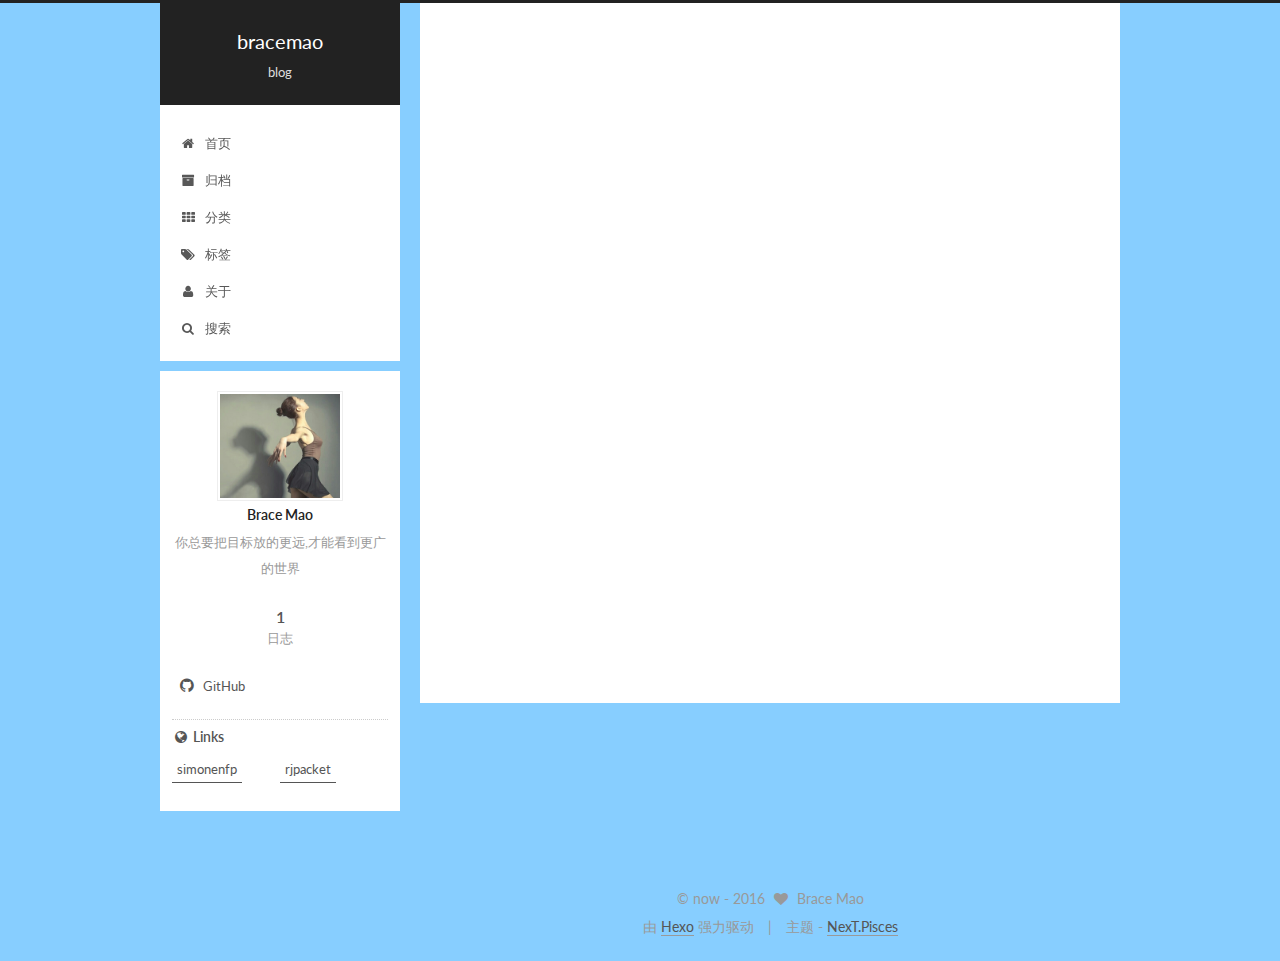
<file: index.html>
<!doctype html>



  


<html class="theme-next pisces use-motion">
<head>
  <meta charset="UTF-8"/>
<meta http-equiv="X-UA-Compatible" content="IE=edge,chrome=1" />
<meta name="viewport" content="width=device-width, initial-scale=1, maximum-scale=1"/>



<meta http-equiv="Cache-Control" content="no-transform" />
<meta http-equiv="Cache-Control" content="no-siteapp" />












  
  
  <link href="/vendors/fancybox/source/jquery.fancybox.css?v=2.1.5" rel="stylesheet" type="text/css" />




  
  
  
  

  
    
    
  

  

  

  

  

  
    
    
    <link href="//fonts.googleapis.com/css?family=Lato:300,300italic,400,400italic,700,700italic&subset=latin,latin-ext" rel="stylesheet" type="text/css">
  






<link href="/vendors/font-awesome/css/font-awesome.min.css?v=4.4.0" rel="stylesheet" type="text/css" />

<link href="/css/main.css?v=5.0.1" rel="stylesheet" type="text/css" />


  <meta name="keywords" content="Hexo, NexT" />








  <link rel="shortcut icon" type="image/x-icon" href="/favicon.ico?v=5.0.1" />






<meta name="description" content="你总要把目标放的更远,才能看到更广的世界">
<meta property="og:type" content="website">
<meta property="og:title" content="bracemao">
<meta property="og:url" content="https://bracemao.github.io/index.html">
<meta property="og:site_name" content="bracemao">
<meta property="og:description" content="你总要把目标放的更远,才能看到更广的世界">
<meta name="twitter:card" content="summary">
<meta name="twitter:title" content="bracemao">
<meta name="twitter:description" content="你总要把目标放的更远,才能看到更广的世界">



<script type="text/javascript" id="hexo.configuration">
  var NexT = window.NexT || {};
  var CONFIG = {
    scheme: 'Pisces',
    sidebar: {"position":"left","display":"post"},
    fancybox: true,
    motion: true,
    duoshuo: {
      userId: 6327967234727609000,
      author: 'brace'
    }
  };
</script>




  <link rel="canonical" href="https://bracemao.github.io/"/>

  <title> bracemao </title>
</head>

<body itemscope itemtype="http://schema.org/WebPage" lang="zh-Hans">

  



  <script type="text/javascript">
    var _hmt = _hmt || [];
    (function() {
      var hm = document.createElement("script");
      hm.src = "//hm.baidu.com/hm.js?e48e809905096e96add3cda539972a1d";
      var s = document.getElementsByTagName("script")[0];
      s.parentNode.insertBefore(hm, s);
    })();
  </script>








  
  
    
  

  <div class="container one-collumn sidebar-position-left 
   page-home 
 ">
    <div class="headband"></div>

    <header id="header" class="header" itemscope itemtype="http://schema.org/WPHeader">
      <div class="header-inner"><div class="site-meta ">
  

  <div class="custom-logo-site-title">
    <a href="/"  class="brand" rel="start">
      <span class="logo-line-before"><i></i></span>
      <span class="site-title">bracemao</span>
      <span class="logo-line-after"><i></i></span>
    </a>
  </div>
  <p class="site-subtitle">blog</p>
</div>

<div class="site-nav-toggle">
  <button>
    <span class="btn-bar"></span>
    <span class="btn-bar"></span>
    <span class="btn-bar"></span>
  </button>
</div>

<nav class="site-nav">
  

  
    <ul id="menu" class="menu">
      
        
        <li class="menu-item menu-item-home">
          <a href="/" rel="section">
            
              <i class="menu-item-icon fa fa-fw fa-home"></i> <br />
            
            首页
          </a>
        </li>
      
        
        <li class="menu-item menu-item-archives">
          <a href="/archives" rel="section">
            
              <i class="menu-item-icon fa fa-fw fa-archive"></i> <br />
            
            归档
          </a>
        </li>
      
        
        <li class="menu-item menu-item-categories">
          <a href="/categories" rel="section">
            
              <i class="menu-item-icon fa fa-fw fa-th"></i> <br />
            
            分类
          </a>
        </li>
      
        
        <li class="menu-item menu-item-tags">
          <a href="/tags" rel="section">
            
              <i class="menu-item-icon fa fa-fw fa-tags"></i> <br />
            
            标签
          </a>
        </li>
      
        
        <li class="menu-item menu-item-about">
          <a href="/about" rel="section">
            
              <i class="menu-item-icon fa fa-fw fa-user"></i> <br />
            
            关于
          </a>
        </li>
      

      
        <li class="menu-item menu-item-search">
          
            <a href="javascript:;" class="popup-trigger">
          
            
              <i class="menu-item-icon fa fa-search fa-fw"></i> <br />
            
            搜索
          </a>
        </li>
      
    </ul>
  

  
    <div class="site-search">
      
  <div class="popup">
 <span class="search-icon fa fa-search"></span>
 <input type="text" id="local-search-input">
 <div id="local-search-result"></div>
 <span class="popup-btn-close">close</span>
</div>


    </div>
  
</nav>

 </div>
    </header>

    <main id="main" class="main">
      <div class="main-inner">
        <div class="content-wrap">
          <div id="content" class="content">
            
  <section id="posts" class="posts-expand">
    
      

  
  

  
  
  

  <article class="post post-type-normal " itemscope itemtype="http://schema.org/Article">

    
      <header class="post-header">

        
        
          <h1 class="post-title" itemprop="name headline">
            
            
              
                
                <a class="post-title-link" href="/2016/09/11/mac下-Hexo-Github-搭建个人博客/" itemprop="url">
                  mac下 Hexo+Github 搭建个人博客 
                </a>
              
            
          </h1>
        

        <div class="post-meta">
          <span class="post-time">
            <span class="post-meta-item-icon">
              <i class="fa fa-calendar-o"></i>
            </span>
            <span class="post-meta-item-text">发表于</span>
            <time itemprop="dateCreated" datetime="2016-09-11T00:46:49+08:00" content="2016-09-11">
              2016-09-11
            </time>
          </span>

          

          
            
              <span class="post-comments-count">
                &nbsp; | &nbsp;
                <a href="/2016/09/11/mac下-Hexo-Github-搭建个人博客/#comments" itemprop="discussionUrl">
                  <span class="post-comments-count ds-thread-count" data-thread-key="2016/09/11/mac下-Hexo-Github-搭建个人博客/" itemprop="commentsCount"></span>
                </a>
              </span>
            
          

          

          
          
             <span id="/2016/09/11/mac下-Hexo-Github-搭建个人博客/" class="leancloud_visitors" data-flag-title="mac下 Hexo+Github 搭建个人博客 ">
               &nbsp; | &nbsp;
               <span class="post-meta-item-icon">
                 <i class="fa fa-eye"></i>
               </span>
               <span class="post-meta-item-text">阅读次数 </span>
               <span class="leancloud-visitors-count"></span>
              </span>
          

          
        </div>
      </header>
    


    <div class="post-body" itemprop="articleBody">

      
      

      
        
          <p>不多说, 进入正题</p>
<p><h3>准备工作</h3><br>   ※首先得有个github账号, 因为该blog依赖于github, 没有账号的同学请移步<a href="https://github.com"> <em>Github</em> </a><br><br>   ※创建一个public库(私有库收费,壕请无视), 在[ <em>Repository name</em> ]下面填写:yourname.github.io, 这里的yourname即是你github的用户名, 注意要全部小写!!!小写!!!小写!!!<br>
          <div class="post-more-link text-center">
            <a class="btn" href="/2016/09/11/mac下-Hexo-Github-搭建个人博客/#more" rel="contents">
              阅读全文 &raquo;
            </a>
          </div>
        
      
    </div>

    <div>
      
    </div>

    <div>
      
    </div>

    <footer class="post-footer">
      

      

      
      
        <div class="post-eof"></div>
      
    </footer>
  </article>


    
  </section>

  


          </div>
          


          

        </div>
        
          
  
  <div class="sidebar-toggle">
    <div class="sidebar-toggle-line-wrap">
      <span class="sidebar-toggle-line sidebar-toggle-line-first"></span>
      <span class="sidebar-toggle-line sidebar-toggle-line-middle"></span>
      <span class="sidebar-toggle-line sidebar-toggle-line-last"></span>
    </div>
  </div>

  <aside id="sidebar" class="sidebar">
    <div class="sidebar-inner">

      

      

      <section class="site-overview sidebar-panel  sidebar-panel-active ">
        <div class="site-author motion-element" itemprop="author" itemscope itemtype="http://schema.org/Person">
          <img class="site-author-image" itemprop="image"
               src="/uploads/head2.jpg"
               alt="Brace Mao" />
          <p class="site-author-name" itemprop="name">Brace Mao</p>
          <p class="site-description motion-element" itemprop="description">你总要把目标放的更远,才能看到更广的世界</p>
        </div>
        <nav class="site-state motion-element">
          <div class="site-state-item site-state-posts">
            <a href="/archives">
              <span class="site-state-item-count">1</span>
              <span class="site-state-item-name">日志</span>
            </a>
          </div>

          

          

        </nav>

        

        <div class="links-of-author motion-element">
          
            
              <span class="links-of-author-item">
                <a href="https://github.com/bracemao" target="_blank" title="GitHub">
                  
                    <i class="fa fa-fw fa-github"></i>
                  
                  GitHub
                </a>
              </span>
            
          
        </div>

        
        

        
        
          <div class="links-of-blogroll motion-element links-of-blogroll-inline">
            <div class="links-of-blogroll-title">
              <i class="fa  fa-fw fa-globe"></i>
              Links
            </div>
            <ul class="links-of-blogroll-list">
              
                <li class="links-of-blogroll-item">
                  <a href="http://simonenfp.github.io/" title="simonenfp" target="_blank">simonenfp</a>
                </li>
              
                <li class="links-of-blogroll-item">
                  <a href="https://rjpacket.github.io/" title="rjpacket" target="_blank">rjpacket</a>
                </li>
              
            </ul>
          </div>
        

      </section>

      

    </div>
  </aside>


        
      </div>
    </main>

    <footer id="footer" class="footer">
      <div class="footer-inner">
        <div class="copyright" >
  
  &copy;  now - 
  <span itemprop="copyrightYear">2016</span>
  <span class="with-love">
    <i class="fa fa-heart"></i>
  </span>
  <span class="author" itemprop="copyrightHolder">Brace Mao</span>
</div>

<div class="powered-by">
  由 <a class="theme-link" href="https://hexo.io">Hexo</a> 强力驱动
</div>

<div class="theme-info">
  主题 -
  <a class="theme-link" href="https://github.com/iissnan/hexo-theme-next">
    NexT.Pisces
  </a>
</div>

        

        
      </div>
    </footer>

    <div class="back-to-top">
      <i class="fa fa-arrow-up"></i>
    </div>
  </div>

  

<script type="text/javascript">
  if (Object.prototype.toString.call(window.Promise) !== '[object Function]') {
    window.Promise = null;
  }
</script>









  



  
  <script type="text/javascript" src="/vendors/jquery/index.js?v=2.1.3"></script>

  
  <script type="text/javascript" src="/vendors/fastclick/lib/fastclick.min.js?v=1.0.6"></script>

  
  <script type="text/javascript" src="/vendors/jquery_lazyload/jquery.lazyload.js?v=1.9.7"></script>

  
  <script type="text/javascript" src="/vendors/velocity/velocity.min.js?v=1.2.1"></script>

  
  <script type="text/javascript" src="/vendors/velocity/velocity.ui.min.js?v=1.2.1"></script>

  
  <script type="text/javascript" src="/vendors/fancybox/source/jquery.fancybox.pack.js?v=2.1.5"></script>


  


  <script type="text/javascript" src="/js/src/utils.js?v=5.0.1"></script>

  <script type="text/javascript" src="/js/src/motion.js?v=5.0.1"></script>



  
  


  <script type="text/javascript" src="/js/src/affix.js?v=5.0.1"></script>

  <script type="text/javascript" src="/js/src/schemes/pisces.js?v=5.0.1"></script>



  

  


  <script type="text/javascript" src="/js/src/bootstrap.js?v=5.0.1"></script>



  

  
    
  

  <script type="text/javascript">
    var duoshuoQuery = {short_name:"bracemao"};
    (function() {
      var ds = document.createElement('script');
      ds.type = 'text/javascript';ds.async = true;
      ds.id = 'duoshuo-script';
      ds.src = (document.location.protocol == 'https:' ? 'https:' : 'http:') + '//static.duoshuo.com/embed.js';
      ds.charset = 'UTF-8';
      (document.getElementsByTagName('head')[0]
      || document.getElementsByTagName('body')[0]).appendChild(ds);
    })();
  </script>

  
    
    <script src="/vendors/ua-parser-js/dist/ua-parser.min.js?v=0.7.9"></script>
    <script src="/js/src/hook-duoshuo.js"></script>
  






  
  
  <script type="text/javascript">
    // Popup Window;
    var isfetched = false;
    // Search DB path;
    var search_path = "search.xml";
    if (search_path.length == 0) {
       search_path = "search.xml";
    }
    var path = "/" + search_path;
    // monitor main search box;

    function proceedsearch() {
      $("body").append('<div class="popoverlay">').css('overflow', 'hidden');
      $('.popup').toggle();

    }
    // search function;
    var searchFunc = function(path, search_id, content_id) {
    'use strict';
    $.ajax({
        url: path,
        dataType: "xml",
        async: true,
        success: function( xmlResponse ) {
            // get the contents from search data
            isfetched = true;
            $('.popup').detach().appendTo('.header-inner');
            var datas = $( "entry", xmlResponse ).map(function() {
                return {
                    title: $( "title", this ).text(),
                    content: $("content",this).text(),
                    url: $( "url" , this).text()
                };
            }).get();
            var $input = document.getElementById(search_id);
            var $resultContent = document.getElementById(content_id);
            $input.addEventListener('input', function(){
                var matchcounts = 0;
                var str='<ul class=\"search-result-list\">';
                var keywords = this.value.trim().toLowerCase().split(/[\s\-]+/);
                $resultContent.innerHTML = "";
                if (this.value.trim().length > 1) {
                // perform local searching
                datas.forEach(function(data) {
                    var isMatch = true;
                    var content_index = [];
                    var data_title = data.title.trim().toLowerCase();
                    var data_content = data.content.trim().replace(/<[^>]+>/g,"").toLowerCase();
                    var data_url = data.url;
                    var index_title = -1;
                    var index_content = -1;
                    var first_occur = -1;
                    // only match artiles with not empty titles and contents
                    if(data_title != '' && data_content != '') {
                        keywords.forEach(function(keyword, i) {
                            index_title = data_title.indexOf(keyword);
                            index_content = data_content.indexOf(keyword);
                            if( index_title < 0 && index_content < 0 ){
                                isMatch = false;
                            } else {
                                if (index_content < 0) {
                                    index_content = 0;
                                }
                                if (i == 0) {
                                    first_occur = index_content;
                                }
                            }
                        });
                    }
                    // show search results
                    if (isMatch) {
                        matchcounts += 1;
                        str += "<li><a href='"+ data_url +"' class='search-result-title'>"+ data_title +"</a>";
                        var content = data.content.trim().replace(/<[^>]+>/g,"");
                        if (first_occur >= 0) {
                            // cut out 100 characters
                            var start = first_occur - 20;
                            var end = first_occur + 80;
                            if(start < 0){
                                start = 0;
                            }
                            if(start == 0){
                                end = 50;
                            }
                            if(end > content.length){
                                end = content.length;
                            }
                            var match_content = content.substring(start, end);
                            // highlight all keywords
                            keywords.forEach(function(keyword){
                                var regS = new RegExp(keyword, "gi");
                                match_content = match_content.replace(regS, "<b class=\"search-keyword\">"+keyword+"</b>");
                            });

                            str += "<p class=\"search-result\">" + match_content +"...</p>"
                        }
                        str += "</li>";
                    }
                })};
                str += "</ul>";
                if (matchcounts == 0) { str = '<div id="no-result"><i class="fa fa-frown-o fa-5x" /></div>' }
                if (keywords == "") { str = '<div id="no-result"><i class="fa fa-search fa-5x" /></div>' }
                $resultContent.innerHTML = str;
            });
            proceedsearch();
        }
    });}

    // handle and trigger popup window;
    $('.popup-trigger').click(function(e) {
      e.stopPropagation();
      if (isfetched == false) {
        searchFunc(path, 'local-search-input', 'local-search-result');
      } else {
        proceedsearch();
      };

    });

    $('.popup-btn-close').click(function(e){
      $('.popup').hide();
      $(".popoverlay").remove();
      $('body').css('overflow', '');
    });
    $('.popup').click(function(e){
      e.stopPropagation();
    });
  </script>


  
  <script type="text/x-mathjax-config">
    MathJax.Hub.Config({
      tex2jax: {
        inlineMath: [ ['$','$'], ["\\(","\\)"]  ],
        processEscapes: true,
        skipTags: ['script', 'noscript', 'style', 'textarea', 'pre', 'code']
      }
    });
  </script>

  <script type="text/x-mathjax-config">
    MathJax.Hub.Queue(function() {
      var all = MathJax.Hub.getAllJax(), i;
      for (i=0; i < all.length; i += 1) {
        all[i].SourceElement().parentNode.className += ' has-jax';
      }
    });
  </script>
  <script type="text/javascript" src="//cdn.mathjax.org/mathjax/latest/MathJax.js?config=TeX-AMS-MML_HTMLorMML"></script>


  

  
  <script src="https://cdn1.lncld.net/static/js/av-core-mini-0.6.1.js"></script>
  <script>AV.initialize("kvy4PV1WvGh470O8gHBfrQlm-gzGzoHsz", "SguscHMrasD9r9swwGJBOR1C");</script>
  <script>
    function showTime(Counter) {
      var query = new AV.Query(Counter);
      var entries = [];
      var $visitors = $(".leancloud_visitors");

      $visitors.each(function () {
        entries.push( $(this).attr("id").trim() );
      });

      query.containedIn('url', entries);
      query.find()
        .done(function (results) {
          var COUNT_CONTAINER_REF = '.leancloud-visitors-count';

          if (results.length === 0) {
            $visitors.find(COUNT_CONTAINER_REF).text(0);
            return;
          }

          for (var i = 0; i < results.length; i++) {
            var item = results[i];
            var url = item.get('url');
            var time = item.get('time');
            var element = document.getElementById(url);

            $(element).find(COUNT_CONTAINER_REF).text(time);
          }
          for(var i = 0; i < entries.length; i++) {
            var url = entries[i];
            var element = document.getElementById(url);
            var countSpan = $(element).find(COUNT_CONTAINER_REF);
            if( countSpan.text() == '') {
              countSpan.text(0);
            }
          }
        })
        .fail(function (object, error) {
          console.log("Error: " + error.code + " " + error.message);
        });
    }

    function addCount(Counter) {
      var $visitors = $(".leancloud_visitors");
      var url = $visitors.attr('id').trim();
      var title = $visitors.attr('data-flag-title').trim();
      var query = new AV.Query(Counter);

      query.equalTo("url", url);
      query.find({
        success: function(results) {
          if (results.length > 0) {
            var counter = results[0];
            counter.fetchWhenSave(true);
            counter.increment("time");
            counter.save(null, {
              success: function(counter) {
                var $element = $(document.getElementById(url));
                $element.find('.leancloud-visitors-count').text(counter.get('time'));
              },
              error: function(counter, error) {
                console.log('Failed to save Visitor num, with error message: ' + error.message);
              }
            });
          } else {
            var newcounter = new Counter();
            /* Set ACL */
            var acl = new AV.ACL();
            acl.setPublicReadAccess(true);
            acl.setPublicWriteAccess(true);
            newcounter.setACL(acl);
            /* End Set ACL */
            newcounter.set("title", title);
            newcounter.set("url", url);
            newcounter.set("time", 1);
            newcounter.save(null, {
              success: function(newcounter) {
                var $element = $(document.getElementById(url));
                $element.find('.leancloud-visitors-count').text(newcounter.get('time'));
              },
              error: function(newcounter, error) {
                console.log('Failed to create');
              }
            });
          }
        },
        error: function(error) {
          console.log('Error:' + error.code + " " + error.message);
        }
      });
    }

    $(function() {
      var Counter = AV.Object.extend("Counter");
      if ($('.leancloud_visitors').length == 1) {
        addCount(Counter);
      } else if ($('.post-title-link').length > 1) {
        showTime(Counter);
      }
    });
  </script>



  

</body>
</html>
</file>
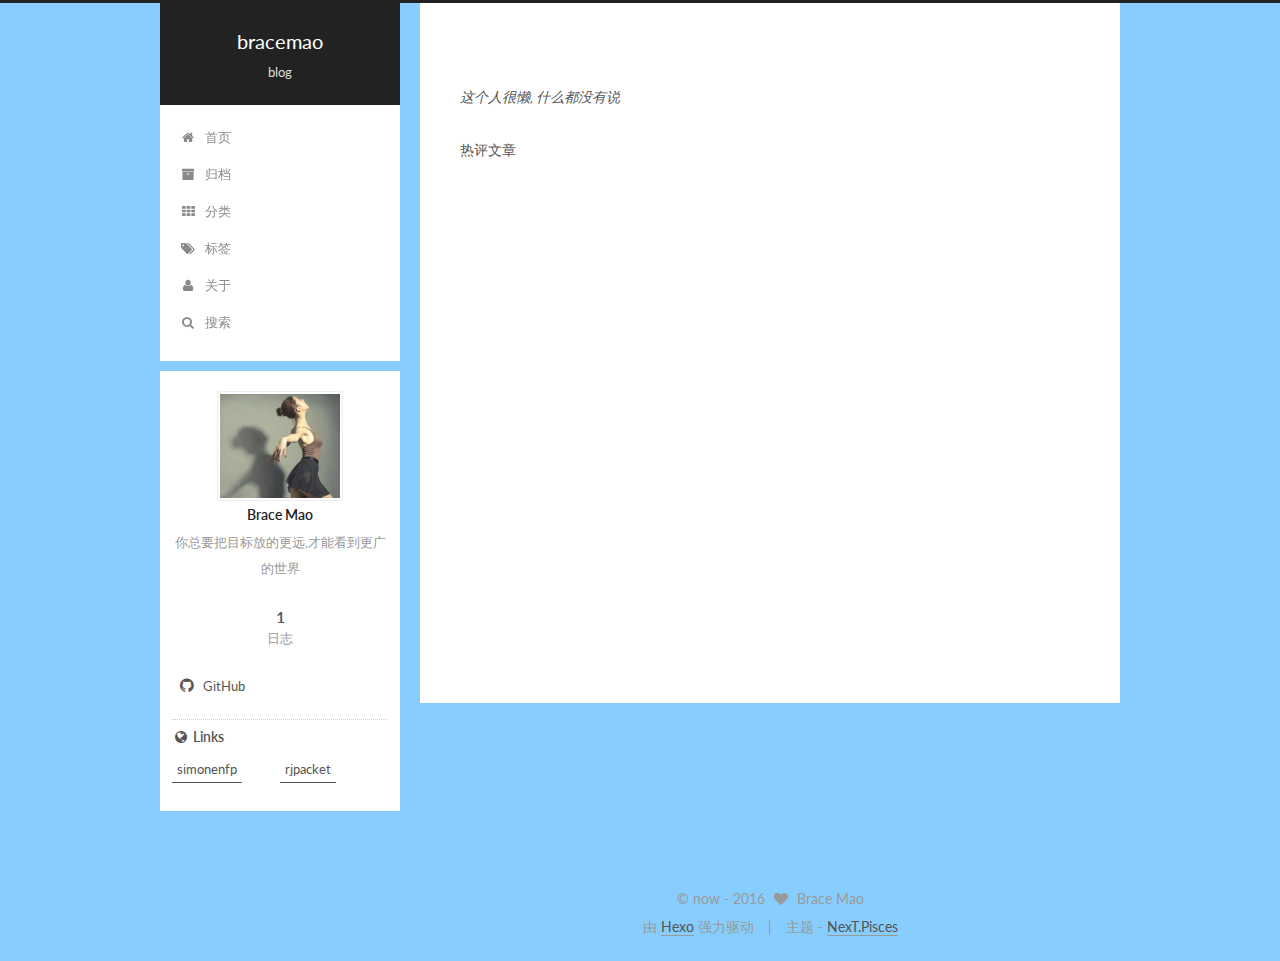
<file: about/index.html>
<!doctype html>



  


<html class="theme-next pisces use-motion">
<head>
  <meta charset="UTF-8"/>
<meta http-equiv="X-UA-Compatible" content="IE=edge,chrome=1" />
<meta name="viewport" content="width=device-width, initial-scale=1, maximum-scale=1"/>



<meta http-equiv="Cache-Control" content="no-transform" />
<meta http-equiv="Cache-Control" content="no-siteapp" />












  
  
  <link href="/vendors/fancybox/source/jquery.fancybox.css?v=2.1.5" rel="stylesheet" type="text/css" />




  
  
  
  

  
    
    
  

  

  

  

  

  
    
    
    <link href="//fonts.googleapis.com/css?family=Lato:300,300italic,400,400italic,700,700italic&subset=latin,latin-ext" rel="stylesheet" type="text/css">
  






<link href="/vendors/font-awesome/css/font-awesome.min.css?v=4.4.0" rel="stylesheet" type="text/css" />

<link href="/css/main.css?v=5.0.1" rel="stylesheet" type="text/css" />


  <meta name="keywords" content="Hexo, NexT" />








  <link rel="shortcut icon" type="image/x-icon" href="/favicon.ico?v=5.0.1" />






<meta name="description" content="这个人很懒, 什么都没有说">
<meta property="og:type" content="website">
<meta property="og:title" content="about">
<meta property="og:url" content="https://bracemao.github.io/about/index.html">
<meta property="og:site_name" content="bracemao">
<meta property="og:description" content="这个人很懒, 什么都没有说">
<meta property="og:updated_time" content="2016-09-11T07:04:45.000Z">
<meta name="twitter:card" content="summary">
<meta name="twitter:title" content="about">
<meta name="twitter:description" content="这个人很懒, 什么都没有说">



<script type="text/javascript" id="hexo.configuration">
  var NexT = window.NexT || {};
  var CONFIG = {
    scheme: 'Pisces',
    sidebar: {"position":"left","display":"post"},
    fancybox: true,
    motion: true,
    duoshuo: {
      userId: 6327967234727609000,
      author: 'brace'
    }
  };
</script>




  <link rel="canonical" href="https://bracemao.github.io/about/"/>

  <title>
  

  
    about | bracemao
  
</title>
</head>

<body itemscope itemtype="http://schema.org/WebPage" lang="zh-Hans">

  



  <script type="text/javascript">
    var _hmt = _hmt || [];
    (function() {
      var hm = document.createElement("script");
      hm.src = "//hm.baidu.com/hm.js?e48e809905096e96add3cda539972a1d";
      var s = document.getElementsByTagName("script")[0];
      s.parentNode.insertBefore(hm, s);
    })();
  </script>








  
  
    
  

  <div class="container one-collumn sidebar-position-left  ">
    <div class="headband"></div>

    <header id="header" class="header" itemscope itemtype="http://schema.org/WPHeader">
      <div class="header-inner"><div class="site-meta ">
  

  <div class="custom-logo-site-title">
    <a href="/"  class="brand" rel="start">
      <span class="logo-line-before"><i></i></span>
      <span class="site-title">bracemao</span>
      <span class="logo-line-after"><i></i></span>
    </a>
  </div>
  <p class="site-subtitle">blog</p>
</div>

<div class="site-nav-toggle">
  <button>
    <span class="btn-bar"></span>
    <span class="btn-bar"></span>
    <span class="btn-bar"></span>
  </button>
</div>

<nav class="site-nav">
  

  
    <ul id="menu" class="menu">
      
        
        <li class="menu-item menu-item-home">
          <a href="/" rel="section">
            
              <i class="menu-item-icon fa fa-fw fa-home"></i> <br />
            
            首页
          </a>
        </li>
      
        
        <li class="menu-item menu-item-archives">
          <a href="/archives" rel="section">
            
              <i class="menu-item-icon fa fa-fw fa-archive"></i> <br />
            
            归档
          </a>
        </li>
      
        
        <li class="menu-item menu-item-categories">
          <a href="/categories" rel="section">
            
              <i class="menu-item-icon fa fa-fw fa-th"></i> <br />
            
            分类
          </a>
        </li>
      
        
        <li class="menu-item menu-item-tags">
          <a href="/tags" rel="section">
            
              <i class="menu-item-icon fa fa-fw fa-tags"></i> <br />
            
            标签
          </a>
        </li>
      
        
        <li class="menu-item menu-item-about">
          <a href="/about" rel="section">
            
              <i class="menu-item-icon fa fa-fw fa-user"></i> <br />
            
            关于
          </a>
        </li>
      

      
        <li class="menu-item menu-item-search">
          
            <a href="javascript:;" class="popup-trigger">
          
            
              <i class="menu-item-icon fa fa-search fa-fw"></i> <br />
            
            搜索
          </a>
        </li>
      
    </ul>
  

  
    <div class="site-search">
      
  <div class="popup">
 <span class="search-icon fa fa-search"></span>
 <input type="text" id="local-search-input">
 <div id="local-search-result"></div>
 <span class="popup-btn-close">close</span>
</div>


    </div>
  
</nav>

 </div>
    </header>

    <main id="main" class="main">
      <div class="main-inner">
        <div class="content-wrap">
          <div id="content" class="content">
            

  <div id="posts" class="posts-expand">
    
    
      <p><em>这个人很懒, 什么都没有说</em></p>

    
  </div>


          </div>
          

  <p>热评文章</p>
  <div class="ds-top-threads" data-range="weekly" data-num-items="4"></div>


          
  <div class="comments" id="comments">
    
      <div class="ds-thread" data-thread-key="about/index.html"
           data-title="about" data-url="https://bracemao.github.io/about/index.html">
      </div>
    
  </div>


        </div>
        
          
  
  <div class="sidebar-toggle">
    <div class="sidebar-toggle-line-wrap">
      <span class="sidebar-toggle-line sidebar-toggle-line-first"></span>
      <span class="sidebar-toggle-line sidebar-toggle-line-middle"></span>
      <span class="sidebar-toggle-line sidebar-toggle-line-last"></span>
    </div>
  </div>

  <aside id="sidebar" class="sidebar">
    <div class="sidebar-inner">

      

      

      <section class="site-overview sidebar-panel  sidebar-panel-active ">
        <div class="site-author motion-element" itemprop="author" itemscope itemtype="http://schema.org/Person">
          <img class="site-author-image" itemprop="image"
               src="/uploads/head2.jpg"
               alt="Brace Mao" />
          <p class="site-author-name" itemprop="name">Brace Mao</p>
          <p class="site-description motion-element" itemprop="description">你总要把目标放的更远,才能看到更广的世界</p>
        </div>
        <nav class="site-state motion-element">
          <div class="site-state-item site-state-posts">
            <a href="/archives">
              <span class="site-state-item-count">1</span>
              <span class="site-state-item-name">日志</span>
            </a>
          </div>

          

          

        </nav>

        

        <div class="links-of-author motion-element">
          
            
              <span class="links-of-author-item">
                <a href="https://github.com/bracemao" target="_blank" title="GitHub">
                  
                    <i class="fa fa-fw fa-github"></i>
                  
                  GitHub
                </a>
              </span>
            
          
        </div>

        
        

        
        
          <div class="links-of-blogroll motion-element links-of-blogroll-inline">
            <div class="links-of-blogroll-title">
              <i class="fa  fa-fw fa-globe"></i>
              Links
            </div>
            <ul class="links-of-blogroll-list">
              
                <li class="links-of-blogroll-item">
                  <a href="http://simonenfp.github.io/" title="simonenfp" target="_blank">simonenfp</a>
                </li>
              
                <li class="links-of-blogroll-item">
                  <a href="https://rjpacket.github.io/" title="rjpacket" target="_blank">rjpacket</a>
                </li>
              
            </ul>
          </div>
        

      </section>

      

    </div>
  </aside>


        
      </div>
    </main>

    <footer id="footer" class="footer">
      <div class="footer-inner">
        <div class="copyright" >
  
  &copy;  now - 
  <span itemprop="copyrightYear">2016</span>
  <span class="with-love">
    <i class="fa fa-heart"></i>
  </span>
  <span class="author" itemprop="copyrightHolder">Brace Mao</span>
</div>

<div class="powered-by">
  由 <a class="theme-link" href="https://hexo.io">Hexo</a> 强力驱动
</div>

<div class="theme-info">
  主题 -
  <a class="theme-link" href="https://github.com/iissnan/hexo-theme-next">
    NexT.Pisces
  </a>
</div>

        

        
      </div>
    </footer>

    <div class="back-to-top">
      <i class="fa fa-arrow-up"></i>
    </div>
  </div>

  

<script type="text/javascript">
  if (Object.prototype.toString.call(window.Promise) !== '[object Function]') {
    window.Promise = null;
  }
</script>









  



  
  <script type="text/javascript" src="/vendors/jquery/index.js?v=2.1.3"></script>

  
  <script type="text/javascript" src="/vendors/fastclick/lib/fastclick.min.js?v=1.0.6"></script>

  
  <script type="text/javascript" src="/vendors/jquery_lazyload/jquery.lazyload.js?v=1.9.7"></script>

  
  <script type="text/javascript" src="/vendors/velocity/velocity.min.js?v=1.2.1"></script>

  
  <script type="text/javascript" src="/vendors/velocity/velocity.ui.min.js?v=1.2.1"></script>

  
  <script type="text/javascript" src="/vendors/fancybox/source/jquery.fancybox.pack.js?v=2.1.5"></script>


  


  <script type="text/javascript" src="/js/src/utils.js?v=5.0.1"></script>

  <script type="text/javascript" src="/js/src/motion.js?v=5.0.1"></script>



  
  


  <script type="text/javascript" src="/js/src/affix.js?v=5.0.1"></script>

  <script type="text/javascript" src="/js/src/schemes/pisces.js?v=5.0.1"></script>



  

  


  <script type="text/javascript" src="/js/src/bootstrap.js?v=5.0.1"></script>



  

  
    
  

  <script type="text/javascript">
    var duoshuoQuery = {short_name:"bracemao"};
    (function() {
      var ds = document.createElement('script');
      ds.type = 'text/javascript';ds.async = true;
      ds.id = 'duoshuo-script';
      ds.src = (document.location.protocol == 'https:' ? 'https:' : 'http:') + '//static.duoshuo.com/embed.js';
      ds.charset = 'UTF-8';
      (document.getElementsByTagName('head')[0]
      || document.getElementsByTagName('body')[0]).appendChild(ds);
    })();
  </script>

  
    
    <script src="/vendors/ua-parser-js/dist/ua-parser.min.js?v=0.7.9"></script>
    <script src="/js/src/hook-duoshuo.js"></script>
  






  
  
  <script type="text/javascript">
    // Popup Window;
    var isfetched = false;
    // Search DB path;
    var search_path = "search.xml";
    if (search_path.length == 0) {
       search_path = "search.xml";
    }
    var path = "/" + search_path;
    // monitor main search box;

    function proceedsearch() {
      $("body").append('<div class="popoverlay">').css('overflow', 'hidden');
      $('.popup').toggle();

    }
    // search function;
    var searchFunc = function(path, search_id, content_id) {
    'use strict';
    $.ajax({
        url: path,
        dataType: "xml",
        async: true,
        success: function( xmlResponse ) {
            // get the contents from search data
            isfetched = true;
            $('.popup').detach().appendTo('.header-inner');
            var datas = $( "entry", xmlResponse ).map(function() {
                return {
                    title: $( "title", this ).text(),
                    content: $("content",this).text(),
                    url: $( "url" , this).text()
                };
            }).get();
            var $input = document.getElementById(search_id);
            var $resultContent = document.getElementById(content_id);
            $input.addEventListener('input', function(){
                var matchcounts = 0;
                var str='<ul class=\"search-result-list\">';
                var keywords = this.value.trim().toLowerCase().split(/[\s\-]+/);
                $resultContent.innerHTML = "";
                if (this.value.trim().length > 1) {
                // perform local searching
                datas.forEach(function(data) {
                    var isMatch = true;
                    var content_index = [];
                    var data_title = data.title.trim().toLowerCase();
                    var data_content = data.content.trim().replace(/<[^>]+>/g,"").toLowerCase();
                    var data_url = data.url;
                    var index_title = -1;
                    var index_content = -1;
                    var first_occur = -1;
                    // only match artiles with not empty titles and contents
                    if(data_title != '' && data_content != '') {
                        keywords.forEach(function(keyword, i) {
                            index_title = data_title.indexOf(keyword);
                            index_content = data_content.indexOf(keyword);
                            if( index_title < 0 && index_content < 0 ){
                                isMatch = false;
                            } else {
                                if (index_content < 0) {
                                    index_content = 0;
                                }
                                if (i == 0) {
                                    first_occur = index_content;
                                }
                            }
                        });
                    }
                    // show search results
                    if (isMatch) {
                        matchcounts += 1;
                        str += "<li><a href='"+ data_url +"' class='search-result-title'>"+ data_title +"</a>";
                        var content = data.content.trim().replace(/<[^>]+>/g,"");
                        if (first_occur >= 0) {
                            // cut out 100 characters
                            var start = first_occur - 20;
                            var end = first_occur + 80;
                            if(start < 0){
                                start = 0;
                            }
                            if(start == 0){
                                end = 50;
                            }
                            if(end > content.length){
                                end = content.length;
                            }
                            var match_content = content.substring(start, end);
                            // highlight all keywords
                            keywords.forEach(function(keyword){
                                var regS = new RegExp(keyword, "gi");
                                match_content = match_content.replace(regS, "<b class=\"search-keyword\">"+keyword+"</b>");
                            });

                            str += "<p class=\"search-result\">" + match_content +"...</p>"
                        }
                        str += "</li>";
                    }
                })};
                str += "</ul>";
                if (matchcounts == 0) { str = '<div id="no-result"><i class="fa fa-frown-o fa-5x" /></div>' }
                if (keywords == "") { str = '<div id="no-result"><i class="fa fa-search fa-5x" /></div>' }
                $resultContent.innerHTML = str;
            });
            proceedsearch();
        }
    });}

    // handle and trigger popup window;
    $('.popup-trigger').click(function(e) {
      e.stopPropagation();
      if (isfetched == false) {
        searchFunc(path, 'local-search-input', 'local-search-result');
      } else {
        proceedsearch();
      };

    });

    $('.popup-btn-close').click(function(e){
      $('.popup').hide();
      $(".popoverlay").remove();
      $('body').css('overflow', '');
    });
    $('.popup').click(function(e){
      e.stopPropagation();
    });
  </script>


  
  <script type="text/x-mathjax-config">
    MathJax.Hub.Config({
      tex2jax: {
        inlineMath: [ ['$','$'], ["\\(","\\)"]  ],
        processEscapes: true,
        skipTags: ['script', 'noscript', 'style', 'textarea', 'pre', 'code']
      }
    });
  </script>

  <script type="text/x-mathjax-config">
    MathJax.Hub.Queue(function() {
      var all = MathJax.Hub.getAllJax(), i;
      for (i=0; i < all.length; i += 1) {
        all[i].SourceElement().parentNode.className += ' has-jax';
      }
    });
  </script>
  <script type="text/javascript" src="//cdn.mathjax.org/mathjax/latest/MathJax.js?config=TeX-AMS-MML_HTMLorMML"></script>


  

  
  <script src="https://cdn1.lncld.net/static/js/av-core-mini-0.6.1.js"></script>
  <script>AV.initialize("kvy4PV1WvGh470O8gHBfrQlm-gzGzoHsz", "SguscHMrasD9r9swwGJBOR1C");</script>
  <script>
    function showTime(Counter) {
      var query = new AV.Query(Counter);
      var entries = [];
      var $visitors = $(".leancloud_visitors");

      $visitors.each(function () {
        entries.push( $(this).attr("id").trim() );
      });

      query.containedIn('url', entries);
      query.find()
        .done(function (results) {
          var COUNT_CONTAINER_REF = '.leancloud-visitors-count';

          if (results.length === 0) {
            $visitors.find(COUNT_CONTAINER_REF).text(0);
            return;
          }

          for (var i = 0; i < results.length; i++) {
            var item = results[i];
            var url = item.get('url');
            var time = item.get('time');
            var element = document.getElementById(url);

            $(element).find(COUNT_CONTAINER_REF).text(time);
          }
          for(var i = 0; i < entries.length; i++) {
            var url = entries[i];
            var element = document.getElementById(url);
            var countSpan = $(element).find(COUNT_CONTAINER_REF);
            if( countSpan.text() == '') {
              countSpan.text(0);
            }
          }
        })
        .fail(function (object, error) {
          console.log("Error: " + error.code + " " + error.message);
        });
    }

    function addCount(Counter) {
      var $visitors = $(".leancloud_visitors");
      var url = $visitors.attr('id').trim();
      var title = $visitors.attr('data-flag-title').trim();
      var query = new AV.Query(Counter);

      query.equalTo("url", url);
      query.find({
        success: function(results) {
          if (results.length > 0) {
            var counter = results[0];
            counter.fetchWhenSave(true);
            counter.increment("time");
            counter.save(null, {
              success: function(counter) {
                var $element = $(document.getElementById(url));
                $element.find('.leancloud-visitors-count').text(counter.get('time'));
              },
              error: function(counter, error) {
                console.log('Failed to save Visitor num, with error message: ' + error.message);
              }
            });
          } else {
            var newcounter = new Counter();
            /* Set ACL */
            var acl = new AV.ACL();
            acl.setPublicReadAccess(true);
            acl.setPublicWriteAccess(true);
            newcounter.setACL(acl);
            /* End Set ACL */
            newcounter.set("title", title);
            newcounter.set("url", url);
            newcounter.set("time", 1);
            newcounter.save(null, {
              success: function(newcounter) {
                var $element = $(document.getElementById(url));
                $element.find('.leancloud-visitors-count').text(newcounter.get('time'));
              },
              error: function(newcounter, error) {
                console.log('Failed to create');
              }
            });
          }
        },
        error: function(error) {
          console.log('Error:' + error.code + " " + error.message);
        }
      });
    }

    $(function() {
      var Counter = AV.Object.extend("Counter");
      if ($('.leancloud_visitors').length == 1) {
        addCount(Counter);
      } else if ($('.post-title-link').length > 1) {
        showTime(Counter);
      }
    });
  </script>



  

</body>
</html>
</file>
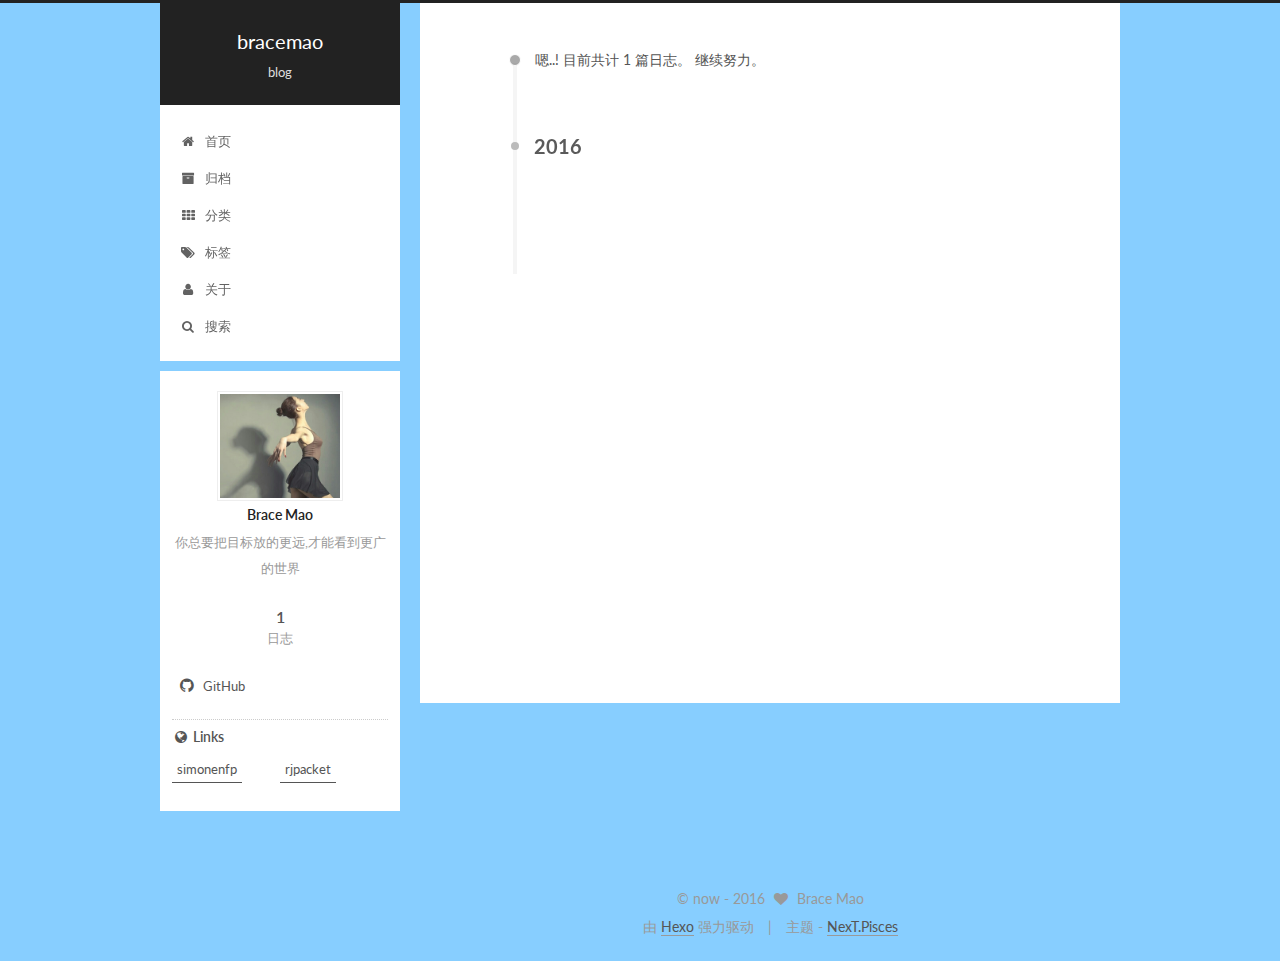
<file: archives/index.html>
<!doctype html>



  


<html class="theme-next pisces use-motion">
<head>
  <meta charset="UTF-8"/>
<meta http-equiv="X-UA-Compatible" content="IE=edge,chrome=1" />
<meta name="viewport" content="width=device-width, initial-scale=1, maximum-scale=1"/>



<meta http-equiv="Cache-Control" content="no-transform" />
<meta http-equiv="Cache-Control" content="no-siteapp" />












  
  
  <link href="/vendors/fancybox/source/jquery.fancybox.css?v=2.1.5" rel="stylesheet" type="text/css" />




  
  
  
  

  
    
    
  

  

  

  

  

  
    
    
    <link href="//fonts.googleapis.com/css?family=Lato:300,300italic,400,400italic,700,700italic&subset=latin,latin-ext" rel="stylesheet" type="text/css">
  






<link href="/vendors/font-awesome/css/font-awesome.min.css?v=4.4.0" rel="stylesheet" type="text/css" />

<link href="/css/main.css?v=5.0.1" rel="stylesheet" type="text/css" />


  <meta name="keywords" content="Hexo, NexT" />








  <link rel="shortcut icon" type="image/x-icon" href="/favicon.ico?v=5.0.1" />






<meta name="description" content="你总要把目标放的更远,才能看到更广的世界">
<meta property="og:type" content="website">
<meta property="og:title" content="bracemao">
<meta property="og:url" content="https://bracemao.github.io/archives/index.html">
<meta property="og:site_name" content="bracemao">
<meta property="og:description" content="你总要把目标放的更远,才能看到更广的世界">
<meta name="twitter:card" content="summary">
<meta name="twitter:title" content="bracemao">
<meta name="twitter:description" content="你总要把目标放的更远,才能看到更广的世界">



<script type="text/javascript" id="hexo.configuration">
  var NexT = window.NexT || {};
  var CONFIG = {
    scheme: 'Pisces',
    sidebar: {"position":"left","display":"post"},
    fancybox: true,
    motion: true,
    duoshuo: {
      userId: 6327967234727609000,
      author: 'brace'
    }
  };
</script>




  <link rel="canonical" href="https://bracemao.github.io/archives/"/>

  <title> 归档 | bracemao </title>
</head>

<body itemscope itemtype="http://schema.org/WebPage" lang="zh-Hans">

  



  <script type="text/javascript">
    var _hmt = _hmt || [];
    (function() {
      var hm = document.createElement("script");
      hm.src = "//hm.baidu.com/hm.js?e48e809905096e96add3cda539972a1d";
      var s = document.getElementsByTagName("script")[0];
      s.parentNode.insertBefore(hm, s);
    })();
  </script>








  
  
    
  

  <div class="container one-collumn sidebar-position-left  page-archive  ">
    <div class="headband"></div>

    <header id="header" class="header" itemscope itemtype="http://schema.org/WPHeader">
      <div class="header-inner"><div class="site-meta ">
  

  <div class="custom-logo-site-title">
    <a href="/"  class="brand" rel="start">
      <span class="logo-line-before"><i></i></span>
      <span class="site-title">bracemao</span>
      <span class="logo-line-after"><i></i></span>
    </a>
  </div>
  <p class="site-subtitle">blog</p>
</div>

<div class="site-nav-toggle">
  <button>
    <span class="btn-bar"></span>
    <span class="btn-bar"></span>
    <span class="btn-bar"></span>
  </button>
</div>

<nav class="site-nav">
  

  
    <ul id="menu" class="menu">
      
        
        <li class="menu-item menu-item-home">
          <a href="/" rel="section">
            
              <i class="menu-item-icon fa fa-fw fa-home"></i> <br />
            
            首页
          </a>
        </li>
      
        
        <li class="menu-item menu-item-archives">
          <a href="/archives" rel="section">
            
              <i class="menu-item-icon fa fa-fw fa-archive"></i> <br />
            
            归档
          </a>
        </li>
      
        
        <li class="menu-item menu-item-categories">
          <a href="/categories" rel="section">
            
              <i class="menu-item-icon fa fa-fw fa-th"></i> <br />
            
            分类
          </a>
        </li>
      
        
        <li class="menu-item menu-item-tags">
          <a href="/tags" rel="section">
            
              <i class="menu-item-icon fa fa-fw fa-tags"></i> <br />
            
            标签
          </a>
        </li>
      
        
        <li class="menu-item menu-item-about">
          <a href="/about" rel="section">
            
              <i class="menu-item-icon fa fa-fw fa-user"></i> <br />
            
            关于
          </a>
        </li>
      

      
        <li class="menu-item menu-item-search">
          
            <a href="javascript:;" class="popup-trigger">
          
            
              <i class="menu-item-icon fa fa-search fa-fw"></i> <br />
            
            搜索
          </a>
        </li>
      
    </ul>
  

  
    <div class="site-search">
      
  <div class="popup">
 <span class="search-icon fa fa-search"></span>
 <input type="text" id="local-search-input">
 <div id="local-search-result"></div>
 <span class="popup-btn-close">close</span>
</div>


    </div>
  
</nav>

 </div>
    </header>

    <main id="main" class="main">
      <div class="main-inner">
        <div class="content-wrap">
          <div id="content" class="content">
            

  <section id="posts" class="posts-collapse">
    <span class="archive-move-on"></span>

    <span class="archive-page-counter">
      
      
      
        
      
      嗯..! 目前共计 1 篇日志。 继续努力。
    </span>

    

      
      
      

      
        
        <div class="collection-title">
          <h2 class="archive-year motion-element" id="archive-year-2016">2016</h2>
        </div>
      
      

      

  <article class="post post-type-normal" itemscope itemtype="http://schema.org/Article">
    <header class="post-header">

      <h1 class="post-title">
        
            <a class="post-title-link" href="/2016/09/11/mac下-Hexo-Github-搭建个人博客/" itemprop="url">
              
                <span itemprop="name">mac下 Hexo+Github 搭建个人博客 </span>
              
            </a>
        
      </h1>

      <div class="post-meta">
        <time class="post-time" itemprop="dateCreated"
              datetime="2016-09-11T00:46:49+08:00"
              content="2016-09-11" >
          09-11
        </time>
      </div>

    </header>
  </article>



    

  </section>

  



          </div>
          


          

        </div>
        
          
  
  <div class="sidebar-toggle">
    <div class="sidebar-toggle-line-wrap">
      <span class="sidebar-toggle-line sidebar-toggle-line-first"></span>
      <span class="sidebar-toggle-line sidebar-toggle-line-middle"></span>
      <span class="sidebar-toggle-line sidebar-toggle-line-last"></span>
    </div>
  </div>

  <aside id="sidebar" class="sidebar">
    <div class="sidebar-inner">

      

      

      <section class="site-overview sidebar-panel  sidebar-panel-active ">
        <div class="site-author motion-element" itemprop="author" itemscope itemtype="http://schema.org/Person">
          <img class="site-author-image" itemprop="image"
               src="/uploads/head2.jpg"
               alt="Brace Mao" />
          <p class="site-author-name" itemprop="name">Brace Mao</p>
          <p class="site-description motion-element" itemprop="description">你总要把目标放的更远,才能看到更广的世界</p>
        </div>
        <nav class="site-state motion-element">
          <div class="site-state-item site-state-posts">
            <a href="/archives">
              <span class="site-state-item-count">1</span>
              <span class="site-state-item-name">日志</span>
            </a>
          </div>

          

          

        </nav>

        

        <div class="links-of-author motion-element">
          
            
              <span class="links-of-author-item">
                <a href="https://github.com/bracemao" target="_blank" title="GitHub">
                  
                    <i class="fa fa-fw fa-github"></i>
                  
                  GitHub
                </a>
              </span>
            
          
        </div>

        
        

        
        
          <div class="links-of-blogroll motion-element links-of-blogroll-inline">
            <div class="links-of-blogroll-title">
              <i class="fa  fa-fw fa-globe"></i>
              Links
            </div>
            <ul class="links-of-blogroll-list">
              
                <li class="links-of-blogroll-item">
                  <a href="http://simonenfp.github.io/" title="simonenfp" target="_blank">simonenfp</a>
                </li>
              
                <li class="links-of-blogroll-item">
                  <a href="https://rjpacket.github.io/" title="rjpacket" target="_blank">rjpacket</a>
                </li>
              
            </ul>
          </div>
        

      </section>

      

    </div>
  </aside>


        
      </div>
    </main>

    <footer id="footer" class="footer">
      <div class="footer-inner">
        <div class="copyright" >
  
  &copy;  now - 
  <span itemprop="copyrightYear">2016</span>
  <span class="with-love">
    <i class="fa fa-heart"></i>
  </span>
  <span class="author" itemprop="copyrightHolder">Brace Mao</span>
</div>

<div class="powered-by">
  由 <a class="theme-link" href="https://hexo.io">Hexo</a> 强力驱动
</div>

<div class="theme-info">
  主题 -
  <a class="theme-link" href="https://github.com/iissnan/hexo-theme-next">
    NexT.Pisces
  </a>
</div>

        

        
      </div>
    </footer>

    <div class="back-to-top">
      <i class="fa fa-arrow-up"></i>
    </div>
  </div>

  

<script type="text/javascript">
  if (Object.prototype.toString.call(window.Promise) !== '[object Function]') {
    window.Promise = null;
  }
</script>









  



  
  <script type="text/javascript" src="/vendors/jquery/index.js?v=2.1.3"></script>

  
  <script type="text/javascript" src="/vendors/fastclick/lib/fastclick.min.js?v=1.0.6"></script>

  
  <script type="text/javascript" src="/vendors/jquery_lazyload/jquery.lazyload.js?v=1.9.7"></script>

  
  <script type="text/javascript" src="/vendors/velocity/velocity.min.js?v=1.2.1"></script>

  
  <script type="text/javascript" src="/vendors/velocity/velocity.ui.min.js?v=1.2.1"></script>

  
  <script type="text/javascript" src="/vendors/fancybox/source/jquery.fancybox.pack.js?v=2.1.5"></script>


  


  <script type="text/javascript" src="/js/src/utils.js?v=5.0.1"></script>

  <script type="text/javascript" src="/js/src/motion.js?v=5.0.1"></script>



  
  


  <script type="text/javascript" src="/js/src/affix.js?v=5.0.1"></script>

  <script type="text/javascript" src="/js/src/schemes/pisces.js?v=5.0.1"></script>



  
  
    <script type="text/javascript" id="motion.page.archive">
      $('.archive-year').velocity('transition.slideLeftIn');
    </script>
  


  


  <script type="text/javascript" src="/js/src/bootstrap.js?v=5.0.1"></script>



  

  
    
  

  <script type="text/javascript">
    var duoshuoQuery = {short_name:"bracemao"};
    (function() {
      var ds = document.createElement('script');
      ds.type = 'text/javascript';ds.async = true;
      ds.id = 'duoshuo-script';
      ds.src = (document.location.protocol == 'https:' ? 'https:' : 'http:') + '//static.duoshuo.com/embed.js';
      ds.charset = 'UTF-8';
      (document.getElementsByTagName('head')[0]
      || document.getElementsByTagName('body')[0]).appendChild(ds);
    })();
  </script>

  
    
    <script src="/vendors/ua-parser-js/dist/ua-parser.min.js?v=0.7.9"></script>
    <script src="/js/src/hook-duoshuo.js"></script>
  






  
  
  <script type="text/javascript">
    // Popup Window;
    var isfetched = false;
    // Search DB path;
    var search_path = "search.xml";
    if (search_path.length == 0) {
       search_path = "search.xml";
    }
    var path = "/" + search_path;
    // monitor main search box;

    function proceedsearch() {
      $("body").append('<div class="popoverlay">').css('overflow', 'hidden');
      $('.popup').toggle();

    }
    // search function;
    var searchFunc = function(path, search_id, content_id) {
    'use strict';
    $.ajax({
        url: path,
        dataType: "xml",
        async: true,
        success: function( xmlResponse ) {
            // get the contents from search data
            isfetched = true;
            $('.popup').detach().appendTo('.header-inner');
            var datas = $( "entry", xmlResponse ).map(function() {
                return {
                    title: $( "title", this ).text(),
                    content: $("content",this).text(),
                    url: $( "url" , this).text()
                };
            }).get();
            var $input = document.getElementById(search_id);
            var $resultContent = document.getElementById(content_id);
            $input.addEventListener('input', function(){
                var matchcounts = 0;
                var str='<ul class=\"search-result-list\">';
                var keywords = this.value.trim().toLowerCase().split(/[\s\-]+/);
                $resultContent.innerHTML = "";
                if (this.value.trim().length > 1) {
                // perform local searching
                datas.forEach(function(data) {
                    var isMatch = true;
                    var content_index = [];
                    var data_title = data.title.trim().toLowerCase();
                    var data_content = data.content.trim().replace(/<[^>]+>/g,"").toLowerCase();
                    var data_url = data.url;
                    var index_title = -1;
                    var index_content = -1;
                    var first_occur = -1;
                    // only match artiles with not empty titles and contents
                    if(data_title != '' && data_content != '') {
                        keywords.forEach(function(keyword, i) {
                            index_title = data_title.indexOf(keyword);
                            index_content = data_content.indexOf(keyword);
                            if( index_title < 0 && index_content < 0 ){
                                isMatch = false;
                            } else {
                                if (index_content < 0) {
                                    index_content = 0;
                                }
                                if (i == 0) {
                                    first_occur = index_content;
                                }
                            }
                        });
                    }
                    // show search results
                    if (isMatch) {
                        matchcounts += 1;
                        str += "<li><a href='"+ data_url +"' class='search-result-title'>"+ data_title +"</a>";
                        var content = data.content.trim().replace(/<[^>]+>/g,"");
                        if (first_occur >= 0) {
                            // cut out 100 characters
                            var start = first_occur - 20;
                            var end = first_occur + 80;
                            if(start < 0){
                                start = 0;
                            }
                            if(start == 0){
                                end = 50;
                            }
                            if(end > content.length){
                                end = content.length;
                            }
                            var match_content = content.substring(start, end);
                            // highlight all keywords
                            keywords.forEach(function(keyword){
                                var regS = new RegExp(keyword, "gi");
                                match_content = match_content.replace(regS, "<b class=\"search-keyword\">"+keyword+"</b>");
                            });

                            str += "<p class=\"search-result\">" + match_content +"...</p>"
                        }
                        str += "</li>";
                    }
                })};
                str += "</ul>";
                if (matchcounts == 0) { str = '<div id="no-result"><i class="fa fa-frown-o fa-5x" /></div>' }
                if (keywords == "") { str = '<div id="no-result"><i class="fa fa-search fa-5x" /></div>' }
                $resultContent.innerHTML = str;
            });
            proceedsearch();
        }
    });}

    // handle and trigger popup window;
    $('.popup-trigger').click(function(e) {
      e.stopPropagation();
      if (isfetched == false) {
        searchFunc(path, 'local-search-input', 'local-search-result');
      } else {
        proceedsearch();
      };

    });

    $('.popup-btn-close').click(function(e){
      $('.popup').hide();
      $(".popoverlay").remove();
      $('body').css('overflow', '');
    });
    $('.popup').click(function(e){
      e.stopPropagation();
    });
  </script>


  
  <script type="text/x-mathjax-config">
    MathJax.Hub.Config({
      tex2jax: {
        inlineMath: [ ['$','$'], ["\\(","\\)"]  ],
        processEscapes: true,
        skipTags: ['script', 'noscript', 'style', 'textarea', 'pre', 'code']
      }
    });
  </script>

  <script type="text/x-mathjax-config">
    MathJax.Hub.Queue(function() {
      var all = MathJax.Hub.getAllJax(), i;
      for (i=0; i < all.length; i += 1) {
        all[i].SourceElement().parentNode.className += ' has-jax';
      }
    });
  </script>
  <script type="text/javascript" src="//cdn.mathjax.org/mathjax/latest/MathJax.js?config=TeX-AMS-MML_HTMLorMML"></script>


  

  
  <script src="https://cdn1.lncld.net/static/js/av-core-mini-0.6.1.js"></script>
  <script>AV.initialize("kvy4PV1WvGh470O8gHBfrQlm-gzGzoHsz", "SguscHMrasD9r9swwGJBOR1C");</script>
  <script>
    function showTime(Counter) {
      var query = new AV.Query(Counter);
      var entries = [];
      var $visitors = $(".leancloud_visitors");

      $visitors.each(function () {
        entries.push( $(this).attr("id").trim() );
      });

      query.containedIn('url', entries);
      query.find()
        .done(function (results) {
          var COUNT_CONTAINER_REF = '.leancloud-visitors-count';

          if (results.length === 0) {
            $visitors.find(COUNT_CONTAINER_REF).text(0);
            return;
          }

          for (var i = 0; i < results.length; i++) {
            var item = results[i];
            var url = item.get('url');
            var time = item.get('time');
            var element = document.getElementById(url);

            $(element).find(COUNT_CONTAINER_REF).text(time);
          }
          for(var i = 0; i < entries.length; i++) {
            var url = entries[i];
            var element = document.getElementById(url);
            var countSpan = $(element).find(COUNT_CONTAINER_REF);
            if( countSpan.text() == '') {
              countSpan.text(0);
            }
          }
        })
        .fail(function (object, error) {
          console.log("Error: " + error.code + " " + error.message);
        });
    }

    function addCount(Counter) {
      var $visitors = $(".leancloud_visitors");
      var url = $visitors.attr('id').trim();
      var title = $visitors.attr('data-flag-title').trim();
      var query = new AV.Query(Counter);

      query.equalTo("url", url);
      query.find({
        success: function(results) {
          if (results.length > 0) {
            var counter = results[0];
            counter.fetchWhenSave(true);
            counter.increment("time");
            counter.save(null, {
              success: function(counter) {
                var $element = $(document.getElementById(url));
                $element.find('.leancloud-visitors-count').text(counter.get('time'));
              },
              error: function(counter, error) {
                console.log('Failed to save Visitor num, with error message: ' + error.message);
              }
            });
          } else {
            var newcounter = new Counter();
            /* Set ACL */
            var acl = new AV.ACL();
            acl.setPublicReadAccess(true);
            acl.setPublicWriteAccess(true);
            newcounter.setACL(acl);
            /* End Set ACL */
            newcounter.set("title", title);
            newcounter.set("url", url);
            newcounter.set("time", 1);
            newcounter.save(null, {
              success: function(newcounter) {
                var $element = $(document.getElementById(url));
                $element.find('.leancloud-visitors-count').text(newcounter.get('time'));
              },
              error: function(newcounter, error) {
                console.log('Failed to create');
              }
            });
          }
        },
        error: function(error) {
          console.log('Error:' + error.code + " " + error.message);
        }
      });
    }

    $(function() {
      var Counter = AV.Object.extend("Counter");
      if ($('.leancloud_visitors').length == 1) {
        addCount(Counter);
      } else if ($('.post-title-link').length > 1) {
        showTime(Counter);
      }
    });
  </script>



  

</body>
</html>
</file>
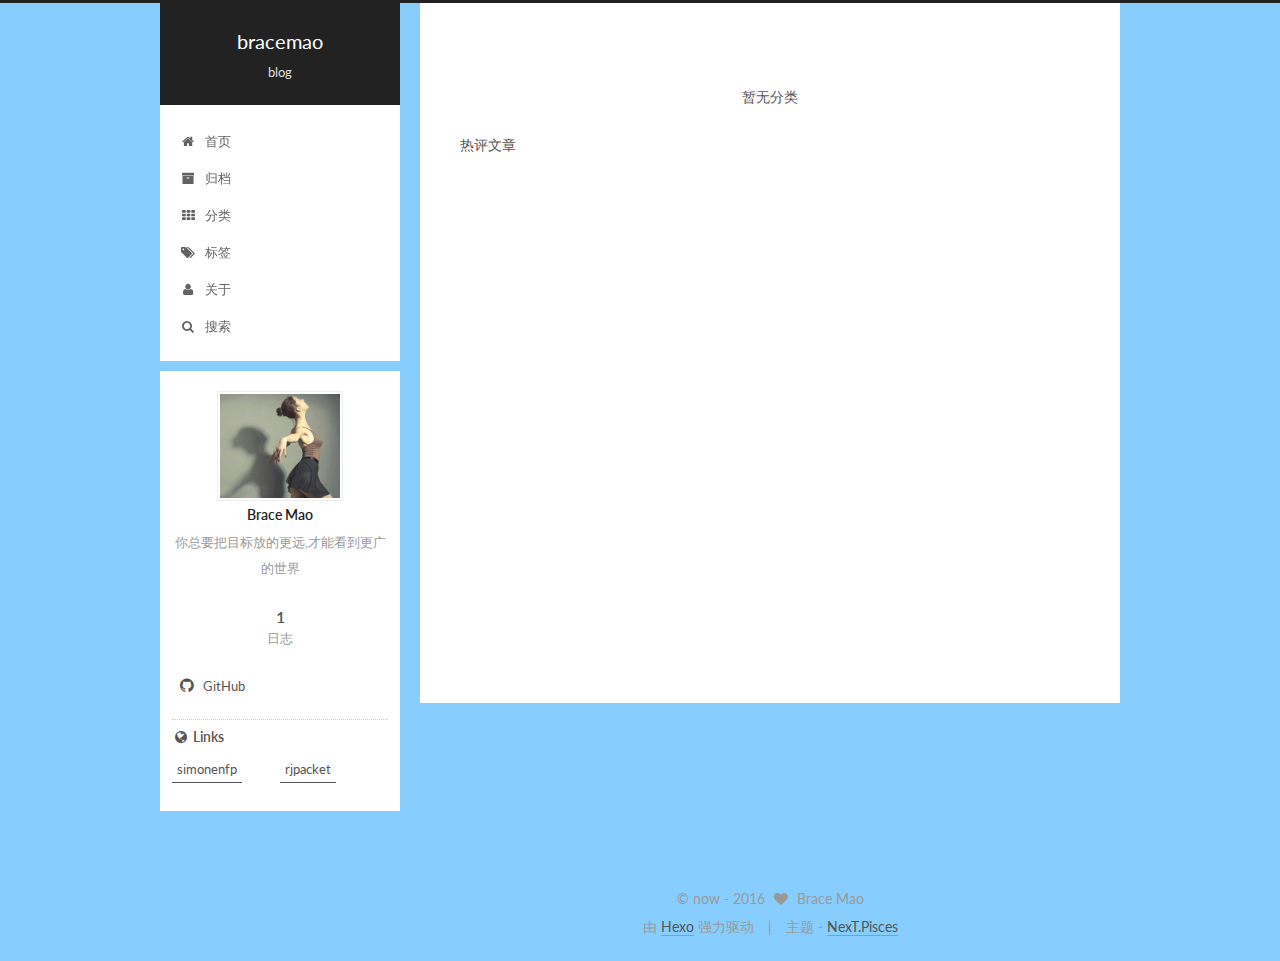
<file: categories/index.html>
<!doctype html>



  


<html class="theme-next pisces use-motion">
<head>
  <meta charset="UTF-8"/>
<meta http-equiv="X-UA-Compatible" content="IE=edge,chrome=1" />
<meta name="viewport" content="width=device-width, initial-scale=1, maximum-scale=1"/>



<meta http-equiv="Cache-Control" content="no-transform" />
<meta http-equiv="Cache-Control" content="no-siteapp" />












  
  
  <link href="/vendors/fancybox/source/jquery.fancybox.css?v=2.1.5" rel="stylesheet" type="text/css" />




  
  
  
  

  
    
    
  

  

  

  

  

  
    
    
    <link href="//fonts.googleapis.com/css?family=Lato:300,300italic,400,400italic,700,700italic&subset=latin,latin-ext" rel="stylesheet" type="text/css">
  






<link href="/vendors/font-awesome/css/font-awesome.min.css?v=4.4.0" rel="stylesheet" type="text/css" />

<link href="/css/main.css?v=5.0.1" rel="stylesheet" type="text/css" />


  <meta name="keywords" content="Hexo, NexT" />








  <link rel="shortcut icon" type="image/x-icon" href="/favicon.ico?v=5.0.1" />






<meta name="description" content="暂无分类">
<meta property="og:type" content="website">
<meta property="og:title" content="categories">
<meta property="og:url" content="https://bracemao.github.io/categories/index.html">
<meta property="og:site_name" content="bracemao">
<meta property="og:description" content="暂无分类">
<meta property="og:updated_time" content="2016-09-11T07:05:12.000Z">
<meta name="twitter:card" content="summary">
<meta name="twitter:title" content="categories">
<meta name="twitter:description" content="暂无分类">



<script type="text/javascript" id="hexo.configuration">
  var NexT = window.NexT || {};
  var CONFIG = {
    scheme: 'Pisces',
    sidebar: {"position":"left","display":"post"},
    fancybox: true,
    motion: true,
    duoshuo: {
      userId: 6327967234727609000,
      author: 'brace'
    }
  };
</script>




  <link rel="canonical" href="https://bracemao.github.io/categories/"/>

  <title>
  

  
    分类 | bracemao
  
</title>
</head>

<body itemscope itemtype="http://schema.org/WebPage" lang="zh-Hans">

  



  <script type="text/javascript">
    var _hmt = _hmt || [];
    (function() {
      var hm = document.createElement("script");
      hm.src = "//hm.baidu.com/hm.js?e48e809905096e96add3cda539972a1d";
      var s = document.getElementsByTagName("script")[0];
      s.parentNode.insertBefore(hm, s);
    })();
  </script>








  
  
    
  

  <div class="container one-collumn sidebar-position-left  ">
    <div class="headband"></div>

    <header id="header" class="header" itemscope itemtype="http://schema.org/WPHeader">
      <div class="header-inner"><div class="site-meta ">
  

  <div class="custom-logo-site-title">
    <a href="/"  class="brand" rel="start">
      <span class="logo-line-before"><i></i></span>
      <span class="site-title">bracemao</span>
      <span class="logo-line-after"><i></i></span>
    </a>
  </div>
  <p class="site-subtitle">blog</p>
</div>

<div class="site-nav-toggle">
  <button>
    <span class="btn-bar"></span>
    <span class="btn-bar"></span>
    <span class="btn-bar"></span>
  </button>
</div>

<nav class="site-nav">
  

  
    <ul id="menu" class="menu">
      
        
        <li class="menu-item menu-item-home">
          <a href="/" rel="section">
            
              <i class="menu-item-icon fa fa-fw fa-home"></i> <br />
            
            首页
          </a>
        </li>
      
        
        <li class="menu-item menu-item-archives">
          <a href="/archives" rel="section">
            
              <i class="menu-item-icon fa fa-fw fa-archive"></i> <br />
            
            归档
          </a>
        </li>
      
        
        <li class="menu-item menu-item-categories">
          <a href="/categories" rel="section">
            
              <i class="menu-item-icon fa fa-fw fa-th"></i> <br />
            
            分类
          </a>
        </li>
      
        
        <li class="menu-item menu-item-tags">
          <a href="/tags" rel="section">
            
              <i class="menu-item-icon fa fa-fw fa-tags"></i> <br />
            
            标签
          </a>
        </li>
      
        
        <li class="menu-item menu-item-about">
          <a href="/about" rel="section">
            
              <i class="menu-item-icon fa fa-fw fa-user"></i> <br />
            
            关于
          </a>
        </li>
      

      
        <li class="menu-item menu-item-search">
          
            <a href="javascript:;" class="popup-trigger">
          
            
              <i class="menu-item-icon fa fa-search fa-fw"></i> <br />
            
            搜索
          </a>
        </li>
      
    </ul>
  

  
    <div class="site-search">
      
  <div class="popup">
 <span class="search-icon fa fa-search"></span>
 <input type="text" id="local-search-input">
 <div id="local-search-result"></div>
 <span class="popup-btn-close">close</span>
</div>


    </div>
  
</nav>

 </div>
    </header>

    <main id="main" class="main">
      <div class="main-inner">
        <div class="content-wrap">
          <div id="content" class="content">
            

  <div id="posts" class="posts-expand">
    
    
      <div class="category-all-page">
        <div class="category-all-title">
            暂无分类
        </div>
        <div class="category-all">
          
        </div>
      </div>
    
  </div>


          </div>
          

  <p>热评文章</p>
  <div class="ds-top-threads" data-range="weekly" data-num-items="4"></div>


          
  <div class="comments" id="comments">
    
      <div class="ds-thread" data-thread-key="categories/index.html"
           data-title="categories" data-url="https://bracemao.github.io/categories/index.html">
      </div>
    
  </div>


        </div>
        
          
  
  <div class="sidebar-toggle">
    <div class="sidebar-toggle-line-wrap">
      <span class="sidebar-toggle-line sidebar-toggle-line-first"></span>
      <span class="sidebar-toggle-line sidebar-toggle-line-middle"></span>
      <span class="sidebar-toggle-line sidebar-toggle-line-last"></span>
    </div>
  </div>

  <aside id="sidebar" class="sidebar">
    <div class="sidebar-inner">

      

      

      <section class="site-overview sidebar-panel  sidebar-panel-active ">
        <div class="site-author motion-element" itemprop="author" itemscope itemtype="http://schema.org/Person">
          <img class="site-author-image" itemprop="image"
               src="/uploads/head2.jpg"
               alt="Brace Mao" />
          <p class="site-author-name" itemprop="name">Brace Mao</p>
          <p class="site-description motion-element" itemprop="description">你总要把目标放的更远,才能看到更广的世界</p>
        </div>
        <nav class="site-state motion-element">
          <div class="site-state-item site-state-posts">
            <a href="/archives">
              <span class="site-state-item-count">1</span>
              <span class="site-state-item-name">日志</span>
            </a>
          </div>

          

          

        </nav>

        

        <div class="links-of-author motion-element">
          
            
              <span class="links-of-author-item">
                <a href="https://github.com/bracemao" target="_blank" title="GitHub">
                  
                    <i class="fa fa-fw fa-github"></i>
                  
                  GitHub
                </a>
              </span>
            
          
        </div>

        
        

        
        
          <div class="links-of-blogroll motion-element links-of-blogroll-inline">
            <div class="links-of-blogroll-title">
              <i class="fa  fa-fw fa-globe"></i>
              Links
            </div>
            <ul class="links-of-blogroll-list">
              
                <li class="links-of-blogroll-item">
                  <a href="http://simonenfp.github.io/" title="simonenfp" target="_blank">simonenfp</a>
                </li>
              
                <li class="links-of-blogroll-item">
                  <a href="https://rjpacket.github.io/" title="rjpacket" target="_blank">rjpacket</a>
                </li>
              
            </ul>
          </div>
        

      </section>

      

    </div>
  </aside>


        
      </div>
    </main>

    <footer id="footer" class="footer">
      <div class="footer-inner">
        <div class="copyright" >
  
  &copy;  now - 
  <span itemprop="copyrightYear">2016</span>
  <span class="with-love">
    <i class="fa fa-heart"></i>
  </span>
  <span class="author" itemprop="copyrightHolder">Brace Mao</span>
</div>

<div class="powered-by">
  由 <a class="theme-link" href="https://hexo.io">Hexo</a> 强力驱动
</div>

<div class="theme-info">
  主题 -
  <a class="theme-link" href="https://github.com/iissnan/hexo-theme-next">
    NexT.Pisces
  </a>
</div>

        

        
      </div>
    </footer>

    <div class="back-to-top">
      <i class="fa fa-arrow-up"></i>
    </div>
  </div>

  

<script type="text/javascript">
  if (Object.prototype.toString.call(window.Promise) !== '[object Function]') {
    window.Promise = null;
  }
</script>









  



  
  <script type="text/javascript" src="/vendors/jquery/index.js?v=2.1.3"></script>

  
  <script type="text/javascript" src="/vendors/fastclick/lib/fastclick.min.js?v=1.0.6"></script>

  
  <script type="text/javascript" src="/vendors/jquery_lazyload/jquery.lazyload.js?v=1.9.7"></script>

  
  <script type="text/javascript" src="/vendors/velocity/velocity.min.js?v=1.2.1"></script>

  
  <script type="text/javascript" src="/vendors/velocity/velocity.ui.min.js?v=1.2.1"></script>

  
  <script type="text/javascript" src="/vendors/fancybox/source/jquery.fancybox.pack.js?v=2.1.5"></script>


  


  <script type="text/javascript" src="/js/src/utils.js?v=5.0.1"></script>

  <script type="text/javascript" src="/js/src/motion.js?v=5.0.1"></script>



  
  


  <script type="text/javascript" src="/js/src/affix.js?v=5.0.1"></script>

  <script type="text/javascript" src="/js/src/schemes/pisces.js?v=5.0.1"></script>



  

  


  <script type="text/javascript" src="/js/src/bootstrap.js?v=5.0.1"></script>



  

  
    
  

  <script type="text/javascript">
    var duoshuoQuery = {short_name:"bracemao"};
    (function() {
      var ds = document.createElement('script');
      ds.type = 'text/javascript';ds.async = true;
      ds.id = 'duoshuo-script';
      ds.src = (document.location.protocol == 'https:' ? 'https:' : 'http:') + '//static.duoshuo.com/embed.js';
      ds.charset = 'UTF-8';
      (document.getElementsByTagName('head')[0]
      || document.getElementsByTagName('body')[0]).appendChild(ds);
    })();
  </script>

  
    
    <script src="/vendors/ua-parser-js/dist/ua-parser.min.js?v=0.7.9"></script>
    <script src="/js/src/hook-duoshuo.js"></script>
  






  
  
  <script type="text/javascript">
    // Popup Window;
    var isfetched = false;
    // Search DB path;
    var search_path = "search.xml";
    if (search_path.length == 0) {
       search_path = "search.xml";
    }
    var path = "/" + search_path;
    // monitor main search box;

    function proceedsearch() {
      $("body").append('<div class="popoverlay">').css('overflow', 'hidden');
      $('.popup').toggle();

    }
    // search function;
    var searchFunc = function(path, search_id, content_id) {
    'use strict';
    $.ajax({
        url: path,
        dataType: "xml",
        async: true,
        success: function( xmlResponse ) {
            // get the contents from search data
            isfetched = true;
            $('.popup').detach().appendTo('.header-inner');
            var datas = $( "entry", xmlResponse ).map(function() {
                return {
                    title: $( "title", this ).text(),
                    content: $("content",this).text(),
                    url: $( "url" , this).text()
                };
            }).get();
            var $input = document.getElementById(search_id);
            var $resultContent = document.getElementById(content_id);
            $input.addEventListener('input', function(){
                var matchcounts = 0;
                var str='<ul class=\"search-result-list\">';
                var keywords = this.value.trim().toLowerCase().split(/[\s\-]+/);
                $resultContent.innerHTML = "";
                if (this.value.trim().length > 1) {
                // perform local searching
                datas.forEach(function(data) {
                    var isMatch = true;
                    var content_index = [];
                    var data_title = data.title.trim().toLowerCase();
                    var data_content = data.content.trim().replace(/<[^>]+>/g,"").toLowerCase();
                    var data_url = data.url;
                    var index_title = -1;
                    var index_content = -1;
                    var first_occur = -1;
                    // only match artiles with not empty titles and contents
                    if(data_title != '' && data_content != '') {
                        keywords.forEach(function(keyword, i) {
                            index_title = data_title.indexOf(keyword);
                            index_content = data_content.indexOf(keyword);
                            if( index_title < 0 && index_content < 0 ){
                                isMatch = false;
                            } else {
                                if (index_content < 0) {
                                    index_content = 0;
                                }
                                if (i == 0) {
                                    first_occur = index_content;
                                }
                            }
                        });
                    }
                    // show search results
                    if (isMatch) {
                        matchcounts += 1;
                        str += "<li><a href='"+ data_url +"' class='search-result-title'>"+ data_title +"</a>";
                        var content = data.content.trim().replace(/<[^>]+>/g,"");
                        if (first_occur >= 0) {
                            // cut out 100 characters
                            var start = first_occur - 20;
                            var end = first_occur + 80;
                            if(start < 0){
                                start = 0;
                            }
                            if(start == 0){
                                end = 50;
                            }
                            if(end > content.length){
                                end = content.length;
                            }
                            var match_content = content.substring(start, end);
                            // highlight all keywords
                            keywords.forEach(function(keyword){
                                var regS = new RegExp(keyword, "gi");
                                match_content = match_content.replace(regS, "<b class=\"search-keyword\">"+keyword+"</b>");
                            });

                            str += "<p class=\"search-result\">" + match_content +"...</p>"
                        }
                        str += "</li>";
                    }
                })};
                str += "</ul>";
                if (matchcounts == 0) { str = '<div id="no-result"><i class="fa fa-frown-o fa-5x" /></div>' }
                if (keywords == "") { str = '<div id="no-result"><i class="fa fa-search fa-5x" /></div>' }
                $resultContent.innerHTML = str;
            });
            proceedsearch();
        }
    });}

    // handle and trigger popup window;
    $('.popup-trigger').click(function(e) {
      e.stopPropagation();
      if (isfetched == false) {
        searchFunc(path, 'local-search-input', 'local-search-result');
      } else {
        proceedsearch();
      };

    });

    $('.popup-btn-close').click(function(e){
      $('.popup').hide();
      $(".popoverlay").remove();
      $('body').css('overflow', '');
    });
    $('.popup').click(function(e){
      e.stopPropagation();
    });
  </script>


  
  <script type="text/x-mathjax-config">
    MathJax.Hub.Config({
      tex2jax: {
        inlineMath: [ ['$','$'], ["\\(","\\)"]  ],
        processEscapes: true,
        skipTags: ['script', 'noscript', 'style', 'textarea', 'pre', 'code']
      }
    });
  </script>

  <script type="text/x-mathjax-config">
    MathJax.Hub.Queue(function() {
      var all = MathJax.Hub.getAllJax(), i;
      for (i=0; i < all.length; i += 1) {
        all[i].SourceElement().parentNode.className += ' has-jax';
      }
    });
  </script>
  <script type="text/javascript" src="//cdn.mathjax.org/mathjax/latest/MathJax.js?config=TeX-AMS-MML_HTMLorMML"></script>


  

  
  <script src="https://cdn1.lncld.net/static/js/av-core-mini-0.6.1.js"></script>
  <script>AV.initialize("kvy4PV1WvGh470O8gHBfrQlm-gzGzoHsz", "SguscHMrasD9r9swwGJBOR1C");</script>
  <script>
    function showTime(Counter) {
      var query = new AV.Query(Counter);
      var entries = [];
      var $visitors = $(".leancloud_visitors");

      $visitors.each(function () {
        entries.push( $(this).attr("id").trim() );
      });

      query.containedIn('url', entries);
      query.find()
        .done(function (results) {
          var COUNT_CONTAINER_REF = '.leancloud-visitors-count';

          if (results.length === 0) {
            $visitors.find(COUNT_CONTAINER_REF).text(0);
            return;
          }

          for (var i = 0; i < results.length; i++) {
            var item = results[i];
            var url = item.get('url');
            var time = item.get('time');
            var element = document.getElementById(url);

            $(element).find(COUNT_CONTAINER_REF).text(time);
          }
          for(var i = 0; i < entries.length; i++) {
            var url = entries[i];
            var element = document.getElementById(url);
            var countSpan = $(element).find(COUNT_CONTAINER_REF);
            if( countSpan.text() == '') {
              countSpan.text(0);
            }
          }
        })
        .fail(function (object, error) {
          console.log("Error: " + error.code + " " + error.message);
        });
    }

    function addCount(Counter) {
      var $visitors = $(".leancloud_visitors");
      var url = $visitors.attr('id').trim();
      var title = $visitors.attr('data-flag-title').trim();
      var query = new AV.Query(Counter);

      query.equalTo("url", url);
      query.find({
        success: function(results) {
          if (results.length > 0) {
            var counter = results[0];
            counter.fetchWhenSave(true);
            counter.increment("time");
            counter.save(null, {
              success: function(counter) {
                var $element = $(document.getElementById(url));
                $element.find('.leancloud-visitors-count').text(counter.get('time'));
              },
              error: function(counter, error) {
                console.log('Failed to save Visitor num, with error message: ' + error.message);
              }
            });
          } else {
            var newcounter = new Counter();
            /* Set ACL */
            var acl = new AV.ACL();
            acl.setPublicReadAccess(true);
            acl.setPublicWriteAccess(true);
            newcounter.setACL(acl);
            /* End Set ACL */
            newcounter.set("title", title);
            newcounter.set("url", url);
            newcounter.set("time", 1);
            newcounter.save(null, {
              success: function(newcounter) {
                var $element = $(document.getElementById(url));
                $element.find('.leancloud-visitors-count').text(newcounter.get('time'));
              },
              error: function(newcounter, error) {
                console.log('Failed to create');
              }
            });
          }
        },
        error: function(error) {
          console.log('Error:' + error.code + " " + error.message);
        }
      });
    }

    $(function() {
      var Counter = AV.Object.extend("Counter");
      if ($('.leancloud_visitors').length == 1) {
        addCount(Counter);
      } else if ($('.post-title-link').length > 1) {
        showTime(Counter);
      }
    });
  </script>



  

</body>
</html>
</file>
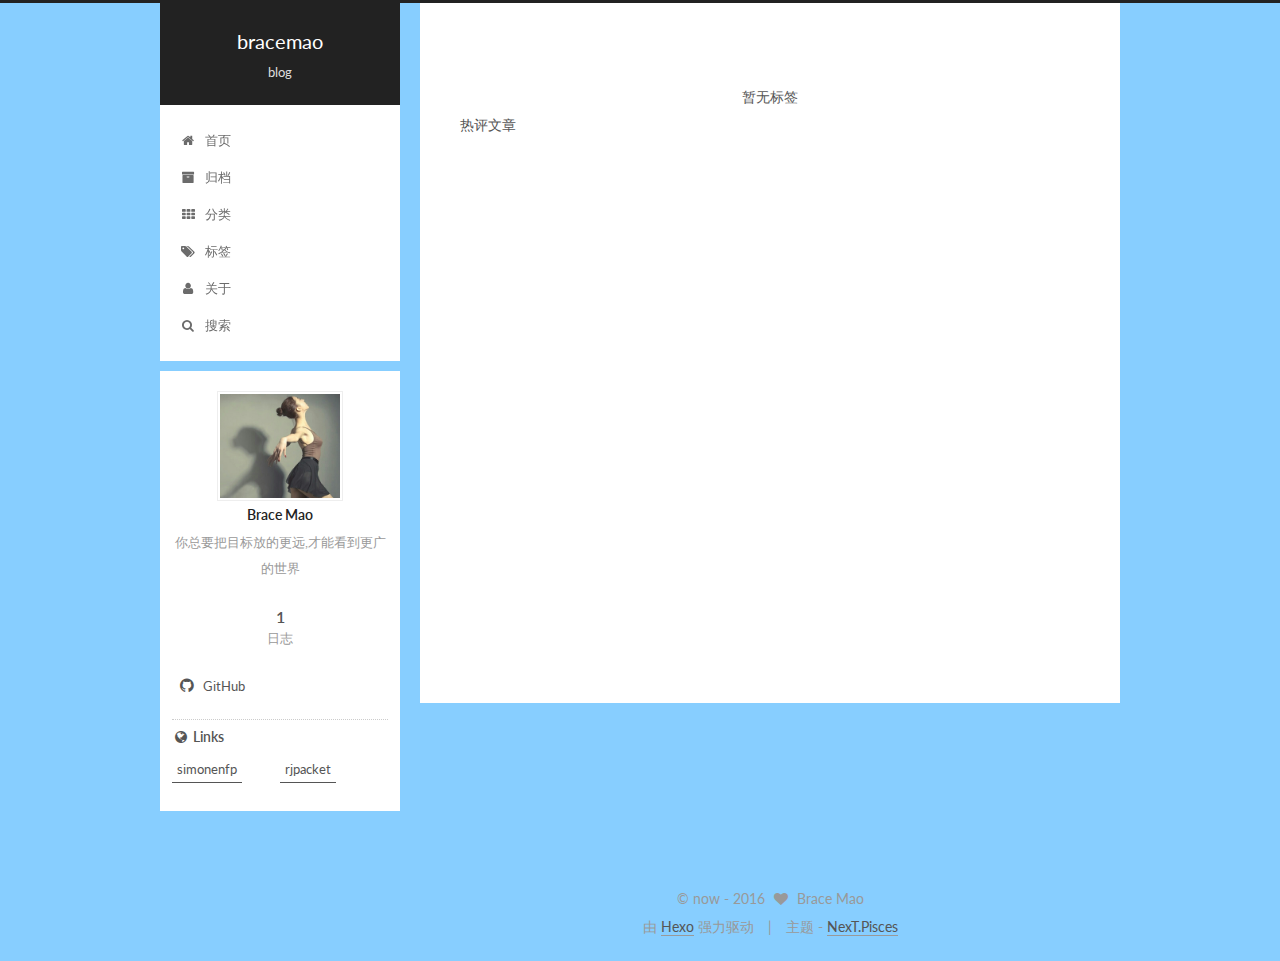
<file: tags/index.html>
<!doctype html>



  


<html class="theme-next pisces use-motion">
<head>
  <meta charset="UTF-8"/>
<meta http-equiv="X-UA-Compatible" content="IE=edge,chrome=1" />
<meta name="viewport" content="width=device-width, initial-scale=1, maximum-scale=1"/>



<meta http-equiv="Cache-Control" content="no-transform" />
<meta http-equiv="Cache-Control" content="no-siteapp" />












  
  
  <link href="/vendors/fancybox/source/jquery.fancybox.css?v=2.1.5" rel="stylesheet" type="text/css" />




  
  
  
  

  
    
    
  

  

  

  

  

  
    
    
    <link href="//fonts.googleapis.com/css?family=Lato:300,300italic,400,400italic,700,700italic&subset=latin,latin-ext" rel="stylesheet" type="text/css">
  






<link href="/vendors/font-awesome/css/font-awesome.min.css?v=4.4.0" rel="stylesheet" type="text/css" />

<link href="/css/main.css?v=5.0.1" rel="stylesheet" type="text/css" />


  <meta name="keywords" content="Hexo, NexT" />








  <link rel="shortcut icon" type="image/x-icon" href="/favicon.ico?v=5.0.1" />






<meta name="description" content="暂无标签">
<meta property="og:type" content="website">
<meta property="og:title" content="标签">
<meta property="og:url" content="https://bracemao.github.io/tags/index.html">
<meta property="og:site_name" content="bracemao">
<meta property="og:description" content="暂无标签">
<meta property="og:updated_time" content="2016-09-11T07:05:21.000Z">
<meta name="twitter:card" content="summary">
<meta name="twitter:title" content="标签">
<meta name="twitter:description" content="暂无标签">



<script type="text/javascript" id="hexo.configuration">
  var NexT = window.NexT || {};
  var CONFIG = {
    scheme: 'Pisces',
    sidebar: {"position":"left","display":"post"},
    fancybox: true,
    motion: true,
    duoshuo: {
      userId: 6327967234727609000,
      author: 'brace'
    }
  };
</script>




  <link rel="canonical" href="https://bracemao.github.io/tags/"/>

  <title>
  

  
    标签 | bracemao
  
</title>
</head>

<body itemscope itemtype="http://schema.org/WebPage" lang="zh-Hans">

  



  <script type="text/javascript">
    var _hmt = _hmt || [];
    (function() {
      var hm = document.createElement("script");
      hm.src = "//hm.baidu.com/hm.js?e48e809905096e96add3cda539972a1d";
      var s = document.getElementsByTagName("script")[0];
      s.parentNode.insertBefore(hm, s);
    })();
  </script>








  
  
    
  

  <div class="container one-collumn sidebar-position-left  ">
    <div class="headband"></div>

    <header id="header" class="header" itemscope itemtype="http://schema.org/WPHeader">
      <div class="header-inner"><div class="site-meta ">
  

  <div class="custom-logo-site-title">
    <a href="/"  class="brand" rel="start">
      <span class="logo-line-before"><i></i></span>
      <span class="site-title">bracemao</span>
      <span class="logo-line-after"><i></i></span>
    </a>
  </div>
  <p class="site-subtitle">blog</p>
</div>

<div class="site-nav-toggle">
  <button>
    <span class="btn-bar"></span>
    <span class="btn-bar"></span>
    <span class="btn-bar"></span>
  </button>
</div>

<nav class="site-nav">
  

  
    <ul id="menu" class="menu">
      
        
        <li class="menu-item menu-item-home">
          <a href="/" rel="section">
            
              <i class="menu-item-icon fa fa-fw fa-home"></i> <br />
            
            首页
          </a>
        </li>
      
        
        <li class="menu-item menu-item-archives">
          <a href="/archives" rel="section">
            
              <i class="menu-item-icon fa fa-fw fa-archive"></i> <br />
            
            归档
          </a>
        </li>
      
        
        <li class="menu-item menu-item-categories">
          <a href="/categories" rel="section">
            
              <i class="menu-item-icon fa fa-fw fa-th"></i> <br />
            
            分类
          </a>
        </li>
      
        
        <li class="menu-item menu-item-tags">
          <a href="/tags" rel="section">
            
              <i class="menu-item-icon fa fa-fw fa-tags"></i> <br />
            
            标签
          </a>
        </li>
      
        
        <li class="menu-item menu-item-about">
          <a href="/about" rel="section">
            
              <i class="menu-item-icon fa fa-fw fa-user"></i> <br />
            
            关于
          </a>
        </li>
      

      
        <li class="menu-item menu-item-search">
          
            <a href="javascript:;" class="popup-trigger">
          
            
              <i class="menu-item-icon fa fa-search fa-fw"></i> <br />
            
            搜索
          </a>
        </li>
      
    </ul>
  

  
    <div class="site-search">
      
  <div class="popup">
 <span class="search-icon fa fa-search"></span>
 <input type="text" id="local-search-input">
 <div id="local-search-result"></div>
 <span class="popup-btn-close">close</span>
</div>


    </div>
  
</nav>

 </div>
    </header>

    <main id="main" class="main">
      <div class="main-inner">
        <div class="content-wrap">
          <div id="content" class="content">
            

  <div id="posts" class="posts-expand">
    
    
      <div class="tag-cloud">
        <div class="tag-cloud-title">
            暂无标签
        </div>
        <div class="tag-cloud-tags">
          
        </div>
      </div>
    
  </div>


          </div>
          

  <p>热评文章</p>
  <div class="ds-top-threads" data-range="weekly" data-num-items="4"></div>


          
  <div class="comments" id="comments">
    
      <div class="ds-thread" data-thread-key="tags/index.html"
           data-title="标签" data-url="https://bracemao.github.io/tags/index.html">
      </div>
    
  </div>


        </div>
        
          
  
  <div class="sidebar-toggle">
    <div class="sidebar-toggle-line-wrap">
      <span class="sidebar-toggle-line sidebar-toggle-line-first"></span>
      <span class="sidebar-toggle-line sidebar-toggle-line-middle"></span>
      <span class="sidebar-toggle-line sidebar-toggle-line-last"></span>
    </div>
  </div>

  <aside id="sidebar" class="sidebar">
    <div class="sidebar-inner">

      

      

      <section class="site-overview sidebar-panel  sidebar-panel-active ">
        <div class="site-author motion-element" itemprop="author" itemscope itemtype="http://schema.org/Person">
          <img class="site-author-image" itemprop="image"
               src="/uploads/head2.jpg"
               alt="Brace Mao" />
          <p class="site-author-name" itemprop="name">Brace Mao</p>
          <p class="site-description motion-element" itemprop="description">你总要把目标放的更远,才能看到更广的世界</p>
        </div>
        <nav class="site-state motion-element">
          <div class="site-state-item site-state-posts">
            <a href="/archives">
              <span class="site-state-item-count">1</span>
              <span class="site-state-item-name">日志</span>
            </a>
          </div>

          

          

        </nav>

        

        <div class="links-of-author motion-element">
          
            
              <span class="links-of-author-item">
                <a href="https://github.com/bracemao" target="_blank" title="GitHub">
                  
                    <i class="fa fa-fw fa-github"></i>
                  
                  GitHub
                </a>
              </span>
            
          
        </div>

        
        

        
        
          <div class="links-of-blogroll motion-element links-of-blogroll-inline">
            <div class="links-of-blogroll-title">
              <i class="fa  fa-fw fa-globe"></i>
              Links
            </div>
            <ul class="links-of-blogroll-list">
              
                <li class="links-of-blogroll-item">
                  <a href="http://simonenfp.github.io/" title="simonenfp" target="_blank">simonenfp</a>
                </li>
              
                <li class="links-of-blogroll-item">
                  <a href="https://rjpacket.github.io/" title="rjpacket" target="_blank">rjpacket</a>
                </li>
              
            </ul>
          </div>
        

      </section>

      

    </div>
  </aside>


        
      </div>
    </main>

    <footer id="footer" class="footer">
      <div class="footer-inner">
        <div class="copyright" >
  
  &copy;  now - 
  <span itemprop="copyrightYear">2016</span>
  <span class="with-love">
    <i class="fa fa-heart"></i>
  </span>
  <span class="author" itemprop="copyrightHolder">Brace Mao</span>
</div>

<div class="powered-by">
  由 <a class="theme-link" href="https://hexo.io">Hexo</a> 强力驱动
</div>

<div class="theme-info">
  主题 -
  <a class="theme-link" href="https://github.com/iissnan/hexo-theme-next">
    NexT.Pisces
  </a>
</div>

        

        
      </div>
    </footer>

    <div class="back-to-top">
      <i class="fa fa-arrow-up"></i>
    </div>
  </div>

  

<script type="text/javascript">
  if (Object.prototype.toString.call(window.Promise) !== '[object Function]') {
    window.Promise = null;
  }
</script>









  



  
  <script type="text/javascript" src="/vendors/jquery/index.js?v=2.1.3"></script>

  
  <script type="text/javascript" src="/vendors/fastclick/lib/fastclick.min.js?v=1.0.6"></script>

  
  <script type="text/javascript" src="/vendors/jquery_lazyload/jquery.lazyload.js?v=1.9.7"></script>

  
  <script type="text/javascript" src="/vendors/velocity/velocity.min.js?v=1.2.1"></script>

  
  <script type="text/javascript" src="/vendors/velocity/velocity.ui.min.js?v=1.2.1"></script>

  
  <script type="text/javascript" src="/vendors/fancybox/source/jquery.fancybox.pack.js?v=2.1.5"></script>


  


  <script type="text/javascript" src="/js/src/utils.js?v=5.0.1"></script>

  <script type="text/javascript" src="/js/src/motion.js?v=5.0.1"></script>



  
  


  <script type="text/javascript" src="/js/src/affix.js?v=5.0.1"></script>

  <script type="text/javascript" src="/js/src/schemes/pisces.js?v=5.0.1"></script>



  

  


  <script type="text/javascript" src="/js/src/bootstrap.js?v=5.0.1"></script>



  

  
    
  

  <script type="text/javascript">
    var duoshuoQuery = {short_name:"bracemao"};
    (function() {
      var ds = document.createElement('script');
      ds.type = 'text/javascript';ds.async = true;
      ds.id = 'duoshuo-script';
      ds.src = (document.location.protocol == 'https:' ? 'https:' : 'http:') + '//static.duoshuo.com/embed.js';
      ds.charset = 'UTF-8';
      (document.getElementsByTagName('head')[0]
      || document.getElementsByTagName('body')[0]).appendChild(ds);
    })();
  </script>

  
    
    <script src="/vendors/ua-parser-js/dist/ua-parser.min.js?v=0.7.9"></script>
    <script src="/js/src/hook-duoshuo.js"></script>
  






  
  
  <script type="text/javascript">
    // Popup Window;
    var isfetched = false;
    // Search DB path;
    var search_path = "search.xml";
    if (search_path.length == 0) {
       search_path = "search.xml";
    }
    var path = "/" + search_path;
    // monitor main search box;

    function proceedsearch() {
      $("body").append('<div class="popoverlay">').css('overflow', 'hidden');
      $('.popup').toggle();

    }
    // search function;
    var searchFunc = function(path, search_id, content_id) {
    'use strict';
    $.ajax({
        url: path,
        dataType: "xml",
        async: true,
        success: function( xmlResponse ) {
            // get the contents from search data
            isfetched = true;
            $('.popup').detach().appendTo('.header-inner');
            var datas = $( "entry", xmlResponse ).map(function() {
                return {
                    title: $( "title", this ).text(),
                    content: $("content",this).text(),
                    url: $( "url" , this).text()
                };
            }).get();
            var $input = document.getElementById(search_id);
            var $resultContent = document.getElementById(content_id);
            $input.addEventListener('input', function(){
                var matchcounts = 0;
                var str='<ul class=\"search-result-list\">';
                var keywords = this.value.trim().toLowerCase().split(/[\s\-]+/);
                $resultContent.innerHTML = "";
                if (this.value.trim().length > 1) {
                // perform local searching
                datas.forEach(function(data) {
                    var isMatch = true;
                    var content_index = [];
                    var data_title = data.title.trim().toLowerCase();
                    var data_content = data.content.trim().replace(/<[^>]+>/g,"").toLowerCase();
                    var data_url = data.url;
                    var index_title = -1;
                    var index_content = -1;
                    var first_occur = -1;
                    // only match artiles with not empty titles and contents
                    if(data_title != '' && data_content != '') {
                        keywords.forEach(function(keyword, i) {
                            index_title = data_title.indexOf(keyword);
                            index_content = data_content.indexOf(keyword);
                            if( index_title < 0 && index_content < 0 ){
                                isMatch = false;
                            } else {
                                if (index_content < 0) {
                                    index_content = 0;
                                }
                                if (i == 0) {
                                    first_occur = index_content;
                                }
                            }
                        });
                    }
                    // show search results
                    if (isMatch) {
                        matchcounts += 1;
                        str += "<li><a href='"+ data_url +"' class='search-result-title'>"+ data_title +"</a>";
                        var content = data.content.trim().replace(/<[^>]+>/g,"");
                        if (first_occur >= 0) {
                            // cut out 100 characters
                            var start = first_occur - 20;
                            var end = first_occur + 80;
                            if(start < 0){
                                start = 0;
                            }
                            if(start == 0){
                                end = 50;
                            }
                            if(end > content.length){
                                end = content.length;
                            }
                            var match_content = content.substring(start, end);
                            // highlight all keywords
                            keywords.forEach(function(keyword){
                                var regS = new RegExp(keyword, "gi");
                                match_content = match_content.replace(regS, "<b class=\"search-keyword\">"+keyword+"</b>");
                            });

                            str += "<p class=\"search-result\">" + match_content +"...</p>"
                        }
                        str += "</li>";
                    }
                })};
                str += "</ul>";
                if (matchcounts == 0) { str = '<div id="no-result"><i class="fa fa-frown-o fa-5x" /></div>' }
                if (keywords == "") { str = '<div id="no-result"><i class="fa fa-search fa-5x" /></div>' }
                $resultContent.innerHTML = str;
            });
            proceedsearch();
        }
    });}

    // handle and trigger popup window;
    $('.popup-trigger').click(function(e) {
      e.stopPropagation();
      if (isfetched == false) {
        searchFunc(path, 'local-search-input', 'local-search-result');
      } else {
        proceedsearch();
      };

    });

    $('.popup-btn-close').click(function(e){
      $('.popup').hide();
      $(".popoverlay").remove();
      $('body').css('overflow', '');
    });
    $('.popup').click(function(e){
      e.stopPropagation();
    });
  </script>


  
  <script type="text/x-mathjax-config">
    MathJax.Hub.Config({
      tex2jax: {
        inlineMath: [ ['$','$'], ["\\(","\\)"]  ],
        processEscapes: true,
        skipTags: ['script', 'noscript', 'style', 'textarea', 'pre', 'code']
      }
    });
  </script>

  <script type="text/x-mathjax-config">
    MathJax.Hub.Queue(function() {
      var all = MathJax.Hub.getAllJax(), i;
      for (i=0; i < all.length; i += 1) {
        all[i].SourceElement().parentNode.className += ' has-jax';
      }
    });
  </script>
  <script type="text/javascript" src="//cdn.mathjax.org/mathjax/latest/MathJax.js?config=TeX-AMS-MML_HTMLorMML"></script>


  

  
  <script src="https://cdn1.lncld.net/static/js/av-core-mini-0.6.1.js"></script>
  <script>AV.initialize("kvy4PV1WvGh470O8gHBfrQlm-gzGzoHsz", "SguscHMrasD9r9swwGJBOR1C");</script>
  <script>
    function showTime(Counter) {
      var query = new AV.Query(Counter);
      var entries = [];
      var $visitors = $(".leancloud_visitors");

      $visitors.each(function () {
        entries.push( $(this).attr("id").trim() );
      });

      query.containedIn('url', entries);
      query.find()
        .done(function (results) {
          var COUNT_CONTAINER_REF = '.leancloud-visitors-count';

          if (results.length === 0) {
            $visitors.find(COUNT_CONTAINER_REF).text(0);
            return;
          }

          for (var i = 0; i < results.length; i++) {
            var item = results[i];
            var url = item.get('url');
            var time = item.get('time');
            var element = document.getElementById(url);

            $(element).find(COUNT_CONTAINER_REF).text(time);
          }
          for(var i = 0; i < entries.length; i++) {
            var url = entries[i];
            var element = document.getElementById(url);
            var countSpan = $(element).find(COUNT_CONTAINER_REF);
            if( countSpan.text() == '') {
              countSpan.text(0);
            }
          }
        })
        .fail(function (object, error) {
          console.log("Error: " + error.code + " " + error.message);
        });
    }

    function addCount(Counter) {
      var $visitors = $(".leancloud_visitors");
      var url = $visitors.attr('id').trim();
      var title = $visitors.attr('data-flag-title').trim();
      var query = new AV.Query(Counter);

      query.equalTo("url", url);
      query.find({
        success: function(results) {
          if (results.length > 0) {
            var counter = results[0];
            counter.fetchWhenSave(true);
            counter.increment("time");
            counter.save(null, {
              success: function(counter) {
                var $element = $(document.getElementById(url));
                $element.find('.leancloud-visitors-count').text(counter.get('time'));
              },
              error: function(counter, error) {
                console.log('Failed to save Visitor num, with error message: ' + error.message);
              }
            });
          } else {
            var newcounter = new Counter();
            /* Set ACL */
            var acl = new AV.ACL();
            acl.setPublicReadAccess(true);
            acl.setPublicWriteAccess(true);
            newcounter.setACL(acl);
            /* End Set ACL */
            newcounter.set("title", title);
            newcounter.set("url", url);
            newcounter.set("time", 1);
            newcounter.save(null, {
              success: function(newcounter) {
                var $element = $(document.getElementById(url));
                $element.find('.leancloud-visitors-count').text(newcounter.get('time'));
              },
              error: function(newcounter, error) {
                console.log('Failed to create');
              }
            });
          }
        },
        error: function(error) {
          console.log('Error:' + error.code + " " + error.message);
        }
      });
    }

    $(function() {
      var Counter = AV.Object.extend("Counter");
      if ($('.leancloud_visitors').length == 1) {
        addCount(Counter);
      } else if ($('.post-title-link').length > 1) {
        showTime(Counter);
      }
    });
  </script>



  

</body>
</html>
</file>
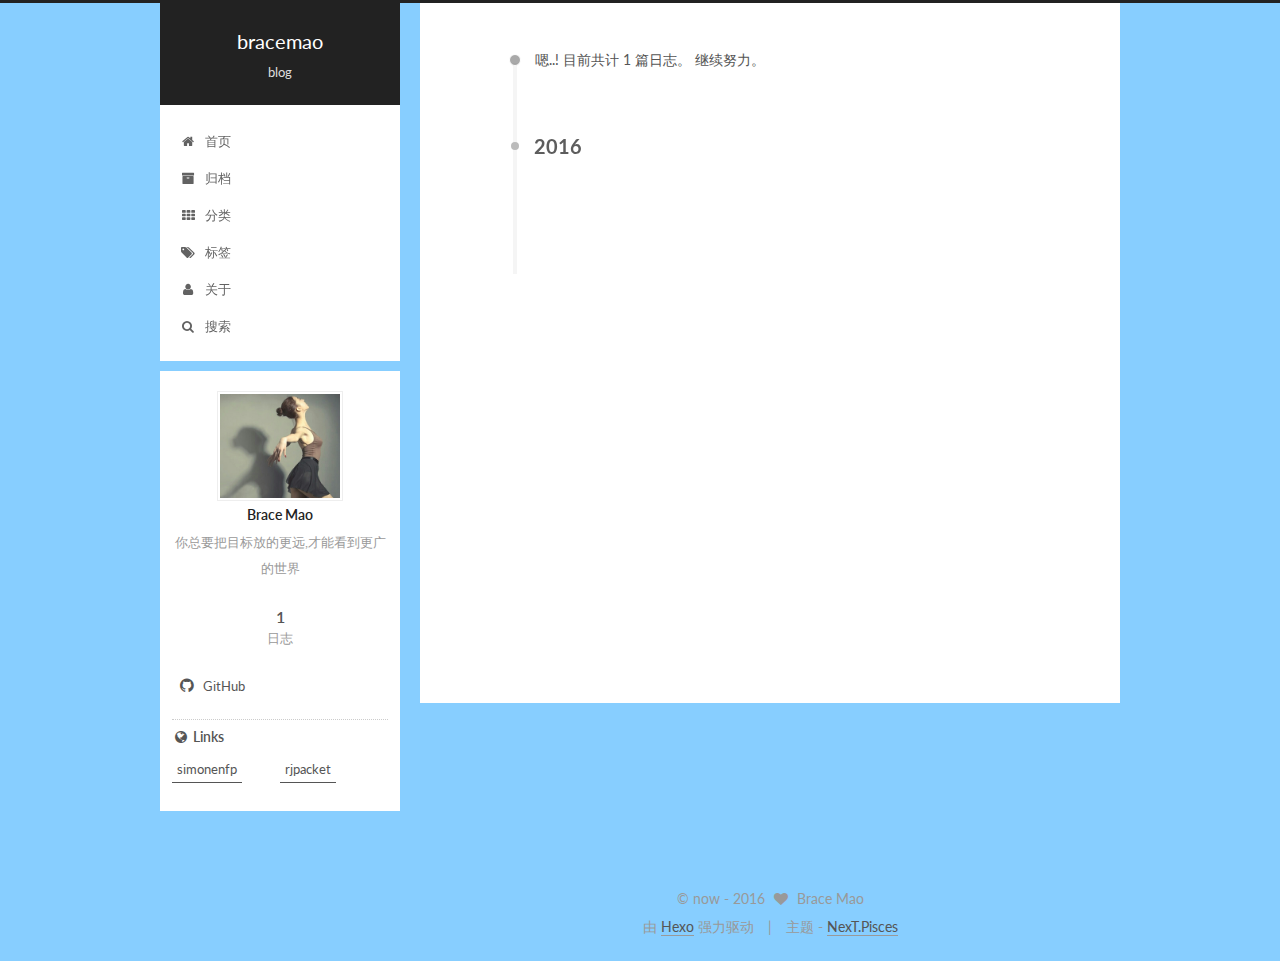
<file: archives/2016/index.html>
<!doctype html>



  


<html class="theme-next pisces use-motion">
<head>
  <meta charset="UTF-8"/>
<meta http-equiv="X-UA-Compatible" content="IE=edge,chrome=1" />
<meta name="viewport" content="width=device-width, initial-scale=1, maximum-scale=1"/>



<meta http-equiv="Cache-Control" content="no-transform" />
<meta http-equiv="Cache-Control" content="no-siteapp" />












  
  
  <link href="/vendors/fancybox/source/jquery.fancybox.css?v=2.1.5" rel="stylesheet" type="text/css" />




  
  
  
  

  
    
    
  

  

  

  

  

  
    
    
    <link href="//fonts.googleapis.com/css?family=Lato:300,300italic,400,400italic,700,700italic&subset=latin,latin-ext" rel="stylesheet" type="text/css">
  






<link href="/vendors/font-awesome/css/font-awesome.min.css?v=4.4.0" rel="stylesheet" type="text/css" />

<link href="/css/main.css?v=5.0.1" rel="stylesheet" type="text/css" />


  <meta name="keywords" content="Hexo, NexT" />








  <link rel="shortcut icon" type="image/x-icon" href="/favicon.ico?v=5.0.1" />






<meta name="description" content="你总要把目标放的更远,才能看到更广的世界">
<meta property="og:type" content="website">
<meta property="og:title" content="bracemao">
<meta property="og:url" content="https://bracemao.github.io/archives/2016/index.html">
<meta property="og:site_name" content="bracemao">
<meta property="og:description" content="你总要把目标放的更远,才能看到更广的世界">
<meta name="twitter:card" content="summary">
<meta name="twitter:title" content="bracemao">
<meta name="twitter:description" content="你总要把目标放的更远,才能看到更广的世界">



<script type="text/javascript" id="hexo.configuration">
  var NexT = window.NexT || {};
  var CONFIG = {
    scheme: 'Pisces',
    sidebar: {"position":"left","display":"post"},
    fancybox: true,
    motion: true,
    duoshuo: {
      userId: 6327967234727609000,
      author: 'brace'
    }
  };
</script>




  <link rel="canonical" href="https://bracemao.github.io/archives/2016/"/>

  <title> 归档 | bracemao </title>
</head>

<body itemscope itemtype="http://schema.org/WebPage" lang="zh-Hans">

  



  <script type="text/javascript">
    var _hmt = _hmt || [];
    (function() {
      var hm = document.createElement("script");
      hm.src = "//hm.baidu.com/hm.js?e48e809905096e96add3cda539972a1d";
      var s = document.getElementsByTagName("script")[0];
      s.parentNode.insertBefore(hm, s);
    })();
  </script>








  
  
    
  

  <div class="container one-collumn sidebar-position-left  page-archive  ">
    <div class="headband"></div>

    <header id="header" class="header" itemscope itemtype="http://schema.org/WPHeader">
      <div class="header-inner"><div class="site-meta ">
  

  <div class="custom-logo-site-title">
    <a href="/"  class="brand" rel="start">
      <span class="logo-line-before"><i></i></span>
      <span class="site-title">bracemao</span>
      <span class="logo-line-after"><i></i></span>
    </a>
  </div>
  <p class="site-subtitle">blog</p>
</div>

<div class="site-nav-toggle">
  <button>
    <span class="btn-bar"></span>
    <span class="btn-bar"></span>
    <span class="btn-bar"></span>
  </button>
</div>

<nav class="site-nav">
  

  
    <ul id="menu" class="menu">
      
        
        <li class="menu-item menu-item-home">
          <a href="/" rel="section">
            
              <i class="menu-item-icon fa fa-fw fa-home"></i> <br />
            
            首页
          </a>
        </li>
      
        
        <li class="menu-item menu-item-archives">
          <a href="/archives" rel="section">
            
              <i class="menu-item-icon fa fa-fw fa-archive"></i> <br />
            
            归档
          </a>
        </li>
      
        
        <li class="menu-item menu-item-categories">
          <a href="/categories" rel="section">
            
              <i class="menu-item-icon fa fa-fw fa-th"></i> <br />
            
            分类
          </a>
        </li>
      
        
        <li class="menu-item menu-item-tags">
          <a href="/tags" rel="section">
            
              <i class="menu-item-icon fa fa-fw fa-tags"></i> <br />
            
            标签
          </a>
        </li>
      
        
        <li class="menu-item menu-item-about">
          <a href="/about" rel="section">
            
              <i class="menu-item-icon fa fa-fw fa-user"></i> <br />
            
            关于
          </a>
        </li>
      

      
        <li class="menu-item menu-item-search">
          
            <a href="javascript:;" class="popup-trigger">
          
            
              <i class="menu-item-icon fa fa-search fa-fw"></i> <br />
            
            搜索
          </a>
        </li>
      
    </ul>
  

  
    <div class="site-search">
      
  <div class="popup">
 <span class="search-icon fa fa-search"></span>
 <input type="text" id="local-search-input">
 <div id="local-search-result"></div>
 <span class="popup-btn-close">close</span>
</div>


    </div>
  
</nav>

 </div>
    </header>

    <main id="main" class="main">
      <div class="main-inner">
        <div class="content-wrap">
          <div id="content" class="content">
            

  <section id="posts" class="posts-collapse">
    <span class="archive-move-on"></span>

    <span class="archive-page-counter">
      
      
      
        
      
      嗯..! 目前共计 1 篇日志。 继续努力。
    </span>

    

      
      
      

      
        
        <div class="collection-title">
          <h2 class="archive-year motion-element" id="archive-year-2016">2016</h2>
        </div>
      
      

      

  <article class="post post-type-normal" itemscope itemtype="http://schema.org/Article">
    <header class="post-header">

      <h1 class="post-title">
        
            <a class="post-title-link" href="/2016/09/11/mac下-Hexo-Github-搭建个人博客/" itemprop="url">
              
                <span itemprop="name">mac下 Hexo+Github 搭建个人博客 </span>
              
            </a>
        
      </h1>

      <div class="post-meta">
        <time class="post-time" itemprop="dateCreated"
              datetime="2016-09-11T00:46:49+08:00"
              content="2016-09-11" >
          09-11
        </time>
      </div>

    </header>
  </article>



    

  </section>

  



          </div>
          


          

        </div>
        
          
  
  <div class="sidebar-toggle">
    <div class="sidebar-toggle-line-wrap">
      <span class="sidebar-toggle-line sidebar-toggle-line-first"></span>
      <span class="sidebar-toggle-line sidebar-toggle-line-middle"></span>
      <span class="sidebar-toggle-line sidebar-toggle-line-last"></span>
    </div>
  </div>

  <aside id="sidebar" class="sidebar">
    <div class="sidebar-inner">

      

      

      <section class="site-overview sidebar-panel  sidebar-panel-active ">
        <div class="site-author motion-element" itemprop="author" itemscope itemtype="http://schema.org/Person">
          <img class="site-author-image" itemprop="image"
               src="/uploads/head2.jpg"
               alt="Brace Mao" />
          <p class="site-author-name" itemprop="name">Brace Mao</p>
          <p class="site-description motion-element" itemprop="description">你总要把目标放的更远,才能看到更广的世界</p>
        </div>
        <nav class="site-state motion-element">
          <div class="site-state-item site-state-posts">
            <a href="/archives">
              <span class="site-state-item-count">1</span>
              <span class="site-state-item-name">日志</span>
            </a>
          </div>

          

          

        </nav>

        

        <div class="links-of-author motion-element">
          
            
              <span class="links-of-author-item">
                <a href="https://github.com/bracemao" target="_blank" title="GitHub">
                  
                    <i class="fa fa-fw fa-github"></i>
                  
                  GitHub
                </a>
              </span>
            
          
        </div>

        
        

        
        
          <div class="links-of-blogroll motion-element links-of-blogroll-inline">
            <div class="links-of-blogroll-title">
              <i class="fa  fa-fw fa-globe"></i>
              Links
            </div>
            <ul class="links-of-blogroll-list">
              
                <li class="links-of-blogroll-item">
                  <a href="http://simonenfp.github.io/" title="simonenfp" target="_blank">simonenfp</a>
                </li>
              
                <li class="links-of-blogroll-item">
                  <a href="https://rjpacket.github.io/" title="rjpacket" target="_blank">rjpacket</a>
                </li>
              
            </ul>
          </div>
        

      </section>

      

    </div>
  </aside>


        
      </div>
    </main>

    <footer id="footer" class="footer">
      <div class="footer-inner">
        <div class="copyright" >
  
  &copy;  now - 
  <span itemprop="copyrightYear">2016</span>
  <span class="with-love">
    <i class="fa fa-heart"></i>
  </span>
  <span class="author" itemprop="copyrightHolder">Brace Mao</span>
</div>

<div class="powered-by">
  由 <a class="theme-link" href="https://hexo.io">Hexo</a> 强力驱动
</div>

<div class="theme-info">
  主题 -
  <a class="theme-link" href="https://github.com/iissnan/hexo-theme-next">
    NexT.Pisces
  </a>
</div>

        

        
      </div>
    </footer>

    <div class="back-to-top">
      <i class="fa fa-arrow-up"></i>
    </div>
  </div>

  

<script type="text/javascript">
  if (Object.prototype.toString.call(window.Promise) !== '[object Function]') {
    window.Promise = null;
  }
</script>









  



  
  <script type="text/javascript" src="/vendors/jquery/index.js?v=2.1.3"></script>

  
  <script type="text/javascript" src="/vendors/fastclick/lib/fastclick.min.js?v=1.0.6"></script>

  
  <script type="text/javascript" src="/vendors/jquery_lazyload/jquery.lazyload.js?v=1.9.7"></script>

  
  <script type="text/javascript" src="/vendors/velocity/velocity.min.js?v=1.2.1"></script>

  
  <script type="text/javascript" src="/vendors/velocity/velocity.ui.min.js?v=1.2.1"></script>

  
  <script type="text/javascript" src="/vendors/fancybox/source/jquery.fancybox.pack.js?v=2.1.5"></script>


  


  <script type="text/javascript" src="/js/src/utils.js?v=5.0.1"></script>

  <script type="text/javascript" src="/js/src/motion.js?v=5.0.1"></script>



  
  


  <script type="text/javascript" src="/js/src/affix.js?v=5.0.1"></script>

  <script type="text/javascript" src="/js/src/schemes/pisces.js?v=5.0.1"></script>



  
  
    <script type="text/javascript" id="motion.page.archive">
      $('.archive-year').velocity('transition.slideLeftIn');
    </script>
  


  


  <script type="text/javascript" src="/js/src/bootstrap.js?v=5.0.1"></script>



  

  
    
  

  <script type="text/javascript">
    var duoshuoQuery = {short_name:"bracemao"};
    (function() {
      var ds = document.createElement('script');
      ds.type = 'text/javascript';ds.async = true;
      ds.id = 'duoshuo-script';
      ds.src = (document.location.protocol == 'https:' ? 'https:' : 'http:') + '//static.duoshuo.com/embed.js';
      ds.charset = 'UTF-8';
      (document.getElementsByTagName('head')[0]
      || document.getElementsByTagName('body')[0]).appendChild(ds);
    })();
  </script>

  
    
    <script src="/vendors/ua-parser-js/dist/ua-parser.min.js?v=0.7.9"></script>
    <script src="/js/src/hook-duoshuo.js"></script>
  






  
  
  <script type="text/javascript">
    // Popup Window;
    var isfetched = false;
    // Search DB path;
    var search_path = "search.xml";
    if (search_path.length == 0) {
       search_path = "search.xml";
    }
    var path = "/" + search_path;
    // monitor main search box;

    function proceedsearch() {
      $("body").append('<div class="popoverlay">').css('overflow', 'hidden');
      $('.popup').toggle();

    }
    // search function;
    var searchFunc = function(path, search_id, content_id) {
    'use strict';
    $.ajax({
        url: path,
        dataType: "xml",
        async: true,
        success: function( xmlResponse ) {
            // get the contents from search data
            isfetched = true;
            $('.popup').detach().appendTo('.header-inner');
            var datas = $( "entry", xmlResponse ).map(function() {
                return {
                    title: $( "title", this ).text(),
                    content: $("content",this).text(),
                    url: $( "url" , this).text()
                };
            }).get();
            var $input = document.getElementById(search_id);
            var $resultContent = document.getElementById(content_id);
            $input.addEventListener('input', function(){
                var matchcounts = 0;
                var str='<ul class=\"search-result-list\">';
                var keywords = this.value.trim().toLowerCase().split(/[\s\-]+/);
                $resultContent.innerHTML = "";
                if (this.value.trim().length > 1) {
                // perform local searching
                datas.forEach(function(data) {
                    var isMatch = true;
                    var content_index = [];
                    var data_title = data.title.trim().toLowerCase();
                    var data_content = data.content.trim().replace(/<[^>]+>/g,"").toLowerCase();
                    var data_url = data.url;
                    var index_title = -1;
                    var index_content = -1;
                    var first_occur = -1;
                    // only match artiles with not empty titles and contents
                    if(data_title != '' && data_content != '') {
                        keywords.forEach(function(keyword, i) {
                            index_title = data_title.indexOf(keyword);
                            index_content = data_content.indexOf(keyword);
                            if( index_title < 0 && index_content < 0 ){
                                isMatch = false;
                            } else {
                                if (index_content < 0) {
                                    index_content = 0;
                                }
                                if (i == 0) {
                                    first_occur = index_content;
                                }
                            }
                        });
                    }
                    // show search results
                    if (isMatch) {
                        matchcounts += 1;
                        str += "<li><a href='"+ data_url +"' class='search-result-title'>"+ data_title +"</a>";
                        var content = data.content.trim().replace(/<[^>]+>/g,"");
                        if (first_occur >= 0) {
                            // cut out 100 characters
                            var start = first_occur - 20;
                            var end = first_occur + 80;
                            if(start < 0){
                                start = 0;
                            }
                            if(start == 0){
                                end = 50;
                            }
                            if(end > content.length){
                                end = content.length;
                            }
                            var match_content = content.substring(start, end);
                            // highlight all keywords
                            keywords.forEach(function(keyword){
                                var regS = new RegExp(keyword, "gi");
                                match_content = match_content.replace(regS, "<b class=\"search-keyword\">"+keyword+"</b>");
                            });

                            str += "<p class=\"search-result\">" + match_content +"...</p>"
                        }
                        str += "</li>";
                    }
                })};
                str += "</ul>";
                if (matchcounts == 0) { str = '<div id="no-result"><i class="fa fa-frown-o fa-5x" /></div>' }
                if (keywords == "") { str = '<div id="no-result"><i class="fa fa-search fa-5x" /></div>' }
                $resultContent.innerHTML = str;
            });
            proceedsearch();
        }
    });}

    // handle and trigger popup window;
    $('.popup-trigger').click(function(e) {
      e.stopPropagation();
      if (isfetched == false) {
        searchFunc(path, 'local-search-input', 'local-search-result');
      } else {
        proceedsearch();
      };

    });

    $('.popup-btn-close').click(function(e){
      $('.popup').hide();
      $(".popoverlay").remove();
      $('body').css('overflow', '');
    });
    $('.popup').click(function(e){
      e.stopPropagation();
    });
  </script>


  
  <script type="text/x-mathjax-config">
    MathJax.Hub.Config({
      tex2jax: {
        inlineMath: [ ['$','$'], ["\\(","\\)"]  ],
        processEscapes: true,
        skipTags: ['script', 'noscript', 'style', 'textarea', 'pre', 'code']
      }
    });
  </script>

  <script type="text/x-mathjax-config">
    MathJax.Hub.Queue(function() {
      var all = MathJax.Hub.getAllJax(), i;
      for (i=0; i < all.length; i += 1) {
        all[i].SourceElement().parentNode.className += ' has-jax';
      }
    });
  </script>
  <script type="text/javascript" src="//cdn.mathjax.org/mathjax/latest/MathJax.js?config=TeX-AMS-MML_HTMLorMML"></script>


  

  
  <script src="https://cdn1.lncld.net/static/js/av-core-mini-0.6.1.js"></script>
  <script>AV.initialize("kvy4PV1WvGh470O8gHBfrQlm-gzGzoHsz", "SguscHMrasD9r9swwGJBOR1C");</script>
  <script>
    function showTime(Counter) {
      var query = new AV.Query(Counter);
      var entries = [];
      var $visitors = $(".leancloud_visitors");

      $visitors.each(function () {
        entries.push( $(this).attr("id").trim() );
      });

      query.containedIn('url', entries);
      query.find()
        .done(function (results) {
          var COUNT_CONTAINER_REF = '.leancloud-visitors-count';

          if (results.length === 0) {
            $visitors.find(COUNT_CONTAINER_REF).text(0);
            return;
          }

          for (var i = 0; i < results.length; i++) {
            var item = results[i];
            var url = item.get('url');
            var time = item.get('time');
            var element = document.getElementById(url);

            $(element).find(COUNT_CONTAINER_REF).text(time);
          }
          for(var i = 0; i < entries.length; i++) {
            var url = entries[i];
            var element = document.getElementById(url);
            var countSpan = $(element).find(COUNT_CONTAINER_REF);
            if( countSpan.text() == '') {
              countSpan.text(0);
            }
          }
        })
        .fail(function (object, error) {
          console.log("Error: " + error.code + " " + error.message);
        });
    }

    function addCount(Counter) {
      var $visitors = $(".leancloud_visitors");
      var url = $visitors.attr('id').trim();
      var title = $visitors.attr('data-flag-title').trim();
      var query = new AV.Query(Counter);

      query.equalTo("url", url);
      query.find({
        success: function(results) {
          if (results.length > 0) {
            var counter = results[0];
            counter.fetchWhenSave(true);
            counter.increment("time");
            counter.save(null, {
              success: function(counter) {
                var $element = $(document.getElementById(url));
                $element.find('.leancloud-visitors-count').text(counter.get('time'));
              },
              error: function(counter, error) {
                console.log('Failed to save Visitor num, with error message: ' + error.message);
              }
            });
          } else {
            var newcounter = new Counter();
            /* Set ACL */
            var acl = new AV.ACL();
            acl.setPublicReadAccess(true);
            acl.setPublicWriteAccess(true);
            newcounter.setACL(acl);
            /* End Set ACL */
            newcounter.set("title", title);
            newcounter.set("url", url);
            newcounter.set("time", 1);
            newcounter.save(null, {
              success: function(newcounter) {
                var $element = $(document.getElementById(url));
                $element.find('.leancloud-visitors-count').text(newcounter.get('time'));
              },
              error: function(newcounter, error) {
                console.log('Failed to create');
              }
            });
          }
        },
        error: function(error) {
          console.log('Error:' + error.code + " " + error.message);
        }
      });
    }

    $(function() {
      var Counter = AV.Object.extend("Counter");
      if ($('.leancloud_visitors').length == 1) {
        addCount(Counter);
      } else if ($('.post-title-link').length > 1) {
        showTime(Counter);
      }
    });
  </script>



  

</body>
</html>
</file>
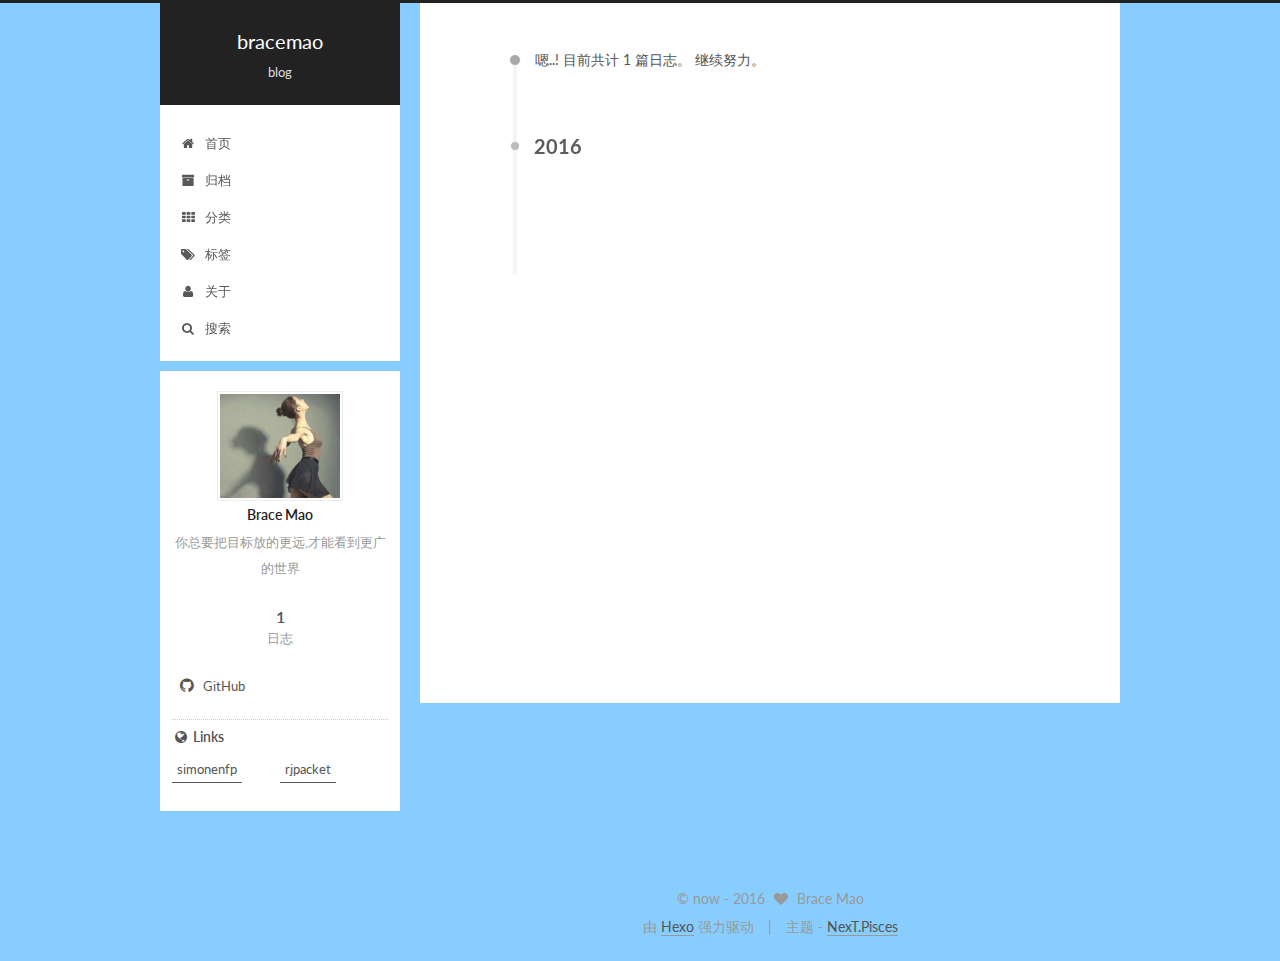
<file: archives/2016/09/index.html>
<!doctype html>



  


<html class="theme-next pisces use-motion">
<head>
  <meta charset="UTF-8"/>
<meta http-equiv="X-UA-Compatible" content="IE=edge,chrome=1" />
<meta name="viewport" content="width=device-width, initial-scale=1, maximum-scale=1"/>



<meta http-equiv="Cache-Control" content="no-transform" />
<meta http-equiv="Cache-Control" content="no-siteapp" />












  
  
  <link href="/vendors/fancybox/source/jquery.fancybox.css?v=2.1.5" rel="stylesheet" type="text/css" />




  
  
  
  

  
    
    
  

  

  

  

  

  
    
    
    <link href="//fonts.googleapis.com/css?family=Lato:300,300italic,400,400italic,700,700italic&subset=latin,latin-ext" rel="stylesheet" type="text/css">
  






<link href="/vendors/font-awesome/css/font-awesome.min.css?v=4.4.0" rel="stylesheet" type="text/css" />

<link href="/css/main.css?v=5.0.1" rel="stylesheet" type="text/css" />


  <meta name="keywords" content="Hexo, NexT" />








  <link rel="shortcut icon" type="image/x-icon" href="/favicon.ico?v=5.0.1" />






<meta name="description" content="你总要把目标放的更远,才能看到更广的世界">
<meta property="og:type" content="website">
<meta property="og:title" content="bracemao">
<meta property="og:url" content="https://bracemao.github.io/archives/2016/09/index.html">
<meta property="og:site_name" content="bracemao">
<meta property="og:description" content="你总要把目标放的更远,才能看到更广的世界">
<meta name="twitter:card" content="summary">
<meta name="twitter:title" content="bracemao">
<meta name="twitter:description" content="你总要把目标放的更远,才能看到更广的世界">



<script type="text/javascript" id="hexo.configuration">
  var NexT = window.NexT || {};
  var CONFIG = {
    scheme: 'Pisces',
    sidebar: {"position":"left","display":"post"},
    fancybox: true,
    motion: true,
    duoshuo: {
      userId: 6327967234727609000,
      author: 'brace'
    }
  };
</script>




  <link rel="canonical" href="https://bracemao.github.io/archives/2016/09/"/>

  <title> 归档 | bracemao </title>
</head>

<body itemscope itemtype="http://schema.org/WebPage" lang="zh-Hans">

  



  <script type="text/javascript">
    var _hmt = _hmt || [];
    (function() {
      var hm = document.createElement("script");
      hm.src = "//hm.baidu.com/hm.js?e48e809905096e96add3cda539972a1d";
      var s = document.getElementsByTagName("script")[0];
      s.parentNode.insertBefore(hm, s);
    })();
  </script>








  
  
    
  

  <div class="container one-collumn sidebar-position-left  page-archive  ">
    <div class="headband"></div>

    <header id="header" class="header" itemscope itemtype="http://schema.org/WPHeader">
      <div class="header-inner"><div class="site-meta ">
  

  <div class="custom-logo-site-title">
    <a href="/"  class="brand" rel="start">
      <span class="logo-line-before"><i></i></span>
      <span class="site-title">bracemao</span>
      <span class="logo-line-after"><i></i></span>
    </a>
  </div>
  <p class="site-subtitle">blog</p>
</div>

<div class="site-nav-toggle">
  <button>
    <span class="btn-bar"></span>
    <span class="btn-bar"></span>
    <span class="btn-bar"></span>
  </button>
</div>

<nav class="site-nav">
  

  
    <ul id="menu" class="menu">
      
        
        <li class="menu-item menu-item-home">
          <a href="/" rel="section">
            
              <i class="menu-item-icon fa fa-fw fa-home"></i> <br />
            
            首页
          </a>
        </li>
      
        
        <li class="menu-item menu-item-archives">
          <a href="/archives" rel="section">
            
              <i class="menu-item-icon fa fa-fw fa-archive"></i> <br />
            
            归档
          </a>
        </li>
      
        
        <li class="menu-item menu-item-categories">
          <a href="/categories" rel="section">
            
              <i class="menu-item-icon fa fa-fw fa-th"></i> <br />
            
            分类
          </a>
        </li>
      
        
        <li class="menu-item menu-item-tags">
          <a href="/tags" rel="section">
            
              <i class="menu-item-icon fa fa-fw fa-tags"></i> <br />
            
            标签
          </a>
        </li>
      
        
        <li class="menu-item menu-item-about">
          <a href="/about" rel="section">
            
              <i class="menu-item-icon fa fa-fw fa-user"></i> <br />
            
            关于
          </a>
        </li>
      

      
        <li class="menu-item menu-item-search">
          
            <a href="javascript:;" class="popup-trigger">
          
            
              <i class="menu-item-icon fa fa-search fa-fw"></i> <br />
            
            搜索
          </a>
        </li>
      
    </ul>
  

  
    <div class="site-search">
      
  <div class="popup">
 <span class="search-icon fa fa-search"></span>
 <input type="text" id="local-search-input">
 <div id="local-search-result"></div>
 <span class="popup-btn-close">close</span>
</div>


    </div>
  
</nav>

 </div>
    </header>

    <main id="main" class="main">
      <div class="main-inner">
        <div class="content-wrap">
          <div id="content" class="content">
            

  <section id="posts" class="posts-collapse">
    <span class="archive-move-on"></span>

    <span class="archive-page-counter">
      
      
      
        
      
      嗯..! 目前共计 1 篇日志。 继续努力。
    </span>

    

      
      
      

      
        
        <div class="collection-title">
          <h2 class="archive-year motion-element" id="archive-year-2016">2016</h2>
        </div>
      
      

      

  <article class="post post-type-normal" itemscope itemtype="http://schema.org/Article">
    <header class="post-header">

      <h1 class="post-title">
        
            <a class="post-title-link" href="/2016/09/11/mac下-Hexo-Github-搭建个人博客/" itemprop="url">
              
                <span itemprop="name">mac下 Hexo+Github 搭建个人博客 </span>
              
            </a>
        
      </h1>

      <div class="post-meta">
        <time class="post-time" itemprop="dateCreated"
              datetime="2016-09-11T00:46:49+08:00"
              content="2016-09-11" >
          09-11
        </time>
      </div>

    </header>
  </article>



    

  </section>

  



          </div>
          


          

        </div>
        
          
  
  <div class="sidebar-toggle">
    <div class="sidebar-toggle-line-wrap">
      <span class="sidebar-toggle-line sidebar-toggle-line-first"></span>
      <span class="sidebar-toggle-line sidebar-toggle-line-middle"></span>
      <span class="sidebar-toggle-line sidebar-toggle-line-last"></span>
    </div>
  </div>

  <aside id="sidebar" class="sidebar">
    <div class="sidebar-inner">

      

      

      <section class="site-overview sidebar-panel  sidebar-panel-active ">
        <div class="site-author motion-element" itemprop="author" itemscope itemtype="http://schema.org/Person">
          <img class="site-author-image" itemprop="image"
               src="/uploads/head2.jpg"
               alt="Brace Mao" />
          <p class="site-author-name" itemprop="name">Brace Mao</p>
          <p class="site-description motion-element" itemprop="description">你总要把目标放的更远,才能看到更广的世界</p>
        </div>
        <nav class="site-state motion-element">
          <div class="site-state-item site-state-posts">
            <a href="/archives">
              <span class="site-state-item-count">1</span>
              <span class="site-state-item-name">日志</span>
            </a>
          </div>

          

          

        </nav>

        

        <div class="links-of-author motion-element">
          
            
              <span class="links-of-author-item">
                <a href="https://github.com/bracemao" target="_blank" title="GitHub">
                  
                    <i class="fa fa-fw fa-github"></i>
                  
                  GitHub
                </a>
              </span>
            
          
        </div>

        
        

        
        
          <div class="links-of-blogroll motion-element links-of-blogroll-inline">
            <div class="links-of-blogroll-title">
              <i class="fa  fa-fw fa-globe"></i>
              Links
            </div>
            <ul class="links-of-blogroll-list">
              
                <li class="links-of-blogroll-item">
                  <a href="http://simonenfp.github.io/" title="simonenfp" target="_blank">simonenfp</a>
                </li>
              
                <li class="links-of-blogroll-item">
                  <a href="https://rjpacket.github.io/" title="rjpacket" target="_blank">rjpacket</a>
                </li>
              
            </ul>
          </div>
        

      </section>

      

    </div>
  </aside>


        
      </div>
    </main>

    <footer id="footer" class="footer">
      <div class="footer-inner">
        <div class="copyright" >
  
  &copy;  now - 
  <span itemprop="copyrightYear">2016</span>
  <span class="with-love">
    <i class="fa fa-heart"></i>
  </span>
  <span class="author" itemprop="copyrightHolder">Brace Mao</span>
</div>

<div class="powered-by">
  由 <a class="theme-link" href="https://hexo.io">Hexo</a> 强力驱动
</div>

<div class="theme-info">
  主题 -
  <a class="theme-link" href="https://github.com/iissnan/hexo-theme-next">
    NexT.Pisces
  </a>
</div>

        

        
      </div>
    </footer>

    <div class="back-to-top">
      <i class="fa fa-arrow-up"></i>
    </div>
  </div>

  

<script type="text/javascript">
  if (Object.prototype.toString.call(window.Promise) !== '[object Function]') {
    window.Promise = null;
  }
</script>









  



  
  <script type="text/javascript" src="/vendors/jquery/index.js?v=2.1.3"></script>

  
  <script type="text/javascript" src="/vendors/fastclick/lib/fastclick.min.js?v=1.0.6"></script>

  
  <script type="text/javascript" src="/vendors/jquery_lazyload/jquery.lazyload.js?v=1.9.7"></script>

  
  <script type="text/javascript" src="/vendors/velocity/velocity.min.js?v=1.2.1"></script>

  
  <script type="text/javascript" src="/vendors/velocity/velocity.ui.min.js?v=1.2.1"></script>

  
  <script type="text/javascript" src="/vendors/fancybox/source/jquery.fancybox.pack.js?v=2.1.5"></script>


  


  <script type="text/javascript" src="/js/src/utils.js?v=5.0.1"></script>

  <script type="text/javascript" src="/js/src/motion.js?v=5.0.1"></script>



  
  


  <script type="text/javascript" src="/js/src/affix.js?v=5.0.1"></script>

  <script type="text/javascript" src="/js/src/schemes/pisces.js?v=5.0.1"></script>



  
  
    <script type="text/javascript" id="motion.page.archive">
      $('.archive-year').velocity('transition.slideLeftIn');
    </script>
  


  


  <script type="text/javascript" src="/js/src/bootstrap.js?v=5.0.1"></script>



  

  
    
  

  <script type="text/javascript">
    var duoshuoQuery = {short_name:"bracemao"};
    (function() {
      var ds = document.createElement('script');
      ds.type = 'text/javascript';ds.async = true;
      ds.id = 'duoshuo-script';
      ds.src = (document.location.protocol == 'https:' ? 'https:' : 'http:') + '//static.duoshuo.com/embed.js';
      ds.charset = 'UTF-8';
      (document.getElementsByTagName('head')[0]
      || document.getElementsByTagName('body')[0]).appendChild(ds);
    })();
  </script>

  
    
    <script src="/vendors/ua-parser-js/dist/ua-parser.min.js?v=0.7.9"></script>
    <script src="/js/src/hook-duoshuo.js"></script>
  






  
  
  <script type="text/javascript">
    // Popup Window;
    var isfetched = false;
    // Search DB path;
    var search_path = "search.xml";
    if (search_path.length == 0) {
       search_path = "search.xml";
    }
    var path = "/" + search_path;
    // monitor main search box;

    function proceedsearch() {
      $("body").append('<div class="popoverlay">').css('overflow', 'hidden');
      $('.popup').toggle();

    }
    // search function;
    var searchFunc = function(path, search_id, content_id) {
    'use strict';
    $.ajax({
        url: path,
        dataType: "xml",
        async: true,
        success: function( xmlResponse ) {
            // get the contents from search data
            isfetched = true;
            $('.popup').detach().appendTo('.header-inner');
            var datas = $( "entry", xmlResponse ).map(function() {
                return {
                    title: $( "title", this ).text(),
                    content: $("content",this).text(),
                    url: $( "url" , this).text()
                };
            }).get();
            var $input = document.getElementById(search_id);
            var $resultContent = document.getElementById(content_id);
            $input.addEventListener('input', function(){
                var matchcounts = 0;
                var str='<ul class=\"search-result-list\">';
                var keywords = this.value.trim().toLowerCase().split(/[\s\-]+/);
                $resultContent.innerHTML = "";
                if (this.value.trim().length > 1) {
                // perform local searching
                datas.forEach(function(data) {
                    var isMatch = true;
                    var content_index = [];
                    var data_title = data.title.trim().toLowerCase();
                    var data_content = data.content.trim().replace(/<[^>]+>/g,"").toLowerCase();
                    var data_url = data.url;
                    var index_title = -1;
                    var index_content = -1;
                    var first_occur = -1;
                    // only match artiles with not empty titles and contents
                    if(data_title != '' && data_content != '') {
                        keywords.forEach(function(keyword, i) {
                            index_title = data_title.indexOf(keyword);
                            index_content = data_content.indexOf(keyword);
                            if( index_title < 0 && index_content < 0 ){
                                isMatch = false;
                            } else {
                                if (index_content < 0) {
                                    index_content = 0;
                                }
                                if (i == 0) {
                                    first_occur = index_content;
                                }
                            }
                        });
                    }
                    // show search results
                    if (isMatch) {
                        matchcounts += 1;
                        str += "<li><a href='"+ data_url +"' class='search-result-title'>"+ data_title +"</a>";
                        var content = data.content.trim().replace(/<[^>]+>/g,"");
                        if (first_occur >= 0) {
                            // cut out 100 characters
                            var start = first_occur - 20;
                            var end = first_occur + 80;
                            if(start < 0){
                                start = 0;
                            }
                            if(start == 0){
                                end = 50;
                            }
                            if(end > content.length){
                                end = content.length;
                            }
                            var match_content = content.substring(start, end);
                            // highlight all keywords
                            keywords.forEach(function(keyword){
                                var regS = new RegExp(keyword, "gi");
                                match_content = match_content.replace(regS, "<b class=\"search-keyword\">"+keyword+"</b>");
                            });

                            str += "<p class=\"search-result\">" + match_content +"...</p>"
                        }
                        str += "</li>";
                    }
                })};
                str += "</ul>";
                if (matchcounts == 0) { str = '<div id="no-result"><i class="fa fa-frown-o fa-5x" /></div>' }
                if (keywords == "") { str = '<div id="no-result"><i class="fa fa-search fa-5x" /></div>' }
                $resultContent.innerHTML = str;
            });
            proceedsearch();
        }
    });}

    // handle and trigger popup window;
    $('.popup-trigger').click(function(e) {
      e.stopPropagation();
      if (isfetched == false) {
        searchFunc(path, 'local-search-input', 'local-search-result');
      } else {
        proceedsearch();
      };

    });

    $('.popup-btn-close').click(function(e){
      $('.popup').hide();
      $(".popoverlay").remove();
      $('body').css('overflow', '');
    });
    $('.popup').click(function(e){
      e.stopPropagation();
    });
  </script>


  
  <script type="text/x-mathjax-config">
    MathJax.Hub.Config({
      tex2jax: {
        inlineMath: [ ['$','$'], ["\\(","\\)"]  ],
        processEscapes: true,
        skipTags: ['script', 'noscript', 'style', 'textarea', 'pre', 'code']
      }
    });
  </script>

  <script type="text/x-mathjax-config">
    MathJax.Hub.Queue(function() {
      var all = MathJax.Hub.getAllJax(), i;
      for (i=0; i < all.length; i += 1) {
        all[i].SourceElement().parentNode.className += ' has-jax';
      }
    });
  </script>
  <script type="text/javascript" src="//cdn.mathjax.org/mathjax/latest/MathJax.js?config=TeX-AMS-MML_HTMLorMML"></script>


  

  
  <script src="https://cdn1.lncld.net/static/js/av-core-mini-0.6.1.js"></script>
  <script>AV.initialize("kvy4PV1WvGh470O8gHBfrQlm-gzGzoHsz", "SguscHMrasD9r9swwGJBOR1C");</script>
  <script>
    function showTime(Counter) {
      var query = new AV.Query(Counter);
      var entries = [];
      var $visitors = $(".leancloud_visitors");

      $visitors.each(function () {
        entries.push( $(this).attr("id").trim() );
      });

      query.containedIn('url', entries);
      query.find()
        .done(function (results) {
          var COUNT_CONTAINER_REF = '.leancloud-visitors-count';

          if (results.length === 0) {
            $visitors.find(COUNT_CONTAINER_REF).text(0);
            return;
          }

          for (var i = 0; i < results.length; i++) {
            var item = results[i];
            var url = item.get('url');
            var time = item.get('time');
            var element = document.getElementById(url);

            $(element).find(COUNT_CONTAINER_REF).text(time);
          }
          for(var i = 0; i < entries.length; i++) {
            var url = entries[i];
            var element = document.getElementById(url);
            var countSpan = $(element).find(COUNT_CONTAINER_REF);
            if( countSpan.text() == '') {
              countSpan.text(0);
            }
          }
        })
        .fail(function (object, error) {
          console.log("Error: " + error.code + " " + error.message);
        });
    }

    function addCount(Counter) {
      var $visitors = $(".leancloud_visitors");
      var url = $visitors.attr('id').trim();
      var title = $visitors.attr('data-flag-title').trim();
      var query = new AV.Query(Counter);

      query.equalTo("url", url);
      query.find({
        success: function(results) {
          if (results.length > 0) {
            var counter = results[0];
            counter.fetchWhenSave(true);
            counter.increment("time");
            counter.save(null, {
              success: function(counter) {
                var $element = $(document.getElementById(url));
                $element.find('.leancloud-visitors-count').text(counter.get('time'));
              },
              error: function(counter, error) {
                console.log('Failed to save Visitor num, with error message: ' + error.message);
              }
            });
          } else {
            var newcounter = new Counter();
            /* Set ACL */
            var acl = new AV.ACL();
            acl.setPublicReadAccess(true);
            acl.setPublicWriteAccess(true);
            newcounter.setACL(acl);
            /* End Set ACL */
            newcounter.set("title", title);
            newcounter.set("url", url);
            newcounter.set("time", 1);
            newcounter.save(null, {
              success: function(newcounter) {
                var $element = $(document.getElementById(url));
                $element.find('.leancloud-visitors-count').text(newcounter.get('time'));
              },
              error: function(newcounter, error) {
                console.log('Failed to create');
              }
            });
          }
        },
        error: function(error) {
          console.log('Error:' + error.code + " " + error.message);
        }
      });
    }

    $(function() {
      var Counter = AV.Object.extend("Counter");
      if ($('.leancloud_visitors').length == 1) {
        addCount(Counter);
      } else if ($('.post-title-link').length > 1) {
        showTime(Counter);
      }
    });
  </script>



  

</body>
</html>
</file>
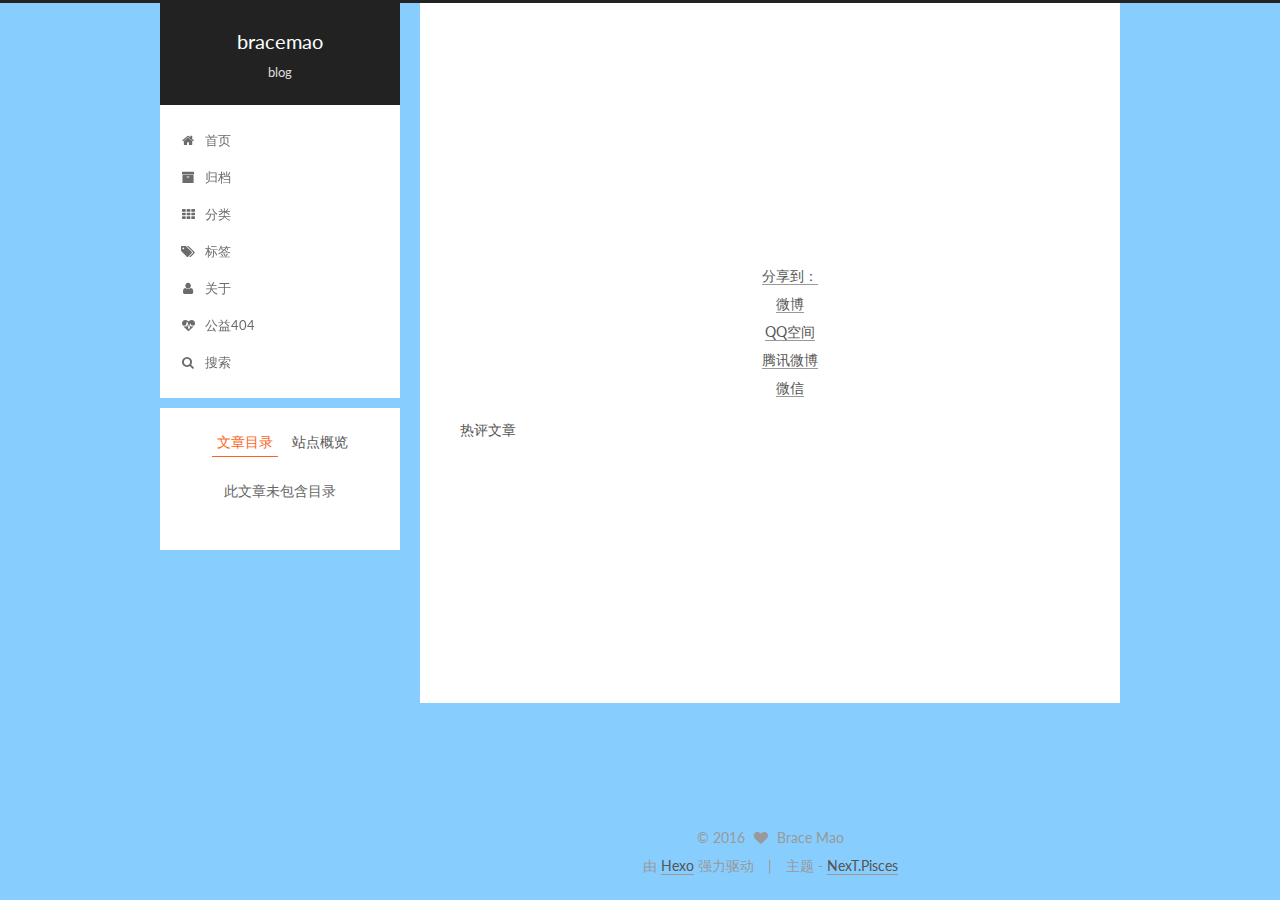
<file: 2016/09/08/bracemao的第一篇博客/index.html>
<!doctype html>



  


<html class="theme-next pisces use-motion">
<head>
  <meta charset="UTF-8"/>
<meta http-equiv="X-UA-Compatible" content="IE=edge,chrome=1" />
<meta name="viewport" content="width=device-width, initial-scale=1, maximum-scale=1"/>



<meta http-equiv="Cache-Control" content="no-transform" />
<meta http-equiv="Cache-Control" content="no-siteapp" />












  
  
  <link href="/vendors/fancybox/source/jquery.fancybox.css?v=2.1.5" rel="stylesheet" type="text/css" />




  
  
  
  

  
    
    
  

  

  

  

  

  
    
    
    <link href="//fonts.googleapis.com/css?family=Lato:300,300italic,400,400italic,700,700italic&subset=latin,latin-ext" rel="stylesheet" type="text/css">
  






<link href="/vendors/font-awesome/css/font-awesome.min.css?v=4.4.0" rel="stylesheet" type="text/css" />

<link href="/css/main.css?v=5.0.1" rel="stylesheet" type="text/css" />


  <meta name="keywords" content="Hexo, NexT" />








  <link rel="shortcut icon" type="image/x-icon" href="/favicon.ico?v=5.0.1" />






<meta name="description" content="Welcome to access my first blog ! you can find me on GitHub.">
<meta property="og:type" content="article">
<meta property="og:title" content="bracemao的第一篇博客">
<meta property="og:url" content="https://bracemao.github.io/2016/09/08/bracemao的第一篇博客/index.html">
<meta property="og:site_name" content="bracemao">
<meta property="og:description" content="Welcome to access my first blog ! you can find me on GitHub.">
<meta property="og:updated_time" content="2016-09-08T13:57:39.000Z">
<meta name="twitter:card" content="summary">
<meta name="twitter:title" content="bracemao的第一篇博客">
<meta name="twitter:description" content="Welcome to access my first blog ! you can find me on GitHub.">



<script type="text/javascript" id="hexo.configuration">
  var NexT = window.NexT || {};
  var CONFIG = {
    scheme: 'Pisces',
    sidebar: {"position":"left","display":"post"},
    fancybox: true,
    motion: true,
    duoshuo: {
      userId: 0,
      author: '博主'
    }
  };
</script>




  <link rel="canonical" href="https://bracemao.github.io/2016/09/08/bracemao的第一篇博客/"/>

  <title> bracemao的第一篇博客 | bracemao </title>
</head>

<body itemscope itemtype="http://schema.org/WebPage" lang="zh-Hans">

  



  <script type="text/javascript">
    var _hmt = _hmt || [];
    (function() {
      var hm = document.createElement("script");
      hm.src = "//hm.baidu.com/hm.js?e48e809905096e96add3cda539972a1d";
      var s = document.getElementsByTagName("script")[0];
      s.parentNode.insertBefore(hm, s);
    })();
  </script>








  
  
    
  

  <div class="container one-collumn sidebar-position-left page-post-detail ">
    <div class="headband"></div>

    <header id="header" class="header" itemscope itemtype="http://schema.org/WPHeader">
      <div class="header-inner"><div class="site-meta ">
  

  <div class="custom-logo-site-title">
    <a href="/"  class="brand" rel="start">
      <span class="logo-line-before"><i></i></span>
      <span class="site-title">bracemao</span>
      <span class="logo-line-after"><i></i></span>
    </a>
  </div>
  <p class="site-subtitle">blog</p>
</div>

<div class="site-nav-toggle">
  <button>
    <span class="btn-bar"></span>
    <span class="btn-bar"></span>
    <span class="btn-bar"></span>
  </button>
</div>

<nav class="site-nav">
  

  
    <ul id="menu" class="menu">
      
        
        <li class="menu-item menu-item-home">
          <a href="/" rel="section">
            
              <i class="menu-item-icon fa fa-fw fa-home"></i> <br />
            
            首页
          </a>
        </li>
      
        
        <li class="menu-item menu-item-archives">
          <a href="/archives" rel="section">
            
              <i class="menu-item-icon fa fa-fw fa-archive"></i> <br />
            
            归档
          </a>
        </li>
      
        
        <li class="menu-item menu-item-categories">
          <a href="/categories" rel="section">
            
              <i class="menu-item-icon fa fa-fw fa-th"></i> <br />
            
            分类
          </a>
        </li>
      
        
        <li class="menu-item menu-item-tags">
          <a href="/tags" rel="section">
            
              <i class="menu-item-icon fa fa-fw fa-tags"></i> <br />
            
            标签
          </a>
        </li>
      
        
        <li class="menu-item menu-item-about">
          <a href="/about" rel="section">
            
              <i class="menu-item-icon fa fa-fw fa-user"></i> <br />
            
            关于
          </a>
        </li>
      
        
        <li class="menu-item menu-item-commonweal">
          <a href="/404.html" rel="section">
            
              <i class="menu-item-icon fa fa-fw fa-heartbeat"></i> <br />
            
            公益404
          </a>
        </li>
      

      
        <li class="menu-item menu-item-search">
          
            <a href="javascript:;" class="popup-trigger">
          
            
              <i class="menu-item-icon fa fa-search fa-fw"></i> <br />
            
            搜索
          </a>
        </li>
      
    </ul>
  

  
    <div class="site-search">
      
  <div class="popup">
 <span class="search-icon fa fa-search"></span>
 <input type="text" id="local-search-input">
 <div id="local-search-result"></div>
 <span class="popup-btn-close">close</span>
</div>


    </div>
  
</nav>

 </div>
    </header>

    <main id="main" class="main">
      <div class="main-inner">
        <div class="content-wrap">
          <div id="content" class="content">
            

  <div id="posts" class="posts-expand">
    

  
  

  
  
  

  <article class="post post-type-normal " itemscope itemtype="http://schema.org/Article">

    
      <header class="post-header">

        
        
          <h1 class="post-title" itemprop="name headline">
            
            
              
                bracemao的第一篇博客
              
            
          </h1>
        

        <div class="post-meta">
          <span class="post-time">
            <span class="post-meta-item-icon">
              <i class="fa fa-calendar-o"></i>
            </span>
            <span class="post-meta-item-text">发表于</span>
            <time itemprop="dateCreated" datetime="2016-09-08T21:53:55+08:00" content="2016-09-08">
              2016-09-08
            </time>
          </span>

          

          
            
              <span class="post-comments-count">
                &nbsp; | &nbsp;
                <a href="/2016/09/08/bracemao的第一篇博客/#comments" itemprop="discussionUrl">
                  <span class="post-comments-count ds-thread-count" data-thread-key="2016/09/08/bracemao的第一篇博客/" itemprop="commentsCount"></span>
                </a>
              </span>
            
          

          

          
          
             <span id="/2016/09/08/bracemao的第一篇博客/" class="leancloud_visitors" data-flag-title="bracemao的第一篇博客">
               &nbsp; | &nbsp;
               <span class="post-meta-item-icon">
                 <i class="fa fa-eye"></i>
               </span>
               <span class="post-meta-item-text">阅读次数 </span>
               <span class="leancloud-visitors-count"></span>
              </span>
          

          
        </div>
      </header>
    


    <div class="post-body" itemprop="articleBody">

      
      

      
        <p>Welcome to access my first blog ! you can find me on <a href="https://github.com/BraceMao" target="_blank" rel="external">GitHub</a>.</p>

      
    </div>

    <div>
      
        

      
    </div>

    <div>
      
        

      
    </div>

    <footer class="post-footer">
      

      

      
      
    </footer>
  </article>



    <div class="post-spread">
      
        <div class="ds-share flat" data-thread-key="2016/09/08/bracemao的第一篇博客/"
     data-title="bracemao的第一篇博客"
     data-content=""
     data-url="https://bracemao.github.io/2016/09/08/bracemao的第一篇博客/">
  <div class="ds-share-inline">
    <ul  class="ds-share-icons-16">

      <li data-toggle="ds-share-icons-more"><a class="ds-more" href="javascript:void(0);">分享到：</a></li>
      <li><a class="ds-weibo" href="javascript:void(0);" data-service="weibo">微博</a></li>
      <li><a class="ds-qzone" href="javascript:void(0);" data-service="qzone">QQ空间</a></li>
      <li><a class="ds-qqt" href="javascript:void(0);" data-service="qqt">腾讯微博</a></li>
      <li><a class="ds-wechat" href="javascript:void(0);" data-service="wechat">微信</a></li>

    </ul>
    <div class="ds-share-icons-more">
    </div>
  </div>
</div>
      
    </div>
  </div>


          </div>
          

  <p>热评文章</p>
  <div class="ds-top-threads" data-range="weekly" data-num-items="4"></div>


          
  <div class="comments" id="comments">
    
      <div class="ds-thread" data-thread-key="2016/09/08/bracemao的第一篇博客/"
           data-title="bracemao的第一篇博客" data-url="https://bracemao.github.io/2016/09/08/bracemao的第一篇博客/">
      </div>
    
  </div>


        </div>
        
          
  
  <div class="sidebar-toggle">
    <div class="sidebar-toggle-line-wrap">
      <span class="sidebar-toggle-line sidebar-toggle-line-first"></span>
      <span class="sidebar-toggle-line sidebar-toggle-line-middle"></span>
      <span class="sidebar-toggle-line sidebar-toggle-line-last"></span>
    </div>
  </div>

  <aside id="sidebar" class="sidebar">
    <div class="sidebar-inner">

      

      
        <ul class="sidebar-nav motion-element">
          <li class="sidebar-nav-toc sidebar-nav-active" data-target="post-toc-wrap" >
            文章目录
          </li>
          <li class="sidebar-nav-overview" data-target="site-overview">
            站点概览
          </li>
        </ul>
      

      <section class="site-overview sidebar-panel ">
        <div class="site-author motion-element" itemprop="author" itemscope itemtype="http://schema.org/Person">
          <img class="site-author-image" itemprop="image"
               src="/uploads/head.jpg"
               alt="Brace Mao" />
          <p class="site-author-name" itemprop="name">Brace Mao</p>
          <p class="site-description motion-element" itemprop="description">你总要把目标放的更远,才能看到更广的世界</p>
        </div>
        <nav class="site-state motion-element">
          <div class="site-state-item site-state-posts">
            <a href="/archives">
              <span class="site-state-item-count">1</span>
              <span class="site-state-item-name">日志</span>
            </a>
          </div>

          

          

        </nav>

        

        <div class="links-of-author motion-element">
          
        </div>

        
        

        
        

      </section>

      
        <section class="post-toc-wrap motion-element sidebar-panel sidebar-panel-active">
          <div class="post-toc">
            
              
            
            
              <p class="post-toc-empty">此文章未包含目录</p>
            
          </div>
        </section>
      

    </div>
  </aside>


        
      </div>
    </main>

    <footer id="footer" class="footer">
      <div class="footer-inner">
        <div class="copyright" >
  
  &copy; 
  <span itemprop="copyrightYear">2016</span>
  <span class="with-love">
    <i class="fa fa-heart"></i>
  </span>
  <span class="author" itemprop="copyrightHolder">Brace Mao</span>
</div>

<div class="powered-by">
  由 <a class="theme-link" href="https://hexo.io">Hexo</a> 强力驱动
</div>

<div class="theme-info">
  主题 -
  <a class="theme-link" href="https://github.com/iissnan/hexo-theme-next">
    NexT.Pisces
  </a>
</div>

        

        
      </div>
    </footer>

    <div class="back-to-top">
      <i class="fa fa-arrow-up"></i>
    </div>
  </div>

  

<script type="text/javascript">
  if (Object.prototype.toString.call(window.Promise) !== '[object Function]') {
    window.Promise = null;
  }
</script>









  



  
  <script type="text/javascript" src="/vendors/jquery/index.js?v=2.1.3"></script>

  
  <script type="text/javascript" src="/vendors/fastclick/lib/fastclick.min.js?v=1.0.6"></script>

  
  <script type="text/javascript" src="/vendors/jquery_lazyload/jquery.lazyload.js?v=1.9.7"></script>

  
  <script type="text/javascript" src="/vendors/velocity/velocity.min.js?v=1.2.1"></script>

  
  <script type="text/javascript" src="/vendors/velocity/velocity.ui.min.js?v=1.2.1"></script>

  
  <script type="text/javascript" src="/vendors/fancybox/source/jquery.fancybox.pack.js?v=2.1.5"></script>


  


  <script type="text/javascript" src="/js/src/utils.js?v=5.0.1"></script>

  <script type="text/javascript" src="/js/src/motion.js?v=5.0.1"></script>



  
  


  <script type="text/javascript" src="/js/src/affix.js?v=5.0.1"></script>

  <script type="text/javascript" src="/js/src/schemes/pisces.js?v=5.0.1"></script>



  
  <script type="text/javascript" src="/js/src/scrollspy.js?v=5.0.1"></script>
<script type="text/javascript" src="/js/src/post-details.js?v=5.0.1"></script>



  


  <script type="text/javascript" src="/js/src/bootstrap.js?v=5.0.1"></script>



  

  
    
  

  <script type="text/javascript">
    var duoshuoQuery = {short_name:"bracemao"};
    (function() {
      var ds = document.createElement('script');
      ds.type = 'text/javascript';ds.async = true;
      ds.id = 'duoshuo-script';
      ds.src = (document.location.protocol == 'https:' ? 'https:' : 'http:') + '//static.duoshuo.com/embed.js';
      ds.charset = 'UTF-8';
      (document.getElementsByTagName('head')[0]
      || document.getElementsByTagName('body')[0]).appendChild(ds);
    })();
  </script>

  
    
    <script src="/vendors/ua-parser-js/dist/ua-parser.min.js?v=0.7.9"></script>
    <script src="/js/src/hook-duoshuo.js"></script>
  






  
  
  <script type="text/javascript">
    // Popup Window;
    var isfetched = false;
    // Search DB path;
    var search_path = "search.xml";
    if (search_path.length == 0) {
       search_path = "search.xml";
    }
    var path = "/" + search_path;
    // monitor main search box;

    function proceedsearch() {
      $("body").append('<div class="popoverlay">').css('overflow', 'hidden');
      $('.popup').toggle();

    }
    // search function;
    var searchFunc = function(path, search_id, content_id) {
    'use strict';
    $.ajax({
        url: path,
        dataType: "xml",
        async: true,
        success: function( xmlResponse ) {
            // get the contents from search data
            isfetched = true;
            $('.popup').detach().appendTo('.header-inner');
            var datas = $( "entry", xmlResponse ).map(function() {
                return {
                    title: $( "title", this ).text(),
                    content: $("content",this).text(),
                    url: $( "url" , this).text()
                };
            }).get();
            var $input = document.getElementById(search_id);
            var $resultContent = document.getElementById(content_id);
            $input.addEventListener('input', function(){
                var matchcounts = 0;
                var str='<ul class=\"search-result-list\">';
                var keywords = this.value.trim().toLowerCase().split(/[\s\-]+/);
                $resultContent.innerHTML = "";
                if (this.value.trim().length > 1) {
                // perform local searching
                datas.forEach(function(data) {
                    var isMatch = true;
                    var content_index = [];
                    var data_title = data.title.trim().toLowerCase();
                    var data_content = data.content.trim().replace(/<[^>]+>/g,"").toLowerCase();
                    var data_url = data.url;
                    var index_title = -1;
                    var index_content = -1;
                    var first_occur = -1;
                    // only match artiles with not empty titles and contents
                    if(data_title != '' && data_content != '') {
                        keywords.forEach(function(keyword, i) {
                            index_title = data_title.indexOf(keyword);
                            index_content = data_content.indexOf(keyword);
                            if( index_title < 0 && index_content < 0 ){
                                isMatch = false;
                            } else {
                                if (index_content < 0) {
                                    index_content = 0;
                                }
                                if (i == 0) {
                                    first_occur = index_content;
                                }
                            }
                        });
                    }
                    // show search results
                    if (isMatch) {
                        matchcounts += 1;
                        str += "<li><a href='"+ data_url +"' class='search-result-title'>"+ data_title +"</a>";
                        var content = data.content.trim().replace(/<[^>]+>/g,"");
                        if (first_occur >= 0) {
                            // cut out 100 characters
                            var start = first_occur - 20;
                            var end = first_occur + 80;
                            if(start < 0){
                                start = 0;
                            }
                            if(start == 0){
                                end = 50;
                            }
                            if(end > content.length){
                                end = content.length;
                            }
                            var match_content = content.substring(start, end);
                            // highlight all keywords
                            keywords.forEach(function(keyword){
                                var regS = new RegExp(keyword, "gi");
                                match_content = match_content.replace(regS, "<b class=\"search-keyword\">"+keyword+"</b>");
                            });

                            str += "<p class=\"search-result\">" + match_content +"...</p>"
                        }
                        str += "</li>";
                    }
                })};
                str += "</ul>";
                if (matchcounts == 0) { str = '<div id="no-result"><i class="fa fa-frown-o fa-5x" /></div>' }
                if (keywords == "") { str = '<div id="no-result"><i class="fa fa-search fa-5x" /></div>' }
                $resultContent.innerHTML = str;
            });
            proceedsearch();
        }
    });}

    // handle and trigger popup window;
    $('.popup-trigger').click(function(e) {
      e.stopPropagation();
      if (isfetched == false) {
        searchFunc(path, 'local-search-input', 'local-search-result');
      } else {
        proceedsearch();
      };

    });

    $('.popup-btn-close').click(function(e){
      $('.popup').hide();
      $(".popoverlay").remove();
      $('body').css('overflow', '');
    });
    $('.popup').click(function(e){
      e.stopPropagation();
    });
  </script>


  
  <script type="text/x-mathjax-config">
    MathJax.Hub.Config({
      tex2jax: {
        inlineMath: [ ['$','$'], ["\\(","\\)"]  ],
        processEscapes: true,
        skipTags: ['script', 'noscript', 'style', 'textarea', 'pre', 'code']
      }
    });
  </script>

  <script type="text/x-mathjax-config">
    MathJax.Hub.Queue(function() {
      var all = MathJax.Hub.getAllJax(), i;
      for (i=0; i < all.length; i += 1) {
        all[i].SourceElement().parentNode.className += ' has-jax';
      }
    });
  </script>
  <script type="text/javascript" src="//cdn.mathjax.org/mathjax/latest/MathJax.js?config=TeX-AMS-MML_HTMLorMML"></script>


  

  
  <script src="https://cdn1.lncld.net/static/js/av-core-mini-0.6.1.js"></script>
  <script>AV.initialize("kvy4PV1WvGh470O8gHBfrQlm-gzGzoHsz", "SguscHMrasD9r9swwGJBOR1C");</script>
  <script>
    function showTime(Counter) {
      var query = new AV.Query(Counter);
      var entries = [];
      var $visitors = $(".leancloud_visitors");

      $visitors.each(function () {
        entries.push( $(this).attr("id").trim() );
      });

      query.containedIn('url', entries);
      query.find()
        .done(function (results) {
          var COUNT_CONTAINER_REF = '.leancloud-visitors-count';

          if (results.length === 0) {
            $visitors.find(COUNT_CONTAINER_REF).text(0);
            return;
          }

          for (var i = 0; i < results.length; i++) {
            var item = results[i];
            var url = item.get('url');
            var time = item.get('time');
            var element = document.getElementById(url);

            $(element).find(COUNT_CONTAINER_REF).text(time);
          }
          for(var i = 0; i < entries.length; i++) {
            var url = entries[i];
            var element = document.getElementById(url);
            var countSpan = $(element).find(COUNT_CONTAINER_REF);
            if( countSpan.text() == '') {
              countSpan.text(0);
            }
          }
        })
        .fail(function (object, error) {
          console.log("Error: " + error.code + " " + error.message);
        });
    }

    function addCount(Counter) {
      var $visitors = $(".leancloud_visitors");
      var url = $visitors.attr('id').trim();
      var title = $visitors.attr('data-flag-title').trim();
      var query = new AV.Query(Counter);

      query.equalTo("url", url);
      query.find({
        success: function(results) {
          if (results.length > 0) {
            var counter = results[0];
            counter.fetchWhenSave(true);
            counter.increment("time");
            counter.save(null, {
              success: function(counter) {
                var $element = $(document.getElementById(url));
                $element.find('.leancloud-visitors-count').text(counter.get('time'));
              },
              error: function(counter, error) {
                console.log('Failed to save Visitor num, with error message: ' + error.message);
              }
            });
          } else {
            var newcounter = new Counter();
            /* Set ACL */
            var acl = new AV.ACL();
            acl.setPublicReadAccess(true);
            acl.setPublicWriteAccess(true);
            newcounter.setACL(acl);
            /* End Set ACL */
            newcounter.set("title", title);
            newcounter.set("url", url);
            newcounter.set("time", 1);
            newcounter.save(null, {
              success: function(newcounter) {
                var $element = $(document.getElementById(url));
                $element.find('.leancloud-visitors-count').text(newcounter.get('time'));
              },
              error: function(newcounter, error) {
                console.log('Failed to create');
              }
            });
          }
        },
        error: function(error) {
          console.log('Error:' + error.code + " " + error.message);
        }
      });
    }

    $(function() {
      var Counter = AV.Object.extend("Counter");
      if ($('.leancloud_visitors').length == 1) {
        addCount(Counter);
      } else if ($('.post-title-link').length > 1) {
        showTime(Counter);
      }
    });
  </script>



  

</body>
</html>
</file>
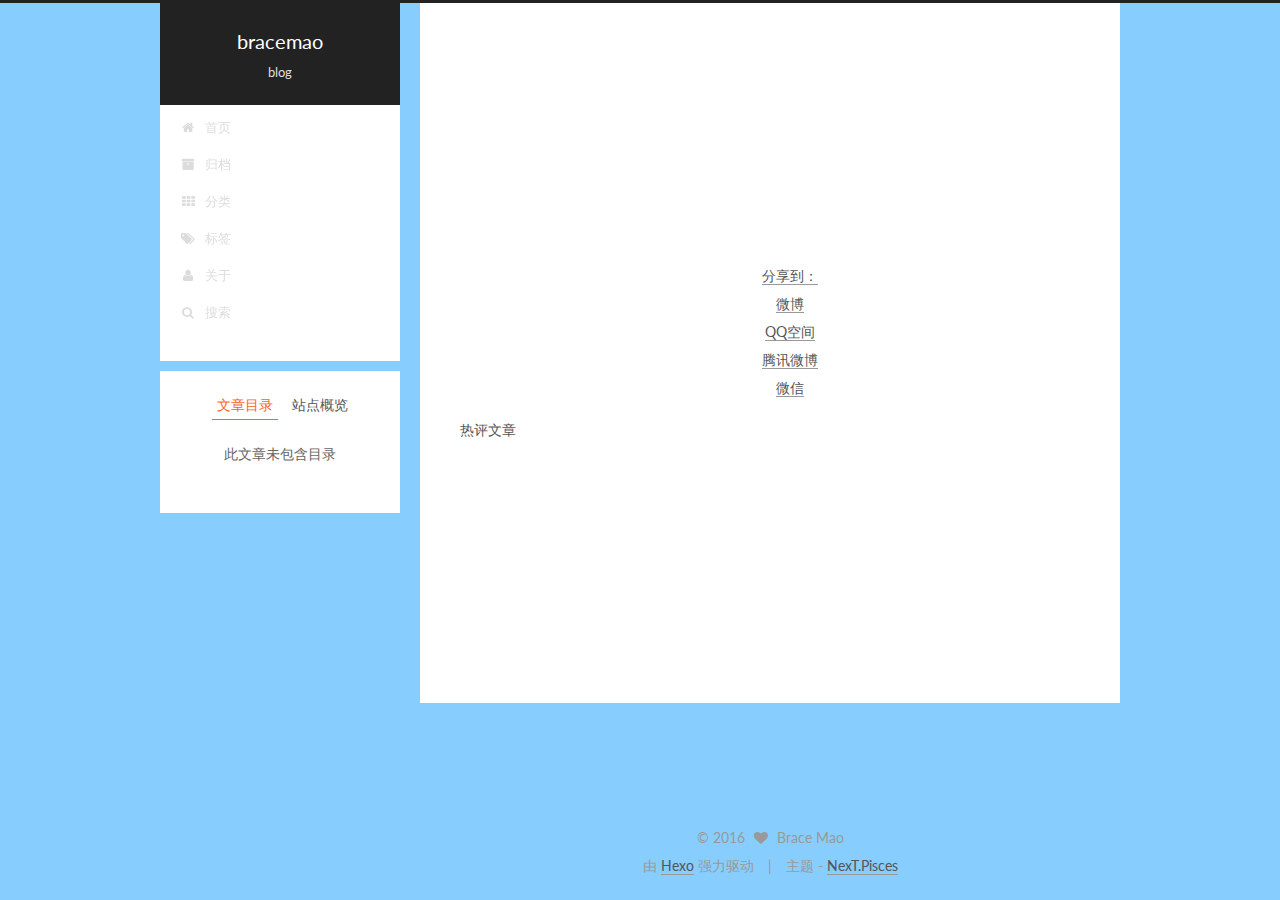
<file: 2016/09/08/我的第一篇博客/index.html>
<!doctype html>



  


<html class="theme-next pisces use-motion">
<head>
  <meta charset="UTF-8"/>
<meta http-equiv="X-UA-Compatible" content="IE=edge,chrome=1" />
<meta name="viewport" content="width=device-width, initial-scale=1, maximum-scale=1"/>



<meta http-equiv="Cache-Control" content="no-transform" />
<meta http-equiv="Cache-Control" content="no-siteapp" />












  
  
  <link href="/vendors/fancybox/source/jquery.fancybox.css?v=2.1.5" rel="stylesheet" type="text/css" />




  
  
  
  

  
    
    
  

  

  

  

  

  
    
    
    <link href="//fonts.googleapis.com/css?family=Lato:300,300italic,400,400italic,700,700italic&subset=latin,latin-ext" rel="stylesheet" type="text/css">
  






<link href="/vendors/font-awesome/css/font-awesome.min.css?v=4.4.0" rel="stylesheet" type="text/css" />

<link href="/css/main.css?v=5.0.1" rel="stylesheet" type="text/css" />


  <meta name="keywords" content="Hexo, NexT" />








  <link rel="shortcut icon" type="image/x-icon" href="/favicon.ico?v=5.0.1" />






<meta name="description" content="Welcome to access my first blog ! you can find me on GitHub.">
<meta property="og:type" content="article">
<meta property="og:title" content="我的第一篇博客">
<meta property="og:url" content="https://bracemao.github.io/2016/09/08/我的第一篇博客/index.html">
<meta property="og:site_name" content="bracemao">
<meta property="og:description" content="Welcome to access my first blog ! you can find me on GitHub.">
<meta property="og:updated_time" content="2016-09-08T14:55:31.000Z">
<meta name="twitter:card" content="summary">
<meta name="twitter:title" content="我的第一篇博客">
<meta name="twitter:description" content="Welcome to access my first blog ! you can find me on GitHub.">



<script type="text/javascript" id="hexo.configuration">
  var NexT = window.NexT || {};
  var CONFIG = {
    scheme: 'Pisces',
    sidebar: {"position":"left","display":"post"},
    fancybox: true,
    motion: true,
    duoshuo: {
      userId: 0,
      author: '博主'
    }
  };
</script>




  <link rel="canonical" href="https://bracemao.github.io/2016/09/08/我的第一篇博客/"/>

  <title> 我的第一篇博客 | bracemao </title>
</head>

<body itemscope itemtype="http://schema.org/WebPage" lang="zh-Hans">

  



  <script type="text/javascript">
    var _hmt = _hmt || [];
    (function() {
      var hm = document.createElement("script");
      hm.src = "//hm.baidu.com/hm.js?e48e809905096e96add3cda539972a1d";
      var s = document.getElementsByTagName("script")[0];
      s.parentNode.insertBefore(hm, s);
    })();
  </script>








  
  
    
  

  <div class="container one-collumn sidebar-position-left page-post-detail ">
    <div class="headband"></div>

    <header id="header" class="header" itemscope itemtype="http://schema.org/WPHeader">
      <div class="header-inner"><div class="site-meta ">
  

  <div class="custom-logo-site-title">
    <a href="/"  class="brand" rel="start">
      <span class="logo-line-before"><i></i></span>
      <span class="site-title">bracemao</span>
      <span class="logo-line-after"><i></i></span>
    </a>
  </div>
  <p class="site-subtitle">blog</p>
</div>

<div class="site-nav-toggle">
  <button>
    <span class="btn-bar"></span>
    <span class="btn-bar"></span>
    <span class="btn-bar"></span>
  </button>
</div>

<nav class="site-nav">
  

  
    <ul id="menu" class="menu">
      
        
        <li class="menu-item menu-item-home">
          <a href="/" rel="section">
            
              <i class="menu-item-icon fa fa-fw fa-home"></i> <br />
            
            首页
          </a>
        </li>
      
        
        <li class="menu-item menu-item-archives">
          <a href="/archives" rel="section">
            
              <i class="menu-item-icon fa fa-fw fa-archive"></i> <br />
            
            归档
          </a>
        </li>
      
        
        <li class="menu-item menu-item-categories">
          <a href="/categories" rel="section">
            
              <i class="menu-item-icon fa fa-fw fa-th"></i> <br />
            
            分类
          </a>
        </li>
      
        
        <li class="menu-item menu-item-tags">
          <a href="/tags" rel="section">
            
              <i class="menu-item-icon fa fa-fw fa-tags"></i> <br />
            
            标签
          </a>
        </li>
      
        
        <li class="menu-item menu-item-about">
          <a href="/about" rel="section">
            
              <i class="menu-item-icon fa fa-fw fa-user"></i> <br />
            
            关于
          </a>
        </li>
      

      
        <li class="menu-item menu-item-search">
          
            <a href="javascript:;" class="popup-trigger">
          
            
              <i class="menu-item-icon fa fa-search fa-fw"></i> <br />
            
            搜索
          </a>
        </li>
      
    </ul>
  

  
    <div class="site-search">
      
  <div class="popup">
 <span class="search-icon fa fa-search"></span>
 <input type="text" id="local-search-input">
 <div id="local-search-result"></div>
 <span class="popup-btn-close">close</span>
</div>


    </div>
  
</nav>

 </div>
    </header>

    <main id="main" class="main">
      <div class="main-inner">
        <div class="content-wrap">
          <div id="content" class="content">
            

  <div id="posts" class="posts-expand">
    

  
  

  
  
  

  <article class="post post-type-normal " itemscope itemtype="http://schema.org/Article">

    
      <header class="post-header">

        
        
          <h1 class="post-title" itemprop="name headline">
            
            
              
                我的第一篇博客
              
            
          </h1>
        

        <div class="post-meta">
          <span class="post-time">
            <span class="post-meta-item-icon">
              <i class="fa fa-calendar-o"></i>
            </span>
            <span class="post-meta-item-text">发表于</span>
            <time itemprop="dateCreated" datetime="2016-09-08T22:54:33+08:00" content="2016-09-08">
              2016-09-08
            </time>
          </span>

          

          
            
              <span class="post-comments-count">
                &nbsp; | &nbsp;
                <a href="/2016/09/08/我的第一篇博客/#comments" itemprop="discussionUrl">
                  <span class="post-comments-count ds-thread-count" data-thread-key="2016/09/08/我的第一篇博客/" itemprop="commentsCount"></span>
                </a>
              </span>
            
          

          

          
          
             <span id="/2016/09/08/我的第一篇博客/" class="leancloud_visitors" data-flag-title="我的第一篇博客">
               &nbsp; | &nbsp;
               <span class="post-meta-item-icon">
                 <i class="fa fa-eye"></i>
               </span>
               <span class="post-meta-item-text">阅读次数 </span>
               <span class="leancloud-visitors-count"></span>
              </span>
          

          
        </div>
      </header>
    


    <div class="post-body" itemprop="articleBody">

      
      

      
        <p>Welcome to access my first blog ! you can find me on <a href="https://github.com/BraceMao" target="_blank" rel="external">GitHub</a>.</p>

      
    </div>

    <div>
      
        

      
    </div>

    <div>
      
        

      
    </div>

    <footer class="post-footer">
      

      

      
      
    </footer>
  </article>



    <div class="post-spread">
      
        <div class="ds-share flat" data-thread-key="2016/09/08/我的第一篇博客/"
     data-title="我的第一篇博客"
     data-content=""
     data-url="https://bracemao.github.io/2016/09/08/我的第一篇博客/">
  <div class="ds-share-inline">
    <ul  class="ds-share-icons-16">

      <li data-toggle="ds-share-icons-more"><a class="ds-more" href="javascript:void(0);">分享到：</a></li>
      <li><a class="ds-weibo" href="javascript:void(0);" data-service="weibo">微博</a></li>
      <li><a class="ds-qzone" href="javascript:void(0);" data-service="qzone">QQ空间</a></li>
      <li><a class="ds-qqt" href="javascript:void(0);" data-service="qqt">腾讯微博</a></li>
      <li><a class="ds-wechat" href="javascript:void(0);" data-service="wechat">微信</a></li>

    </ul>
    <div class="ds-share-icons-more">
    </div>
  </div>
</div>
      
    </div>
  </div>


          </div>
          

  <p>热评文章</p>
  <div class="ds-top-threads" data-range="weekly" data-num-items="4"></div>


          
  <div class="comments" id="comments">
    
      <div class="ds-thread" data-thread-key="2016/09/08/我的第一篇博客/"
           data-title="我的第一篇博客" data-url="https://bracemao.github.io/2016/09/08/我的第一篇博客/">
      </div>
    
  </div>


        </div>
        
          
  
  <div class="sidebar-toggle">
    <div class="sidebar-toggle-line-wrap">
      <span class="sidebar-toggle-line sidebar-toggle-line-first"></span>
      <span class="sidebar-toggle-line sidebar-toggle-line-middle"></span>
      <span class="sidebar-toggle-line sidebar-toggle-line-last"></span>
    </div>
  </div>

  <aside id="sidebar" class="sidebar">
    <div class="sidebar-inner">

      

      
        <ul class="sidebar-nav motion-element">
          <li class="sidebar-nav-toc sidebar-nav-active" data-target="post-toc-wrap" >
            文章目录
          </li>
          <li class="sidebar-nav-overview" data-target="site-overview">
            站点概览
          </li>
        </ul>
      

      <section class="site-overview sidebar-panel ">
        <div class="site-author motion-element" itemprop="author" itemscope itemtype="http://schema.org/Person">
          <img class="site-author-image" itemprop="image"
               src="/uploads/head.jpg"
               alt="Brace Mao" />
          <p class="site-author-name" itemprop="name">Brace Mao</p>
          <p class="site-description motion-element" itemprop="description">你总要把目标放的更远,才能看到更广的世界</p>
        </div>
        <nav class="site-state motion-element">
          <div class="site-state-item site-state-posts">
            <a href="/archives">
              <span class="site-state-item-count">1</span>
              <span class="site-state-item-name">日志</span>
            </a>
          </div>

          

          

        </nav>

        

        <div class="links-of-author motion-element">
          
            
              <span class="links-of-author-item">
                <a href="https://github.com/bracemao" target="_blank" title="GitHub">
                  
                    <i class="fa fa-fw fa-github"></i>
                  
                  GitHub
                </a>
              </span>
            
          
        </div>

        
        

        
        
          <div class="links-of-blogroll motion-element links-of-blogroll-inline">
            <div class="links-of-blogroll-title">
              <i class="fa  fa-fw fa-globe"></i>
              Links
            </div>
            <ul class="links-of-blogroll-list">
              
                <li class="links-of-blogroll-item">
                  <a href="http://simonenfp.github.io/" title="qdj" target="_blank">qdj</a>
                </li>
              
            </ul>
          </div>
        

      </section>

      
        <section class="post-toc-wrap motion-element sidebar-panel sidebar-panel-active">
          <div class="post-toc">
            
              
            
            
              <p class="post-toc-empty">此文章未包含目录</p>
            
          </div>
        </section>
      

    </div>
  </aside>


        
      </div>
    </main>

    <footer id="footer" class="footer">
      <div class="footer-inner">
        <div class="copyright" >
  
  &copy; 
  <span itemprop="copyrightYear">2016</span>
  <span class="with-love">
    <i class="fa fa-heart"></i>
  </span>
  <span class="author" itemprop="copyrightHolder">Brace Mao</span>
</div>

<div class="powered-by">
  由 <a class="theme-link" href="https://hexo.io">Hexo</a> 强力驱动
</div>

<div class="theme-info">
  主题 -
  <a class="theme-link" href="https://github.com/iissnan/hexo-theme-next">
    NexT.Pisces
  </a>
</div>

        

        
      </div>
    </footer>

    <div class="back-to-top">
      <i class="fa fa-arrow-up"></i>
    </div>
  </div>

  

<script type="text/javascript">
  if (Object.prototype.toString.call(window.Promise) !== '[object Function]') {
    window.Promise = null;
  }
</script>









  



  
  <script type="text/javascript" src="/vendors/jquery/index.js?v=2.1.3"></script>

  
  <script type="text/javascript" src="/vendors/fastclick/lib/fastclick.min.js?v=1.0.6"></script>

  
  <script type="text/javascript" src="/vendors/jquery_lazyload/jquery.lazyload.js?v=1.9.7"></script>

  
  <script type="text/javascript" src="/vendors/velocity/velocity.min.js?v=1.2.1"></script>

  
  <script type="text/javascript" src="/vendors/velocity/velocity.ui.min.js?v=1.2.1"></script>

  
  <script type="text/javascript" src="/vendors/fancybox/source/jquery.fancybox.pack.js?v=2.1.5"></script>


  


  <script type="text/javascript" src="/js/src/utils.js?v=5.0.1"></script>

  <script type="text/javascript" src="/js/src/motion.js?v=5.0.1"></script>



  
  


  <script type="text/javascript" src="/js/src/affix.js?v=5.0.1"></script>

  <script type="text/javascript" src="/js/src/schemes/pisces.js?v=5.0.1"></script>



  
  <script type="text/javascript" src="/js/src/scrollspy.js?v=5.0.1"></script>
<script type="text/javascript" src="/js/src/post-details.js?v=5.0.1"></script>



  


  <script type="text/javascript" src="/js/src/bootstrap.js?v=5.0.1"></script>



  

  
    
  

  <script type="text/javascript">
    var duoshuoQuery = {short_name:"bracemao"};
    (function() {
      var ds = document.createElement('script');
      ds.type = 'text/javascript';ds.async = true;
      ds.id = 'duoshuo-script';
      ds.src = (document.location.protocol == 'https:' ? 'https:' : 'http:') + '//static.duoshuo.com/embed.js';
      ds.charset = 'UTF-8';
      (document.getElementsByTagName('head')[0]
      || document.getElementsByTagName('body')[0]).appendChild(ds);
    })();
  </script>

  
    
    <script src="/vendors/ua-parser-js/dist/ua-parser.min.js?v=0.7.9"></script>
    <script src="/js/src/hook-duoshuo.js"></script>
  






  
  
  <script type="text/javascript">
    // Popup Window;
    var isfetched = false;
    // Search DB path;
    var search_path = "search.xml";
    if (search_path.length == 0) {
       search_path = "search.xml";
    }
    var path = "/" + search_path;
    // monitor main search box;

    function proceedsearch() {
      $("body").append('<div class="popoverlay">').css('overflow', 'hidden');
      $('.popup').toggle();

    }
    // search function;
    var searchFunc = function(path, search_id, content_id) {
    'use strict';
    $.ajax({
        url: path,
        dataType: "xml",
        async: true,
        success: function( xmlResponse ) {
            // get the contents from search data
            isfetched = true;
            $('.popup').detach().appendTo('.header-inner');
            var datas = $( "entry", xmlResponse ).map(function() {
                return {
                    title: $( "title", this ).text(),
                    content: $("content",this).text(),
                    url: $( "url" , this).text()
                };
            }).get();
            var $input = document.getElementById(search_id);
            var $resultContent = document.getElementById(content_id);
            $input.addEventListener('input', function(){
                var matchcounts = 0;
                var str='<ul class=\"search-result-list\">';
                var keywords = this.value.trim().toLowerCase().split(/[\s\-]+/);
                $resultContent.innerHTML = "";
                if (this.value.trim().length > 1) {
                // perform local searching
                datas.forEach(function(data) {
                    var isMatch = true;
                    var content_index = [];
                    var data_title = data.title.trim().toLowerCase();
                    var data_content = data.content.trim().replace(/<[^>]+>/g,"").toLowerCase();
                    var data_url = data.url;
                    var index_title = -1;
                    var index_content = -1;
                    var first_occur = -1;
                    // only match artiles with not empty titles and contents
                    if(data_title != '' && data_content != '') {
                        keywords.forEach(function(keyword, i) {
                            index_title = data_title.indexOf(keyword);
                            index_content = data_content.indexOf(keyword);
                            if( index_title < 0 && index_content < 0 ){
                                isMatch = false;
                            } else {
                                if (index_content < 0) {
                                    index_content = 0;
                                }
                                if (i == 0) {
                                    first_occur = index_content;
                                }
                            }
                        });
                    }
                    // show search results
                    if (isMatch) {
                        matchcounts += 1;
                        str += "<li><a href='"+ data_url +"' class='search-result-title'>"+ data_title +"</a>";
                        var content = data.content.trim().replace(/<[^>]+>/g,"");
                        if (first_occur >= 0) {
                            // cut out 100 characters
                            var start = first_occur - 20;
                            var end = first_occur + 80;
                            if(start < 0){
                                start = 0;
                            }
                            if(start == 0){
                                end = 50;
                            }
                            if(end > content.length){
                                end = content.length;
                            }
                            var match_content = content.substring(start, end);
                            // highlight all keywords
                            keywords.forEach(function(keyword){
                                var regS = new RegExp(keyword, "gi");
                                match_content = match_content.replace(regS, "<b class=\"search-keyword\">"+keyword+"</b>");
                            });

                            str += "<p class=\"search-result\">" + match_content +"...</p>"
                        }
                        str += "</li>";
                    }
                })};
                str += "</ul>";
                if (matchcounts == 0) { str = '<div id="no-result"><i class="fa fa-frown-o fa-5x" /></div>' }
                if (keywords == "") { str = '<div id="no-result"><i class="fa fa-search fa-5x" /></div>' }
                $resultContent.innerHTML = str;
            });
            proceedsearch();
        }
    });}

    // handle and trigger popup window;
    $('.popup-trigger').click(function(e) {
      e.stopPropagation();
      if (isfetched == false) {
        searchFunc(path, 'local-search-input', 'local-search-result');
      } else {
        proceedsearch();
      };

    });

    $('.popup-btn-close').click(function(e){
      $('.popup').hide();
      $(".popoverlay").remove();
      $('body').css('overflow', '');
    });
    $('.popup').click(function(e){
      e.stopPropagation();
    });
  </script>


  
  <script type="text/x-mathjax-config">
    MathJax.Hub.Config({
      tex2jax: {
        inlineMath: [ ['$','$'], ["\\(","\\)"]  ],
        processEscapes: true,
        skipTags: ['script', 'noscript', 'style', 'textarea', 'pre', 'code']
      }
    });
  </script>

  <script type="text/x-mathjax-config">
    MathJax.Hub.Queue(function() {
      var all = MathJax.Hub.getAllJax(), i;
      for (i=0; i < all.length; i += 1) {
        all[i].SourceElement().parentNode.className += ' has-jax';
      }
    });
  </script>
  <script type="text/javascript" src="//cdn.mathjax.org/mathjax/latest/MathJax.js?config=TeX-AMS-MML_HTMLorMML"></script>


  

  
  <script src="https://cdn1.lncld.net/static/js/av-core-mini-0.6.1.js"></script>
  <script>AV.initialize("kvy4PV1WvGh470O8gHBfrQlm-gzGzoHsz", "SguscHMrasD9r9swwGJBOR1C");</script>
  <script>
    function showTime(Counter) {
      var query = new AV.Query(Counter);
      var entries = [];
      var $visitors = $(".leancloud_visitors");

      $visitors.each(function () {
        entries.push( $(this).attr("id").trim() );
      });

      query.containedIn('url', entries);
      query.find()
        .done(function (results) {
          var COUNT_CONTAINER_REF = '.leancloud-visitors-count';

          if (results.length === 0) {
            $visitors.find(COUNT_CONTAINER_REF).text(0);
            return;
          }

          for (var i = 0; i < results.length; i++) {
            var item = results[i];
            var url = item.get('url');
            var time = item.get('time');
            var element = document.getElementById(url);

            $(element).find(COUNT_CONTAINER_REF).text(time);
          }
          for(var i = 0; i < entries.length; i++) {
            var url = entries[i];
            var element = document.getElementById(url);
            var countSpan = $(element).find(COUNT_CONTAINER_REF);
            if( countSpan.text() == '') {
              countSpan.text(0);
            }
          }
        })
        .fail(function (object, error) {
          console.log("Error: " + error.code + " " + error.message);
        });
    }

    function addCount(Counter) {
      var $visitors = $(".leancloud_visitors");
      var url = $visitors.attr('id').trim();
      var title = $visitors.attr('data-flag-title').trim();
      var query = new AV.Query(Counter);

      query.equalTo("url", url);
      query.find({
        success: function(results) {
          if (results.length > 0) {
            var counter = results[0];
            counter.fetchWhenSave(true);
            counter.increment("time");
            counter.save(null, {
              success: function(counter) {
                var $element = $(document.getElementById(url));
                $element.find('.leancloud-visitors-count').text(counter.get('time'));
              },
              error: function(counter, error) {
                console.log('Failed to save Visitor num, with error message: ' + error.message);
              }
            });
          } else {
            var newcounter = new Counter();
            /* Set ACL */
            var acl = new AV.ACL();
            acl.setPublicReadAccess(true);
            acl.setPublicWriteAccess(true);
            newcounter.setACL(acl);
            /* End Set ACL */
            newcounter.set("title", title);
            newcounter.set("url", url);
            newcounter.set("time", 1);
            newcounter.save(null, {
              success: function(newcounter) {
                var $element = $(document.getElementById(url));
                $element.find('.leancloud-visitors-count').text(newcounter.get('time'));
              },
              error: function(newcounter, error) {
                console.log('Failed to create');
              }
            });
          }
        },
        error: function(error) {
          console.log('Error:' + error.code + " " + error.message);
        }
      });
    }

    $(function() {
      var Counter = AV.Object.extend("Counter");
      if ($('.leancloud_visitors').length == 1) {
        addCount(Counter);
      } else if ($('.post-title-link').length > 1) {
        showTime(Counter);
      }
    });
  </script>



  

</body>
</html>
</file>
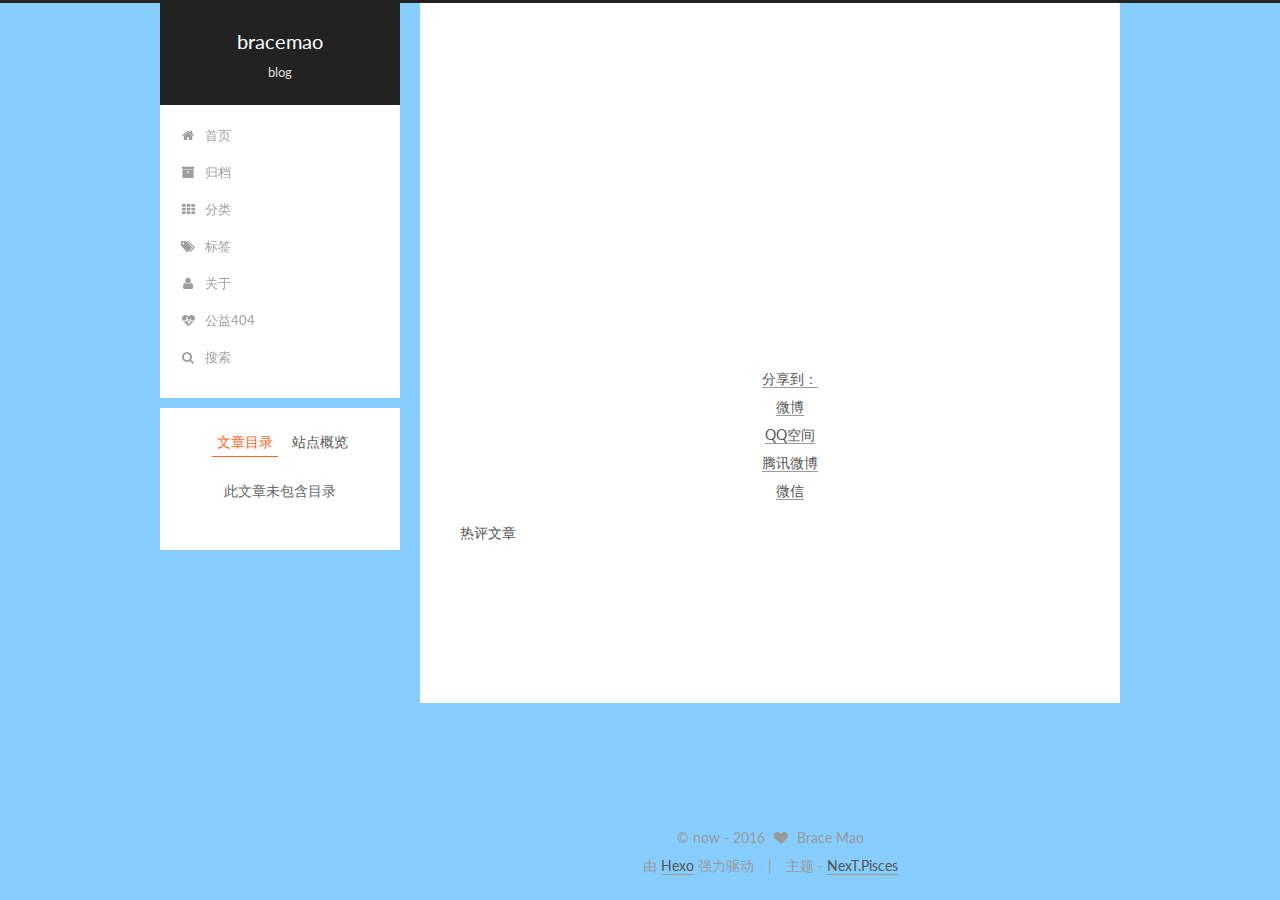
<file: 2016/09/09/mac搭建hexo/index.html>
<!doctype html>



  


<html class="theme-next pisces use-motion">
<head>
  <meta charset="UTF-8"/>
<meta http-equiv="X-UA-Compatible" content="IE=edge,chrome=1" />
<meta name="viewport" content="width=device-width, initial-scale=1, maximum-scale=1"/>



<meta http-equiv="Cache-Control" content="no-transform" />
<meta http-equiv="Cache-Control" content="no-siteapp" />












  
  
  <link href="/vendors/fancybox/source/jquery.fancybox.css?v=2.1.5" rel="stylesheet" type="text/css" />




  
  
  
  

  
    
    
  

  

  

  

  

  
    
    
    <link href="//fonts.googleapis.com/css?family=Lato:300,300italic,400,400italic,700,700italic&subset=latin,latin-ext" rel="stylesheet" type="text/css">
  






<link href="/vendors/font-awesome/css/font-awesome.min.css?v=4.4.0" rel="stylesheet" type="text/css" />

<link href="/css/main.css?v=5.0.1" rel="stylesheet" type="text/css" />


  <meta name="keywords" content="Hexo, NexT" />





  <link rel="alternate" href="/atom.xml" title="bracemao" type="application/atom+xml" />




  <link rel="shortcut icon" type="image/x-icon" href="/favicon.ico?v=5.0.1" />






<meta name="description" content="you can find me on GitHub.">
<meta property="og:type" content="article">
<meta property="og:title" content="mac搭建hexo">
<meta property="og:url" content="https://bracemao.github.io/2016/09/09/mac搭建hexo/index.html">
<meta property="og:site_name" content="bracemao">
<meta property="og:description" content="you can find me on GitHub.">
<meta property="og:updated_time" content="2016-09-09T15:18:39.000Z">
<meta name="twitter:card" content="summary">
<meta name="twitter:title" content="mac搭建hexo">
<meta name="twitter:description" content="you can find me on GitHub.">



<script type="text/javascript" id="hexo.configuration">
  var NexT = window.NexT || {};
  var CONFIG = {
    scheme: 'Pisces',
    sidebar: {"position":"left","display":"post"},
    fancybox: true,
    motion: true,
    duoshuo: {
      userId: 6327967234727609000,
      author: 'brace'
    }
  };
</script>




  <link rel="canonical" href="https://bracemao.github.io/2016/09/09/mac搭建hexo/"/>

  <title> mac搭建hexo | bracemao </title>
</head>

<body itemscope itemtype="http://schema.org/WebPage" lang="zh-Hans">

  



  <script type="text/javascript">
    var _hmt = _hmt || [];
    (function() {
      var hm = document.createElement("script");
      hm.src = "//hm.baidu.com/hm.js?e48e809905096e96add3cda539972a1d";
      var s = document.getElementsByTagName("script")[0];
      s.parentNode.insertBefore(hm, s);
    })();
  </script>








  
  
    
  

  <div class="container one-collumn sidebar-position-left page-post-detail ">
    <div class="headband"></div>

    <header id="header" class="header" itemscope itemtype="http://schema.org/WPHeader">
      <div class="header-inner"><div class="site-meta ">
  

  <div class="custom-logo-site-title">
    <a href="/"  class="brand" rel="start">
      <span class="logo-line-before"><i></i></span>
      <span class="site-title">bracemao</span>
      <span class="logo-line-after"><i></i></span>
    </a>
  </div>
  <p class="site-subtitle">blog</p>
</div>

<div class="site-nav-toggle">
  <button>
    <span class="btn-bar"></span>
    <span class="btn-bar"></span>
    <span class="btn-bar"></span>
  </button>
</div>

<nav class="site-nav">
  

  
    <ul id="menu" class="menu">
      
        
        <li class="menu-item menu-item-home">
          <a href="/" rel="section">
            
              <i class="menu-item-icon fa fa-fw fa-home"></i> <br />
            
            首页
          </a>
        </li>
      
        
        <li class="menu-item menu-item-archives">
          <a href="/archives" rel="section">
            
              <i class="menu-item-icon fa fa-fw fa-archive"></i> <br />
            
            归档
          </a>
        </li>
      
        
        <li class="menu-item menu-item-categories">
          <a href="/categories" rel="section">
            
              <i class="menu-item-icon fa fa-fw fa-th"></i> <br />
            
            分类
          </a>
        </li>
      
        
        <li class="menu-item menu-item-tags">
          <a href="/tags" rel="section">
            
              <i class="menu-item-icon fa fa-fw fa-tags"></i> <br />
            
            标签
          </a>
        </li>
      
        
        <li class="menu-item menu-item-about">
          <a href="/about" rel="section">
            
              <i class="menu-item-icon fa fa-fw fa-user"></i> <br />
            
            关于
          </a>
        </li>
      
        
        <li class="menu-item menu-item-commonweal">
          <a href="/404.html" rel="section">
            
              <i class="menu-item-icon fa fa-fw fa-heartbeat"></i> <br />
            
            公益404
          </a>
        </li>
      

      
        <li class="menu-item menu-item-search">
          
            <a href="javascript:;" class="popup-trigger">
          
            
              <i class="menu-item-icon fa fa-search fa-fw"></i> <br />
            
            搜索
          </a>
        </li>
      
    </ul>
  

  
    <div class="site-search">
      
  <div class="popup">
 <span class="search-icon fa fa-search"></span>
 <input type="text" id="local-search-input">
 <div id="local-search-result"></div>
 <span class="popup-btn-close">close</span>
</div>


    </div>
  
</nav>

 </div>
    </header>

    <main id="main" class="main">
      <div class="main-inner">
        <div class="content-wrap">
          <div id="content" class="content">
            

  <div id="posts" class="posts-expand">
    

  
  

  
  
  

  <article class="post post-type-normal " itemscope itemtype="http://schema.org/Article">

    
      <header class="post-header">

        
        
          <h1 class="post-title" itemprop="name headline">
            
            
              
                mac搭建hexo
              
            
          </h1>
        

        <div class="post-meta">
          <span class="post-time">
            <span class="post-meta-item-icon">
              <i class="fa fa-calendar-o"></i>
            </span>
            <span class="post-meta-item-text">发表于</span>
            <time itemprop="dateCreated" datetime="2016-09-09T23:16:21+08:00" content="2016-09-09">
              2016-09-09
            </time>
          </span>

          

          
            
              <span class="post-comments-count">
                &nbsp; | &nbsp;
                <a href="/2016/09/09/mac搭建hexo/#comments" itemprop="discussionUrl">
                  <span class="post-comments-count ds-thread-count" data-thread-key="2016/09/09/mac搭建hexo/" itemprop="commentsCount"></span>
                </a>
              </span>
            
          

          

          
          
             <span id="/2016/09/09/mac搭建hexo/" class="leancloud_visitors" data-flag-title="mac搭建hexo">
               &nbsp; | &nbsp;
               <span class="post-meta-item-icon">
                 <i class="fa fa-eye"></i>
               </span>
               <span class="post-meta-item-text">阅读次数 </span>
               <span class="leancloud-visitors-count"></span>
              </span>
          

          
        </div>
      </header>
    


    <div class="post-body" itemprop="articleBody">

      
      

      
        <p>you can find me on <a href="https://github.com/BraceMao" target="_blank" rel="external">GitHub</a>.</p>

      
    </div>

    <div>
      
        

      
    </div>

    <div>
      
        
  <div style="padding: 10px 0; margin: 20px auto; width: 90%; text-align: center;">
    <div>您的赞助,将帮助博主早日走向人生巅峰！</div>
    <button id="rewardButton" disable="enable" onclick="var qr = document.getElementById('QR'); if (qr.style.display === 'none') {qr.style.display='block';} else {qr.style.display='none'}">
      <span>赏</span>
    </button>
    <div id="QR" style="display: none;">
      
        <div id="wechat" style="display: inline-block">
          <img id="wechat_qr" src="/uploads/wechatpay_code.png" alt="Brace Mao WeChat Pay"/>
          <p>微信打赏</p>
        </div>
      
      
        <div id="alipay" style="display: inline-block">
          <img id="alipay_qr" src="/uploads/alipay_code.jpg" alt="Brace Mao Alipay"/>
          <p>支付宝打赏</p>
        </div>
      
    </div>
  </div>


      
    </div>

    <footer class="post-footer">
      

      

      
      
    </footer>
  </article>



    <div class="post-spread">
      
        <div class="ds-share flat" data-thread-key="2016/09/09/mac搭建hexo/"
     data-title="mac搭建hexo"
     data-content=""
     data-url="https://bracemao.github.io/2016/09/09/mac搭建hexo/">
  <div class="ds-share-inline">
    <ul  class="ds-share-icons-16">

      <li data-toggle="ds-share-icons-more"><a class="ds-more" href="javascript:void(0);">分享到：</a></li>
      <li><a class="ds-weibo" href="javascript:void(0);" data-service="weibo">微博</a></li>
      <li><a class="ds-qzone" href="javascript:void(0);" data-service="qzone">QQ空间</a></li>
      <li><a class="ds-qqt" href="javascript:void(0);" data-service="qqt">腾讯微博</a></li>
      <li><a class="ds-wechat" href="javascript:void(0);" data-service="wechat">微信</a></li>

    </ul>
    <div class="ds-share-icons-more">
    </div>
  </div>
</div>
      
    </div>
  </div>


          </div>
          

  <p>热评文章</p>
  <div class="ds-top-threads" data-range="weekly" data-num-items="4"></div>


          
  <div class="comments" id="comments">
    
      <div class="ds-thread" data-thread-key="2016/09/09/mac搭建hexo/"
           data-title="mac搭建hexo" data-url="https://bracemao.github.io/2016/09/09/mac搭建hexo/">
      </div>
    
  </div>


        </div>
        
          
  
  <div class="sidebar-toggle">
    <div class="sidebar-toggle-line-wrap">
      <span class="sidebar-toggle-line sidebar-toggle-line-first"></span>
      <span class="sidebar-toggle-line sidebar-toggle-line-middle"></span>
      <span class="sidebar-toggle-line sidebar-toggle-line-last"></span>
    </div>
  </div>

  <aside id="sidebar" class="sidebar">
    <div class="sidebar-inner">

      

      
        <ul class="sidebar-nav motion-element">
          <li class="sidebar-nav-toc sidebar-nav-active" data-target="post-toc-wrap" >
            文章目录
          </li>
          <li class="sidebar-nav-overview" data-target="site-overview">
            站点概览
          </li>
        </ul>
      

      <section class="site-overview sidebar-panel ">
        <div class="site-author motion-element" itemprop="author" itemscope itemtype="http://schema.org/Person">
          <img class="site-author-image" itemprop="image"
               src="/uploads/head2.jpg"
               alt="Brace Mao" />
          <p class="site-author-name" itemprop="name">Brace Mao</p>
          <p class="site-description motion-element" itemprop="description">你总要把目标放的更远,才能看到更广的世界</p>
        </div>
        <nav class="site-state motion-element">
          <div class="site-state-item site-state-posts">
            <a href="/archives">
              <span class="site-state-item-count">1</span>
              <span class="site-state-item-name">日志</span>
            </a>
          </div>

          

          

        </nav>

        
          <div class="feed-link motion-element">
            <a href="/atom.xml" rel="alternate">
              <i class="fa fa-rss"></i>
              RSS
            </a>
          </div>
        

        <div class="links-of-author motion-element">
          
            
              <span class="links-of-author-item">
                <a href="https://github.com/bracemao" target="_blank" title="GitHub">
                  
                    <i class="fa fa-fw fa-github"></i>
                  
                  GitHub
                </a>
              </span>
            
          
        </div>

        
        

        
        
          <div class="links-of-blogroll motion-element links-of-blogroll-inline">
            <div class="links-of-blogroll-title">
              <i class="fa  fa-fw fa-globe"></i>
              Links
            </div>
            <ul class="links-of-blogroll-list">
              
                <li class="links-of-blogroll-item">
                  <a href="http://simonenfp.github.io/" title="simonenfp" target="_blank">simonenfp</a>
                </li>
              
                <li class="links-of-blogroll-item">
                  <a href="https://rjpacket.github.io/" title="rjpacket" target="_blank">rjpacket</a>
                </li>
              
            </ul>
          </div>
        

      </section>

      
        <section class="post-toc-wrap motion-element sidebar-panel sidebar-panel-active">
          <div class="post-toc">
            
              
            
            
              <p class="post-toc-empty">此文章未包含目录</p>
            
          </div>
        </section>
      

    </div>
  </aside>


        
      </div>
    </main>

    <footer id="footer" class="footer">
      <div class="footer-inner">
        <div class="copyright" >
  
  &copy;  now - 
  <span itemprop="copyrightYear">2016</span>
  <span class="with-love">
    <i class="fa fa-heart"></i>
  </span>
  <span class="author" itemprop="copyrightHolder">Brace Mao</span>
</div>

<div class="powered-by">
  由 <a class="theme-link" href="https://hexo.io">Hexo</a> 强力驱动
</div>

<div class="theme-info">
  主题 -
  <a class="theme-link" href="https://github.com/iissnan/hexo-theme-next">
    NexT.Pisces
  </a>
</div>

        

        
      </div>
    </footer>

    <div class="back-to-top">
      <i class="fa fa-arrow-up"></i>
    </div>
  </div>

  

<script type="text/javascript">
  if (Object.prototype.toString.call(window.Promise) !== '[object Function]') {
    window.Promise = null;
  }
</script>









  



  
  <script type="text/javascript" src="/vendors/jquery/index.js?v=2.1.3"></script>

  
  <script type="text/javascript" src="/vendors/fastclick/lib/fastclick.min.js?v=1.0.6"></script>

  
  <script type="text/javascript" src="/vendors/jquery_lazyload/jquery.lazyload.js?v=1.9.7"></script>

  
  <script type="text/javascript" src="/vendors/velocity/velocity.min.js?v=1.2.1"></script>

  
  <script type="text/javascript" src="/vendors/velocity/velocity.ui.min.js?v=1.2.1"></script>

  
  <script type="text/javascript" src="/vendors/fancybox/source/jquery.fancybox.pack.js?v=2.1.5"></script>


  


  <script type="text/javascript" src="/js/src/utils.js?v=5.0.1"></script>

  <script type="text/javascript" src="/js/src/motion.js?v=5.0.1"></script>



  
  


  <script type="text/javascript" src="/js/src/affix.js?v=5.0.1"></script>

  <script type="text/javascript" src="/js/src/schemes/pisces.js?v=5.0.1"></script>



  
  <script type="text/javascript" src="/js/src/scrollspy.js?v=5.0.1"></script>
<script type="text/javascript" src="/js/src/post-details.js?v=5.0.1"></script>



  


  <script type="text/javascript" src="/js/src/bootstrap.js?v=5.0.1"></script>



  

  
    
  

  <script type="text/javascript">
    var duoshuoQuery = {short_name:"bracemao"};
    (function() {
      var ds = document.createElement('script');
      ds.type = 'text/javascript';ds.async = true;
      ds.id = 'duoshuo-script';
      ds.src = (document.location.protocol == 'https:' ? 'https:' : 'http:') + '//static.duoshuo.com/embed.js';
      ds.charset = 'UTF-8';
      (document.getElementsByTagName('head')[0]
      || document.getElementsByTagName('body')[0]).appendChild(ds);
    })();
  </script>

  
    
    <script src="/vendors/ua-parser-js/dist/ua-parser.min.js?v=0.7.9"></script>
    <script src="/js/src/hook-duoshuo.js"></script>
  






  
  
  <script type="text/javascript">
    // Popup Window;
    var isfetched = false;
    // Search DB path;
    var search_path = "search.xml";
    if (search_path.length == 0) {
       search_path = "search.xml";
    }
    var path = "/" + search_path;
    // monitor main search box;

    function proceedsearch() {
      $("body").append('<div class="popoverlay">').css('overflow', 'hidden');
      $('.popup').toggle();

    }
    // search function;
    var searchFunc = function(path, search_id, content_id) {
    'use strict';
    $.ajax({
        url: path,
        dataType: "xml",
        async: true,
        success: function( xmlResponse ) {
            // get the contents from search data
            isfetched = true;
            $('.popup').detach().appendTo('.header-inner');
            var datas = $( "entry", xmlResponse ).map(function() {
                return {
                    title: $( "title", this ).text(),
                    content: $("content",this).text(),
                    url: $( "url" , this).text()
                };
            }).get();
            var $input = document.getElementById(search_id);
            var $resultContent = document.getElementById(content_id);
            $input.addEventListener('input', function(){
                var matchcounts = 0;
                var str='<ul class=\"search-result-list\">';
                var keywords = this.value.trim().toLowerCase().split(/[\s\-]+/);
                $resultContent.innerHTML = "";
                if (this.value.trim().length > 1) {
                // perform local searching
                datas.forEach(function(data) {
                    var isMatch = true;
                    var content_index = [];
                    var data_title = data.title.trim().toLowerCase();
                    var data_content = data.content.trim().replace(/<[^>]+>/g,"").toLowerCase();
                    var data_url = data.url;
                    var index_title = -1;
                    var index_content = -1;
                    var first_occur = -1;
                    // only match artiles with not empty titles and contents
                    if(data_title != '' && data_content != '') {
                        keywords.forEach(function(keyword, i) {
                            index_title = data_title.indexOf(keyword);
                            index_content = data_content.indexOf(keyword);
                            if( index_title < 0 && index_content < 0 ){
                                isMatch = false;
                            } else {
                                if (index_content < 0) {
                                    index_content = 0;
                                }
                                if (i == 0) {
                                    first_occur = index_content;
                                }
                            }
                        });
                    }
                    // show search results
                    if (isMatch) {
                        matchcounts += 1;
                        str += "<li><a href='"+ data_url +"' class='search-result-title'>"+ data_title +"</a>";
                        var content = data.content.trim().replace(/<[^>]+>/g,"");
                        if (first_occur >= 0) {
                            // cut out 100 characters
                            var start = first_occur - 20;
                            var end = first_occur + 80;
                            if(start < 0){
                                start = 0;
                            }
                            if(start == 0){
                                end = 50;
                            }
                            if(end > content.length){
                                end = content.length;
                            }
                            var match_content = content.substring(start, end);
                            // highlight all keywords
                            keywords.forEach(function(keyword){
                                var regS = new RegExp(keyword, "gi");
                                match_content = match_content.replace(regS, "<b class=\"search-keyword\">"+keyword+"</b>");
                            });

                            str += "<p class=\"search-result\">" + match_content +"...</p>"
                        }
                        str += "</li>";
                    }
                })};
                str += "</ul>";
                if (matchcounts == 0) { str = '<div id="no-result"><i class="fa fa-frown-o fa-5x" /></div>' }
                if (keywords == "") { str = '<div id="no-result"><i class="fa fa-search fa-5x" /></div>' }
                $resultContent.innerHTML = str;
            });
            proceedsearch();
        }
    });}

    // handle and trigger popup window;
    $('.popup-trigger').click(function(e) {
      e.stopPropagation();
      if (isfetched == false) {
        searchFunc(path, 'local-search-input', 'local-search-result');
      } else {
        proceedsearch();
      };

    });

    $('.popup-btn-close').click(function(e){
      $('.popup').hide();
      $(".popoverlay").remove();
      $('body').css('overflow', '');
    });
    $('.popup').click(function(e){
      e.stopPropagation();
    });
  </script>


  
  <script type="text/x-mathjax-config">
    MathJax.Hub.Config({
      tex2jax: {
        inlineMath: [ ['$','$'], ["\\(","\\)"]  ],
        processEscapes: true,
        skipTags: ['script', 'noscript', 'style', 'textarea', 'pre', 'code']
      }
    });
  </script>

  <script type="text/x-mathjax-config">
    MathJax.Hub.Queue(function() {
      var all = MathJax.Hub.getAllJax(), i;
      for (i=0; i < all.length; i += 1) {
        all[i].SourceElement().parentNode.className += ' has-jax';
      }
    });
  </script>
  <script type="text/javascript" src="//cdn.mathjax.org/mathjax/latest/MathJax.js?config=TeX-AMS-MML_HTMLorMML"></script>


  

  
  <script src="https://cdn1.lncld.net/static/js/av-core-mini-0.6.1.js"></script>
  <script>AV.initialize("kvy4PV1WvGh470O8gHBfrQlm-gzGzoHsz", "SguscHMrasD9r9swwGJBOR1C");</script>
  <script>
    function showTime(Counter) {
      var query = new AV.Query(Counter);
      var entries = [];
      var $visitors = $(".leancloud_visitors");

      $visitors.each(function () {
        entries.push( $(this).attr("id").trim() );
      });

      query.containedIn('url', entries);
      query.find()
        .done(function (results) {
          var COUNT_CONTAINER_REF = '.leancloud-visitors-count';

          if (results.length === 0) {
            $visitors.find(COUNT_CONTAINER_REF).text(0);
            return;
          }

          for (var i = 0; i < results.length; i++) {
            var item = results[i];
            var url = item.get('url');
            var time = item.get('time');
            var element = document.getElementById(url);

            $(element).find(COUNT_CONTAINER_REF).text(time);
          }
          for(var i = 0; i < entries.length; i++) {
            var url = entries[i];
            var element = document.getElementById(url);
            var countSpan = $(element).find(COUNT_CONTAINER_REF);
            if( countSpan.text() == '') {
              countSpan.text(0);
            }
          }
        })
        .fail(function (object, error) {
          console.log("Error: " + error.code + " " + error.message);
        });
    }

    function addCount(Counter) {
      var $visitors = $(".leancloud_visitors");
      var url = $visitors.attr('id').trim();
      var title = $visitors.attr('data-flag-title').trim();
      var query = new AV.Query(Counter);

      query.equalTo("url", url);
      query.find({
        success: function(results) {
          if (results.length > 0) {
            var counter = results[0];
            counter.fetchWhenSave(true);
            counter.increment("time");
            counter.save(null, {
              success: function(counter) {
                var $element = $(document.getElementById(url));
                $element.find('.leancloud-visitors-count').text(counter.get('time'));
              },
              error: function(counter, error) {
                console.log('Failed to save Visitor num, with error message: ' + error.message);
              }
            });
          } else {
            var newcounter = new Counter();
            /* Set ACL */
            var acl = new AV.ACL();
            acl.setPublicReadAccess(true);
            acl.setPublicWriteAccess(true);
            newcounter.setACL(acl);
            /* End Set ACL */
            newcounter.set("title", title);
            newcounter.set("url", url);
            newcounter.set("time", 1);
            newcounter.save(null, {
              success: function(newcounter) {
                var $element = $(document.getElementById(url));
                $element.find('.leancloud-visitors-count').text(newcounter.get('time'));
              },
              error: function(newcounter, error) {
                console.log('Failed to create');
              }
            });
          }
        },
        error: function(error) {
          console.log('Error:' + error.code + " " + error.message);
        }
      });
    }

    $(function() {
      var Counter = AV.Object.extend("Counter");
      if ($('.leancloud_visitors').length == 1) {
        addCount(Counter);
      } else if ($('.post-title-link').length > 1) {
        showTime(Counter);
      }
    });
  </script>



  

</body>
</html>
</file>
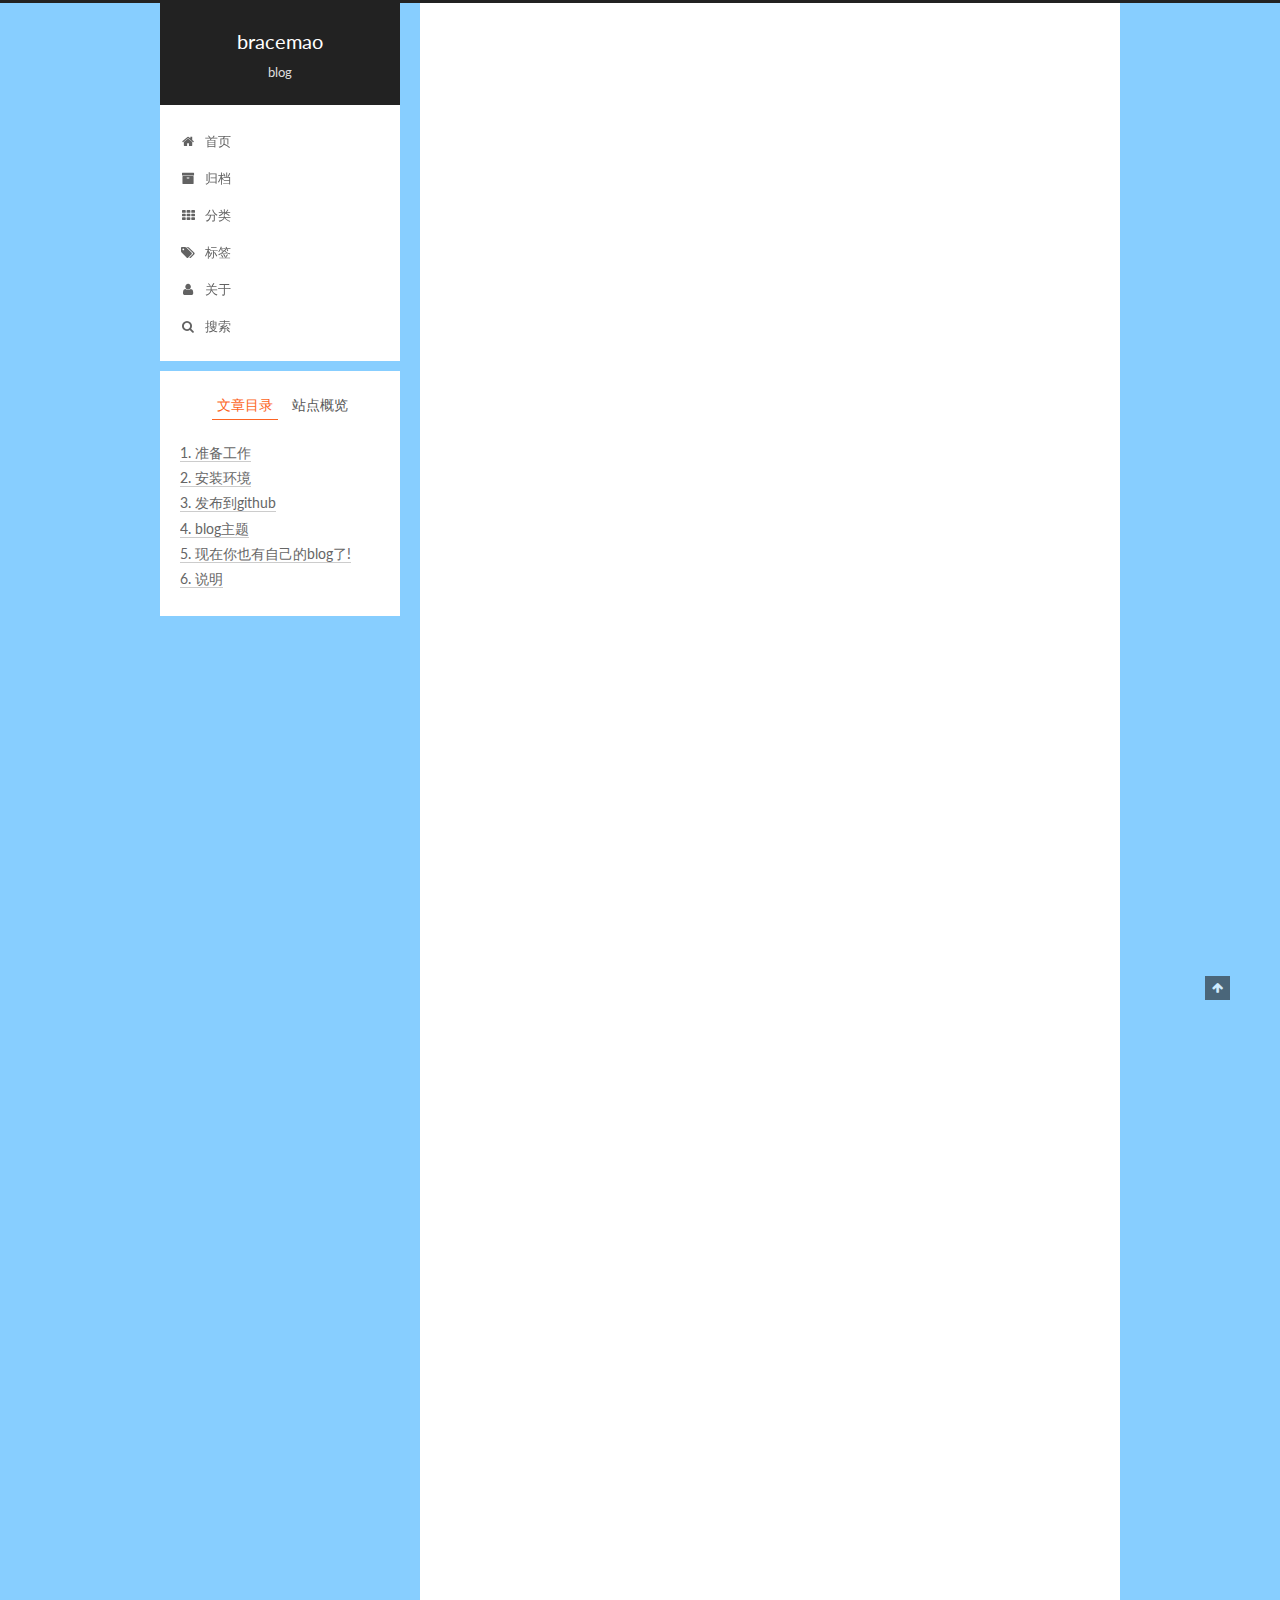
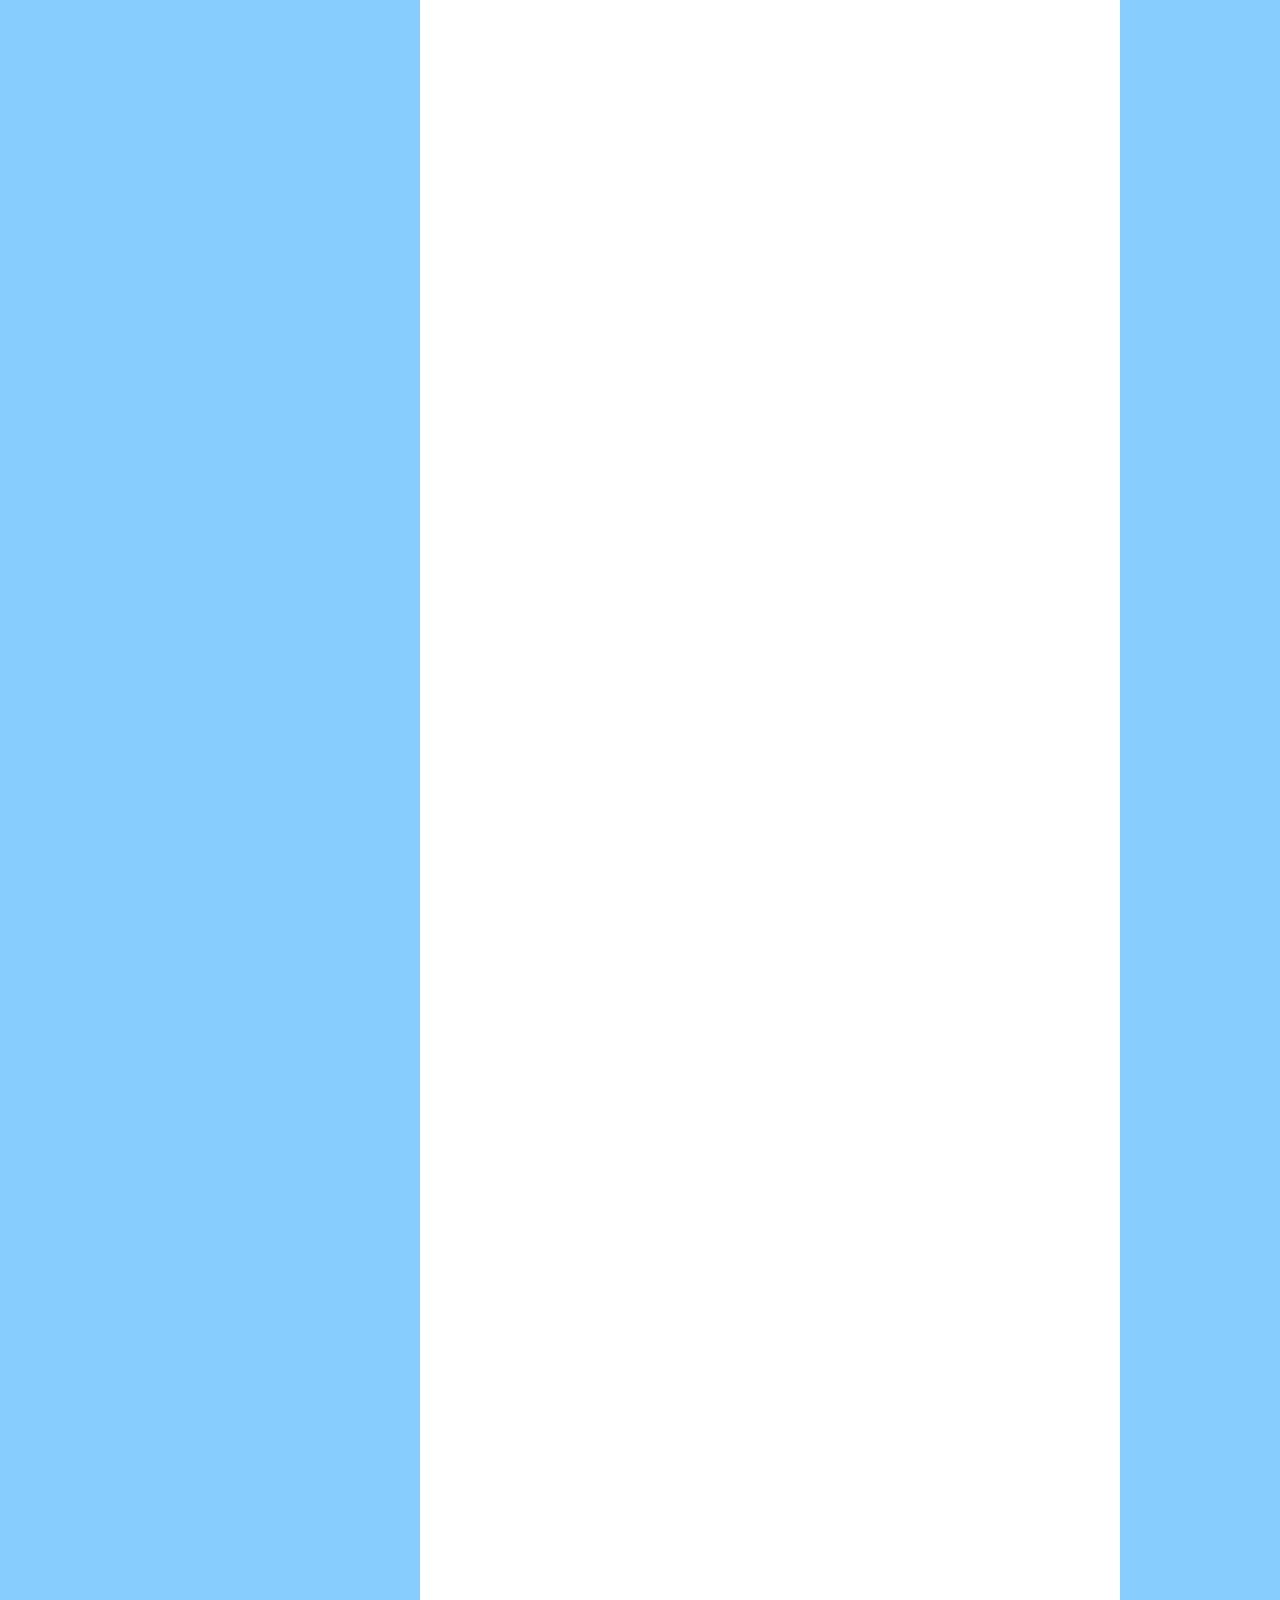
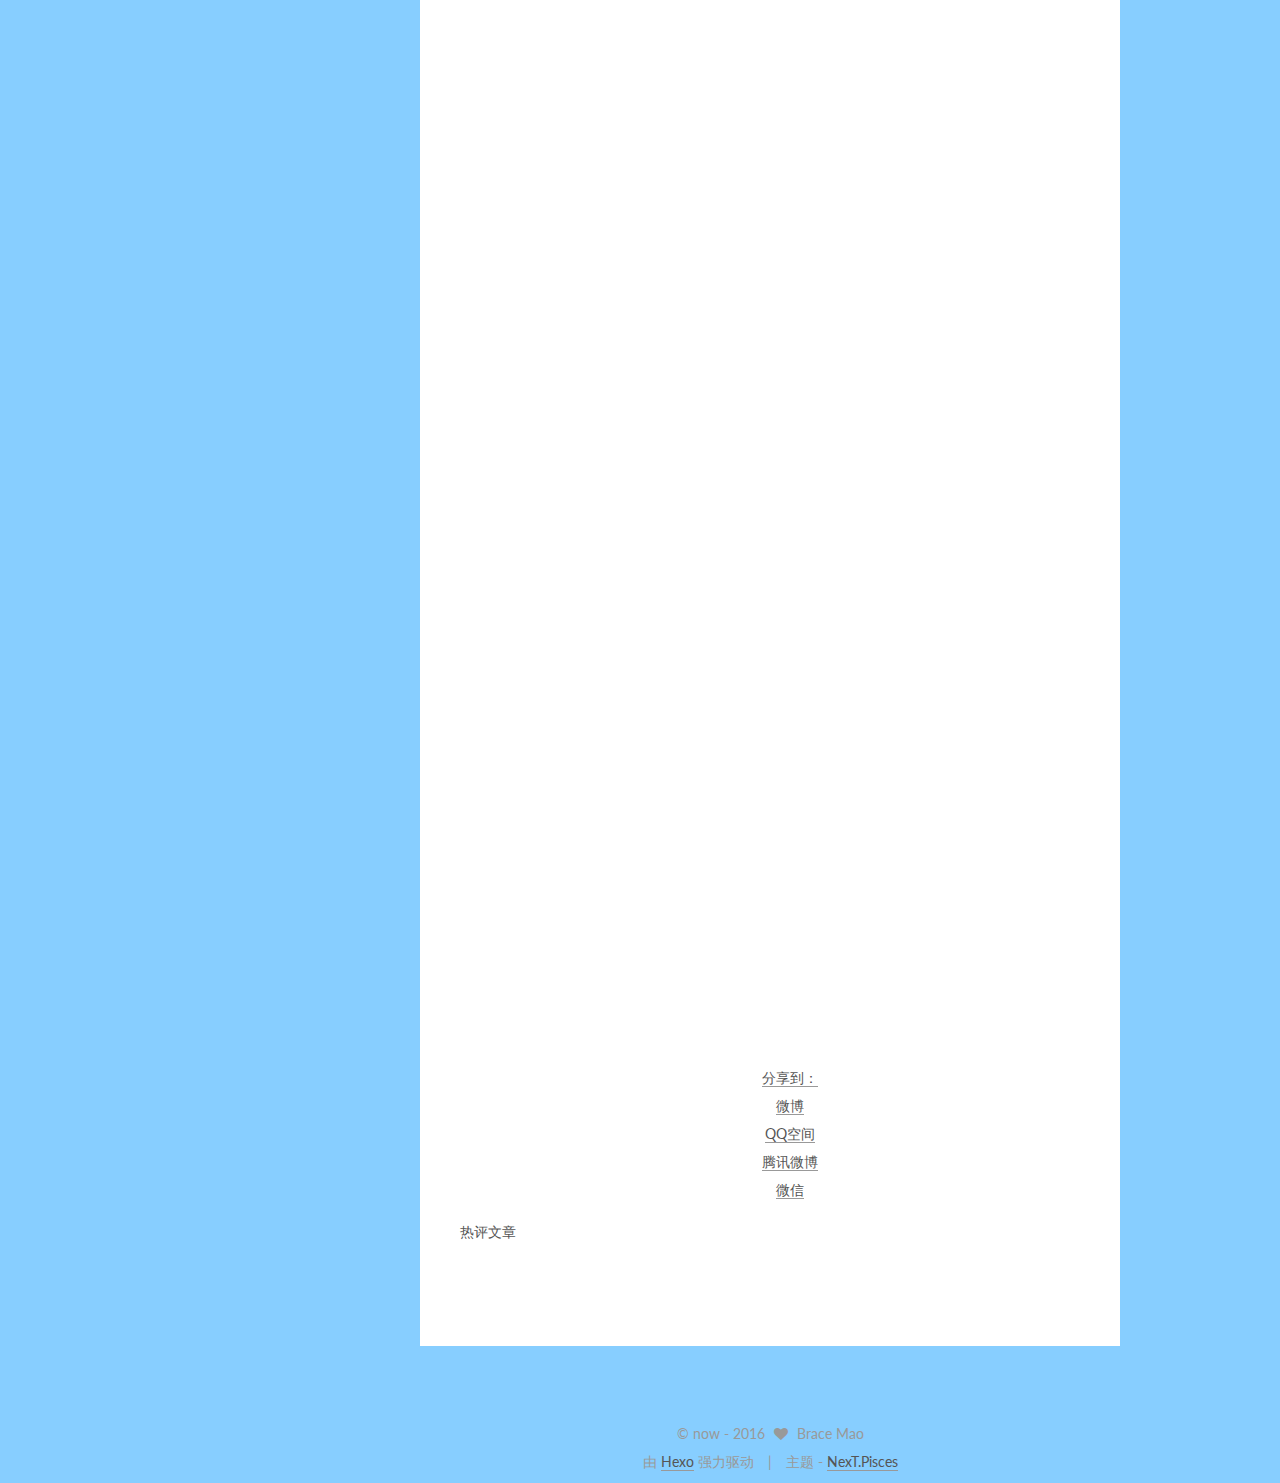
<file: 2016/09/11/mac下-Hexo-Github-搭建个人博客/index.html>
<!doctype html>



  


<html class="theme-next pisces use-motion">
<head>
  <meta charset="UTF-8"/>
<meta http-equiv="X-UA-Compatible" content="IE=edge,chrome=1" />
<meta name="viewport" content="width=device-width, initial-scale=1, maximum-scale=1"/>



<meta http-equiv="Cache-Control" content="no-transform" />
<meta http-equiv="Cache-Control" content="no-siteapp" />












  
  
  <link href="/vendors/fancybox/source/jquery.fancybox.css?v=2.1.5" rel="stylesheet" type="text/css" />




  
  
  
  

  
    
    
  

  

  

  

  

  
    
    
    <link href="//fonts.googleapis.com/css?family=Lato:300,300italic,400,400italic,700,700italic&subset=latin,latin-ext" rel="stylesheet" type="text/css">
  






<link href="/vendors/font-awesome/css/font-awesome.min.css?v=4.4.0" rel="stylesheet" type="text/css" />

<link href="/css/main.css?v=5.0.1" rel="stylesheet" type="text/css" />


  <meta name="keywords" content="Hexo, NexT" />








  <link rel="shortcut icon" type="image/x-icon" href="/favicon.ico?v=5.0.1" />






<meta name="description" content="不多说, 进入正题
准备工作   ※首先得有个github账号, 因为该blog依赖于github, 没有账号的同学请移步 Github    ※创建一个public库(私有库收费,壕请无视), 在[ Repository name ]下面填写:yourname.github.io, 这里的yourname即是你github的用户名, 注意要全部小写!!!小写!!!小写!!!">
<meta property="og:type" content="article">
<meta property="og:title" content="mac下 Hexo+Github 搭建个人博客 ">
<meta property="og:url" content="https://bracemao.github.io/2016/09/11/mac下-Hexo-Github-搭建个人博客/index.html">
<meta property="og:site_name" content="bracemao">
<meta property="og:description" content="不多说, 进入正题
准备工作   ※首先得有个github账号, 因为该blog依赖于github, 没有账号的同学请移步 Github    ※创建一个public库(私有库收费,壕请无视), 在[ Repository name ]下面填写:yourname.github.io, 这里的yourname即是你github的用户名, 注意要全部小写!!!小写!!!小写!!!">
<meta property="og:image" content="https://bracemao.github.io/images/hexo_v.png">
<meta property="og:updated_time" content="2016-09-11T07:03:43.000Z">
<meta name="twitter:card" content="summary">
<meta name="twitter:title" content="mac下 Hexo+Github 搭建个人博客 ">
<meta name="twitter:description" content="不多说, 进入正题
准备工作   ※首先得有个github账号, 因为该blog依赖于github, 没有账号的同学请移步 Github    ※创建一个public库(私有库收费,壕请无视), 在[ Repository name ]下面填写:yourname.github.io, 这里的yourname即是你github的用户名, 注意要全部小写!!!小写!!!小写!!!">
<meta name="twitter:image" content="https://bracemao.github.io/images/hexo_v.png">



<script type="text/javascript" id="hexo.configuration">
  var NexT = window.NexT || {};
  var CONFIG = {
    scheme: 'Pisces',
    sidebar: {"position":"left","display":"post"},
    fancybox: true,
    motion: true,
    duoshuo: {
      userId: 6327967234727609000,
      author: 'brace'
    }
  };
</script>




  <link rel="canonical" href="https://bracemao.github.io/2016/09/11/mac下-Hexo-Github-搭建个人博客/"/>

  <title> mac下 Hexo+Github 搭建个人博客  | bracemao </title>
</head>

<body itemscope itemtype="http://schema.org/WebPage" lang="zh-Hans">

  



  <script type="text/javascript">
    var _hmt = _hmt || [];
    (function() {
      var hm = document.createElement("script");
      hm.src = "//hm.baidu.com/hm.js?e48e809905096e96add3cda539972a1d";
      var s = document.getElementsByTagName("script")[0];
      s.parentNode.insertBefore(hm, s);
    })();
  </script>








  
  
    
  

  <div class="container one-collumn sidebar-position-left page-post-detail ">
    <div class="headband"></div>

    <header id="header" class="header" itemscope itemtype="http://schema.org/WPHeader">
      <div class="header-inner"><div class="site-meta ">
  

  <div class="custom-logo-site-title">
    <a href="/"  class="brand" rel="start">
      <span class="logo-line-before"><i></i></span>
      <span class="site-title">bracemao</span>
      <span class="logo-line-after"><i></i></span>
    </a>
  </div>
  <p class="site-subtitle">blog</p>
</div>

<div class="site-nav-toggle">
  <button>
    <span class="btn-bar"></span>
    <span class="btn-bar"></span>
    <span class="btn-bar"></span>
  </button>
</div>

<nav class="site-nav">
  

  
    <ul id="menu" class="menu">
      
        
        <li class="menu-item menu-item-home">
          <a href="/" rel="section">
            
              <i class="menu-item-icon fa fa-fw fa-home"></i> <br />
            
            首页
          </a>
        </li>
      
        
        <li class="menu-item menu-item-archives">
          <a href="/archives" rel="section">
            
              <i class="menu-item-icon fa fa-fw fa-archive"></i> <br />
            
            归档
          </a>
        </li>
      
        
        <li class="menu-item menu-item-categories">
          <a href="/categories" rel="section">
            
              <i class="menu-item-icon fa fa-fw fa-th"></i> <br />
            
            分类
          </a>
        </li>
      
        
        <li class="menu-item menu-item-tags">
          <a href="/tags" rel="section">
            
              <i class="menu-item-icon fa fa-fw fa-tags"></i> <br />
            
            标签
          </a>
        </li>
      
        
        <li class="menu-item menu-item-about">
          <a href="/about" rel="section">
            
              <i class="menu-item-icon fa fa-fw fa-user"></i> <br />
            
            关于
          </a>
        </li>
      

      
        <li class="menu-item menu-item-search">
          
            <a href="javascript:;" class="popup-trigger">
          
            
              <i class="menu-item-icon fa fa-search fa-fw"></i> <br />
            
            搜索
          </a>
        </li>
      
    </ul>
  

  
    <div class="site-search">
      
  <div class="popup">
 <span class="search-icon fa fa-search"></span>
 <input type="text" id="local-search-input">
 <div id="local-search-result"></div>
 <span class="popup-btn-close">close</span>
</div>


    </div>
  
</nav>

 </div>
    </header>

    <main id="main" class="main">
      <div class="main-inner">
        <div class="content-wrap">
          <div id="content" class="content">
            

  <div id="posts" class="posts-expand">
    

  
  

  
  
  

  <article class="post post-type-normal " itemscope itemtype="http://schema.org/Article">

    
      <header class="post-header">

        
        
          <h1 class="post-title" itemprop="name headline">
            
            
              
                mac下 Hexo+Github 搭建个人博客 
              
            
          </h1>
        

        <div class="post-meta">
          <span class="post-time">
            <span class="post-meta-item-icon">
              <i class="fa fa-calendar-o"></i>
            </span>
            <span class="post-meta-item-text">发表于</span>
            <time itemprop="dateCreated" datetime="2016-09-11T00:46:49+08:00" content="2016-09-11">
              2016-09-11
            </time>
          </span>

          

          
            
              <span class="post-comments-count">
                &nbsp; | &nbsp;
                <a href="/2016/09/11/mac下-Hexo-Github-搭建个人博客/#comments" itemprop="discussionUrl">
                  <span class="post-comments-count ds-thread-count" data-thread-key="2016/09/11/mac下-Hexo-Github-搭建个人博客/" itemprop="commentsCount"></span>
                </a>
              </span>
            
          

          

          
          
             <span id="/2016/09/11/mac下-Hexo-Github-搭建个人博客/" class="leancloud_visitors" data-flag-title="mac下 Hexo+Github 搭建个人博客 ">
               &nbsp; | &nbsp;
               <span class="post-meta-item-icon">
                 <i class="fa fa-eye"></i>
               </span>
               <span class="post-meta-item-text">阅读次数 </span>
               <span class="leancloud-visitors-count"></span>
              </span>
          

          
        </div>
      </header>
    


    <div class="post-body" itemprop="articleBody">

      
      

      
        <p>不多说, 进入正题</p>
<p></p><h3>准备工作</h3><br>   ※首先得有个github账号, 因为该blog依赖于github, 没有账号的同学请移步<a href="https://github.com" target="_blank" rel="external"> <em>Github</em> </a><br><br>   ※创建一个public库(私有库收费,壕请无视), 在[ <em>Repository name</em> ]下面填写:yourname.github.io, 这里的yourname即是你github的用户名, 注意要全部小写!!!小写!!!小写!!!<br><a id="more"></a> <p></p>
<p></p><h3>安装环境</h3><br>   ※基本环境: 首先需要安装git/node.js, 非本文重点, 具体步骤请移步<a href="http://www.google.com" target="_blank" rel="external"> <em>Google</em> </a>, 配置好后记得检查环境是否安装正确<br><br>   ※这里主要说Hexo环境配置<br><br>       ☛ 可以在任何有足够大小且喜欢的地方新建一个自命名的文件夹(如: xxxblog,下面内容就以该文件名进行说明), 然后通过命令行cd进入该目录下,<br>        输入以下命令:<br><br>        <code>npm install -g hexo-cli</code><br><br>        回车等待安装完成即可, 根据网络状况安装过程持续时间可能不同<br><br>       ☛ 完成后输入 <code>hexo -v</code> 检查是否安装正确, 如下<br><br>      <img src="/images/hexo_v.png" alt="Alt text"><br>       ☛ 然后输入 <code>hexo init</code> 进行初始化操作, 过程会自行处理, 等待完成即可<br><br>       ☛ 初始化完成后再输入 <code>npm install</code> , 该过程会安装一些必要组件, 等待完成即可<br><br>       ☛ 以上操作正确后, 接下来可以体验一下本地blog功能了!!!<br><br>         首先输入 <code>hexo g</code> (g是generate缩写)<br><br>         完成后再输入 <code>hexo s</code> (s是server缩写)<br><br>         打开浏览器(个人用的Google浏览器)输入 localhost:4000, 是不是有惊喜出现? 有就表示成功了!! 不过这个惊喜页面用的是默认主题, 下面来修改一下 _config.yml 文件内容进行一些自定义配置<p></p>
<p></p><h3>发布到github</h3><br>   ※前两步完成后你会发现 xxxblog 目录下有一个 _config.yml 文件, 可以用文本格式打开(个人用的<a href="http://www.sublimetext.com/3" target="_blank" rel="external"> <em>Sublime Text</em> </a>)<br><br>   ※然后不要犹豫, 一路向下, 滚动到最底部!! 找到下面这段:<br><br>       <figure class="highlight plain"><table><tr><td class="gutter"><pre><div class="line">1</div><div class="line">2</div></pre></td><td class="code"><pre><div class="line">deploy: </div><div class="line">type:</div></pre></td></tr></table></figure><p></p>
<p>  然后修改如下:<br>      <figure class="highlight plain"><table><tr><td class="gutter"><pre><div class="line">1</div><div class="line">2</div><div class="line">3</div><div class="line">4</div></pre></td><td class="code"><pre><div class="line">deploy:</div><div class="line">	type:(我是空格)git</div><div class="line">	repo:(我是空格)https://github.com/yourname/yourname.github.io</div><div class="line">	branch:(我是空格)master</div></pre></td></tr></table></figure></p>
<p>  ☛ 特别提醒: 个人遇到的坑, 这里repo里面的yourname, 一定要全部小写!!!小写!!!小写!!! <br>lz的github账号github给的是首字母大写的用户名, 如果你也是的话, 直接改成相应的小写字母即可!!原因下面会说;<br>      同时注意保持最少空一格, 我用的<a href="http://www.sublimetext.com/3" target="_blank" rel="external"> <em>Sublime Text</em> </a>, 打开会发现默认的如deploy/type会变色, 不空格的话, 不会变色, 注意语法格式问题<br><br>   ※下面把本地内容发布到github上<br><br>         ☛ 首先输入 <code>npm install hexo-deployer-git --save</code><br><br>         根据网络状况, 网络不好可能等待比较长的时间;<br><br>         还有就是上面说的’小写’坑, 个人开始用的github默认给的大写用户名, 结果就是无限期等待!!(连个错误提示你都等不到!我是没等到!)<br><br>   ※然后输入 <code>hexo d</code> (d是deploy的缩写)<br><br>        然后会要求输入你的github的账号和密码, 输入即可<br><br>        这时会看到发布的一些相关输出信息, 别激动! 等待完成<br><br>        ☛ 注意: 上面的输入账号和密码, 如果出现错误, 这可能是之前git配置过其它账号, 但是不是你的这个github账号,<br>所以你需要重新修改一下配置信息, 如下两步:<br><br>        <code>git config --global user.name &quot;xxxxx&quot;</code><br><br>        <code>git config --global user.email &quot;xxxxx@example.com&quot;</code><br><br>   ※如果上面都没错, 这时你应该可以访问这个网址了 <a href="https://yourname.github.io" target="_blank" rel="external">https://yourname.github.io</a>, 打开即是你刚才上传的页面!!!<br> 现在开始你也有自己的blog了!!! <br><br>   ※发布一篇新文章<br><br>         ☛ 输入 <code>hexo n &quot;我有blog了&quot;</code><br><br>            这时在 xxxblog/source/_post目录下会生成一个名为 “我有blog了.md” 的文件, 用你喜欢的编辑器打开, 开始你的blog之路吧!<br><br>           完成后依次输入 <code>hexo g</code>, <code>hexo s</code>(这时可以本地查看效果), <code>hexo d</code>, 大功告成!!!<br><br>         ☛ 如果预览发现效果没有改变, 请输入 <code>hexo clean</code> 清空缓存, 再重复上一步进行发布<br><br>   ※提示: 所有以上的输入操作都在 命令行进入 xxxblog 目录下进行! </p>
<p></p><h3>blog主题</h3><br>    ※<a href="https://github.com/hexojs/hexo/wiki/Themes" target="_blank" rel="external"> <em>here</em> </a>有很多基于hexo的主题, 你可以选择一款尝试一下效果<br><br>      ☛ 比如 你选择了A主题<br><br>          你可以选择clone或下载该主题, 放到 xxxblog/themes 下, 里面还有一个默认主题 landscape,<br><br>          然后更改 _config.yml 中的 theme 字段, 改为上面下载的主题的包名 A, 保存再运行查看效果即可, 更多该主题信息可查看该主题使用说明/文档        <p></p>
<p></p><h3>现在你也有自己的blog了!</h3><p></p>
<p></p><h3>说明</h3><br>    以上内容仅供个人笔记使用<br><br>    感谢 <a href="http://simonenfp.github.io/page/3" target="_blank" rel="external"> <em>simonenfp</em> </a> 同学的分享, 之前也有过搞blog的想法, 模仿其windows环境,<br>自己搭了下mac环境下的blog, 步骤基本差不多(有google过,但是感觉没这种简便)<p></p>
<p>——————————————- 朴实的 end 线 ——————————————–</p>

      
    </div>

    <div>
      
        

      
    </div>

    <div>
      
        
  <div style="padding: 10px 0; margin: 20px auto; width: 90%; text-align: center;">
    <div>您的赞助,将帮助博主早日走向人生巅峰！</div>
    <button id="rewardButton" disable="enable" onclick="var qr = document.getElementById('QR'); if (qr.style.display === 'none') {qr.style.display='block';} else {qr.style.display='none'}">
      <span>赏</span>
    </button>
    <div id="QR" style="display: none;">
      
        <div id="wechat" style="display: inline-block">
          <img id="wechat_qr" src="/uploads/wechatpay_code.png" alt="Brace Mao WeChat Pay"/>
          <p>微信打赏</p>
        </div>
      
      
        <div id="alipay" style="display: inline-block">
          <img id="alipay_qr" src="/uploads/alipay_code.jpg" alt="Brace Mao Alipay"/>
          <p>支付宝打赏</p>
        </div>
      
    </div>
  </div>


      
    </div>

    <footer class="post-footer">
      

      

      
      
    </footer>
  </article>



    <div class="post-spread">
      
        <div class="ds-share flat" data-thread-key="2016/09/11/mac下-Hexo-Github-搭建个人博客/"
     data-title="mac下 Hexo+Github 搭建个人博客 "
     data-content=""
     data-url="https://bracemao.github.io/2016/09/11/mac下-Hexo-Github-搭建个人博客/">
  <div class="ds-share-inline">
    <ul  class="ds-share-icons-16">

      <li data-toggle="ds-share-icons-more"><a class="ds-more" href="javascript:void(0);">分享到：</a></li>
      <li><a class="ds-weibo" href="javascript:void(0);" data-service="weibo">微博</a></li>
      <li><a class="ds-qzone" href="javascript:void(0);" data-service="qzone">QQ空间</a></li>
      <li><a class="ds-qqt" href="javascript:void(0);" data-service="qqt">腾讯微博</a></li>
      <li><a class="ds-wechat" href="javascript:void(0);" data-service="wechat">微信</a></li>

    </ul>
    <div class="ds-share-icons-more">
    </div>
  </div>
</div>
      
    </div>
  </div>


          </div>
          

  <p>热评文章</p>
  <div class="ds-top-threads" data-range="weekly" data-num-items="4"></div>


          
  <div class="comments" id="comments">
    
      <div class="ds-thread" data-thread-key="2016/09/11/mac下-Hexo-Github-搭建个人博客/"
           data-title="mac下 Hexo+Github 搭建个人博客 " data-url="https://bracemao.github.io/2016/09/11/mac下-Hexo-Github-搭建个人博客/">
      </div>
    
  </div>


        </div>
        
          
  
  <div class="sidebar-toggle">
    <div class="sidebar-toggle-line-wrap">
      <span class="sidebar-toggle-line sidebar-toggle-line-first"></span>
      <span class="sidebar-toggle-line sidebar-toggle-line-middle"></span>
      <span class="sidebar-toggle-line sidebar-toggle-line-last"></span>
    </div>
  </div>

  <aside id="sidebar" class="sidebar">
    <div class="sidebar-inner">

      

      
        <ul class="sidebar-nav motion-element">
          <li class="sidebar-nav-toc sidebar-nav-active" data-target="post-toc-wrap" >
            文章目录
          </li>
          <li class="sidebar-nav-overview" data-target="site-overview">
            站点概览
          </li>
        </ul>
      

      <section class="site-overview sidebar-panel ">
        <div class="site-author motion-element" itemprop="author" itemscope itemtype="http://schema.org/Person">
          <img class="site-author-image" itemprop="image"
               src="/uploads/head2.jpg"
               alt="Brace Mao" />
          <p class="site-author-name" itemprop="name">Brace Mao</p>
          <p class="site-description motion-element" itemprop="description">你总要把目标放的更远,才能看到更广的世界</p>
        </div>
        <nav class="site-state motion-element">
          <div class="site-state-item site-state-posts">
            <a href="/archives">
              <span class="site-state-item-count">1</span>
              <span class="site-state-item-name">日志</span>
            </a>
          </div>

          

          

        </nav>

        

        <div class="links-of-author motion-element">
          
            
              <span class="links-of-author-item">
                <a href="https://github.com/bracemao" target="_blank" title="GitHub">
                  
                    <i class="fa fa-fw fa-github"></i>
                  
                  GitHub
                </a>
              </span>
            
          
        </div>

        
        

        
        
          <div class="links-of-blogroll motion-element links-of-blogroll-inline">
            <div class="links-of-blogroll-title">
              <i class="fa  fa-fw fa-globe"></i>
              Links
            </div>
            <ul class="links-of-blogroll-list">
              
                <li class="links-of-blogroll-item">
                  <a href="http://simonenfp.github.io/" title="simonenfp" target="_blank">simonenfp</a>
                </li>
              
                <li class="links-of-blogroll-item">
                  <a href="https://rjpacket.github.io/" title="rjpacket" target="_blank">rjpacket</a>
                </li>
              
            </ul>
          </div>
        

      </section>

      
        <section class="post-toc-wrap motion-element sidebar-panel sidebar-panel-active">
          <div class="post-toc">
            
              
            
            
              <div class="post-toc-content"><ol class="nav"><li class="nav-item nav-level-3"><a class="nav-link" href="#undefined"><span class="nav-number">1.</span> <span class="nav-text">准备工作</span></a></li><li class="nav-item nav-level-3"><a class="nav-link" href="#undefined"><span class="nav-number">2.</span> <span class="nav-text">安装环境</span></a></li><li class="nav-item nav-level-3"><a class="nav-link" href="#undefined"><span class="nav-number">3.</span> <span class="nav-text">发布到github</span></a></li><li class="nav-item nav-level-3"><a class="nav-link" href="#undefined"><span class="nav-number">4.</span> <span class="nav-text">blog主题</span></a></li><li class="nav-item nav-level-3"><a class="nav-link" href="#undefined"><span class="nav-number">5.</span> <span class="nav-text">现在你也有自己的blog了!</span></a></li><li class="nav-item nav-level-3"><a class="nav-link" href="#undefined"><span class="nav-number">6.</span> <span class="nav-text">说明</span></a></li></ol></div>
            
          </div>
        </section>
      

    </div>
  </aside>


        
      </div>
    </main>

    <footer id="footer" class="footer">
      <div class="footer-inner">
        <div class="copyright" >
  
  &copy;  now - 
  <span itemprop="copyrightYear">2016</span>
  <span class="with-love">
    <i class="fa fa-heart"></i>
  </span>
  <span class="author" itemprop="copyrightHolder">Brace Mao</span>
</div>

<div class="powered-by">
  由 <a class="theme-link" href="https://hexo.io">Hexo</a> 强力驱动
</div>

<div class="theme-info">
  主题 -
  <a class="theme-link" href="https://github.com/iissnan/hexo-theme-next">
    NexT.Pisces
  </a>
</div>

        

        
      </div>
    </footer>

    <div class="back-to-top">
      <i class="fa fa-arrow-up"></i>
    </div>
  </div>

  

<script type="text/javascript">
  if (Object.prototype.toString.call(window.Promise) !== '[object Function]') {
    window.Promise = null;
  }
</script>









  



  
  <script type="text/javascript" src="/vendors/jquery/index.js?v=2.1.3"></script>

  
  <script type="text/javascript" src="/vendors/fastclick/lib/fastclick.min.js?v=1.0.6"></script>

  
  <script type="text/javascript" src="/vendors/jquery_lazyload/jquery.lazyload.js?v=1.9.7"></script>

  
  <script type="text/javascript" src="/vendors/velocity/velocity.min.js?v=1.2.1"></script>

  
  <script type="text/javascript" src="/vendors/velocity/velocity.ui.min.js?v=1.2.1"></script>

  
  <script type="text/javascript" src="/vendors/fancybox/source/jquery.fancybox.pack.js?v=2.1.5"></script>


  


  <script type="text/javascript" src="/js/src/utils.js?v=5.0.1"></script>

  <script type="text/javascript" src="/js/src/motion.js?v=5.0.1"></script>



  
  


  <script type="text/javascript" src="/js/src/affix.js?v=5.0.1"></script>

  <script type="text/javascript" src="/js/src/schemes/pisces.js?v=5.0.1"></script>



  
  <script type="text/javascript" src="/js/src/scrollspy.js?v=5.0.1"></script>
<script type="text/javascript" src="/js/src/post-details.js?v=5.0.1"></script>



  


  <script type="text/javascript" src="/js/src/bootstrap.js?v=5.0.1"></script>



  

  
    
  

  <script type="text/javascript">
    var duoshuoQuery = {short_name:"bracemao"};
    (function() {
      var ds = document.createElement('script');
      ds.type = 'text/javascript';ds.async = true;
      ds.id = 'duoshuo-script';
      ds.src = (document.location.protocol == 'https:' ? 'https:' : 'http:') + '//static.duoshuo.com/embed.js';
      ds.charset = 'UTF-8';
      (document.getElementsByTagName('head')[0]
      || document.getElementsByTagName('body')[0]).appendChild(ds);
    })();
  </script>

  
    
    <script src="/vendors/ua-parser-js/dist/ua-parser.min.js?v=0.7.9"></script>
    <script src="/js/src/hook-duoshuo.js"></script>
  






  
  
  <script type="text/javascript">
    // Popup Window;
    var isfetched = false;
    // Search DB path;
    var search_path = "search.xml";
    if (search_path.length == 0) {
       search_path = "search.xml";
    }
    var path = "/" + search_path;
    // monitor main search box;

    function proceedsearch() {
      $("body").append('<div class="popoverlay">').css('overflow', 'hidden');
      $('.popup').toggle();

    }
    // search function;
    var searchFunc = function(path, search_id, content_id) {
    'use strict';
    $.ajax({
        url: path,
        dataType: "xml",
        async: true,
        success: function( xmlResponse ) {
            // get the contents from search data
            isfetched = true;
            $('.popup').detach().appendTo('.header-inner');
            var datas = $( "entry", xmlResponse ).map(function() {
                return {
                    title: $( "title", this ).text(),
                    content: $("content",this).text(),
                    url: $( "url" , this).text()
                };
            }).get();
            var $input = document.getElementById(search_id);
            var $resultContent = document.getElementById(content_id);
            $input.addEventListener('input', function(){
                var matchcounts = 0;
                var str='<ul class=\"search-result-list\">';
                var keywords = this.value.trim().toLowerCase().split(/[\s\-]+/);
                $resultContent.innerHTML = "";
                if (this.value.trim().length > 1) {
                // perform local searching
                datas.forEach(function(data) {
                    var isMatch = true;
                    var content_index = [];
                    var data_title = data.title.trim().toLowerCase();
                    var data_content = data.content.trim().replace(/<[^>]+>/g,"").toLowerCase();
                    var data_url = data.url;
                    var index_title = -1;
                    var index_content = -1;
                    var first_occur = -1;
                    // only match artiles with not empty titles and contents
                    if(data_title != '' && data_content != '') {
                        keywords.forEach(function(keyword, i) {
                            index_title = data_title.indexOf(keyword);
                            index_content = data_content.indexOf(keyword);
                            if( index_title < 0 && index_content < 0 ){
                                isMatch = false;
                            } else {
                                if (index_content < 0) {
                                    index_content = 0;
                                }
                                if (i == 0) {
                                    first_occur = index_content;
                                }
                            }
                        });
                    }
                    // show search results
                    if (isMatch) {
                        matchcounts += 1;
                        str += "<li><a href='"+ data_url +"' class='search-result-title'>"+ data_title +"</a>";
                        var content = data.content.trim().replace(/<[^>]+>/g,"");
                        if (first_occur >= 0) {
                            // cut out 100 characters
                            var start = first_occur - 20;
                            var end = first_occur + 80;
                            if(start < 0){
                                start = 0;
                            }
                            if(start == 0){
                                end = 50;
                            }
                            if(end > content.length){
                                end = content.length;
                            }
                            var match_content = content.substring(start, end);
                            // highlight all keywords
                            keywords.forEach(function(keyword){
                                var regS = new RegExp(keyword, "gi");
                                match_content = match_content.replace(regS, "<b class=\"search-keyword\">"+keyword+"</b>");
                            });

                            str += "<p class=\"search-result\">" + match_content +"...</p>"
                        }
                        str += "</li>";
                    }
                })};
                str += "</ul>";
                if (matchcounts == 0) { str = '<div id="no-result"><i class="fa fa-frown-o fa-5x" /></div>' }
                if (keywords == "") { str = '<div id="no-result"><i class="fa fa-search fa-5x" /></div>' }
                $resultContent.innerHTML = str;
            });
            proceedsearch();
        }
    });}

    // handle and trigger popup window;
    $('.popup-trigger').click(function(e) {
      e.stopPropagation();
      if (isfetched == false) {
        searchFunc(path, 'local-search-input', 'local-search-result');
      } else {
        proceedsearch();
      };

    });

    $('.popup-btn-close').click(function(e){
      $('.popup').hide();
      $(".popoverlay").remove();
      $('body').css('overflow', '');
    });
    $('.popup').click(function(e){
      e.stopPropagation();
    });
  </script>


  
  <script type="text/x-mathjax-config">
    MathJax.Hub.Config({
      tex2jax: {
        inlineMath: [ ['$','$'], ["\\(","\\)"]  ],
        processEscapes: true,
        skipTags: ['script', 'noscript', 'style', 'textarea', 'pre', 'code']
      }
    });
  </script>

  <script type="text/x-mathjax-config">
    MathJax.Hub.Queue(function() {
      var all = MathJax.Hub.getAllJax(), i;
      for (i=0; i < all.length; i += 1) {
        all[i].SourceElement().parentNode.className += ' has-jax';
      }
    });
  </script>
  <script type="text/javascript" src="//cdn.mathjax.org/mathjax/latest/MathJax.js?config=TeX-AMS-MML_HTMLorMML"></script>


  

  
  <script src="https://cdn1.lncld.net/static/js/av-core-mini-0.6.1.js"></script>
  <script>AV.initialize("kvy4PV1WvGh470O8gHBfrQlm-gzGzoHsz", "SguscHMrasD9r9swwGJBOR1C");</script>
  <script>
    function showTime(Counter) {
      var query = new AV.Query(Counter);
      var entries = [];
      var $visitors = $(".leancloud_visitors");

      $visitors.each(function () {
        entries.push( $(this).attr("id").trim() );
      });

      query.containedIn('url', entries);
      query.find()
        .done(function (results) {
          var COUNT_CONTAINER_REF = '.leancloud-visitors-count';

          if (results.length === 0) {
            $visitors.find(COUNT_CONTAINER_REF).text(0);
            return;
          }

          for (var i = 0; i < results.length; i++) {
            var item = results[i];
            var url = item.get('url');
            var time = item.get('time');
            var element = document.getElementById(url);

            $(element).find(COUNT_CONTAINER_REF).text(time);
          }
          for(var i = 0; i < entries.length; i++) {
            var url = entries[i];
            var element = document.getElementById(url);
            var countSpan = $(element).find(COUNT_CONTAINER_REF);
            if( countSpan.text() == '') {
              countSpan.text(0);
            }
          }
        })
        .fail(function (object, error) {
          console.log("Error: " + error.code + " " + error.message);
        });
    }

    function addCount(Counter) {
      var $visitors = $(".leancloud_visitors");
      var url = $visitors.attr('id').trim();
      var title = $visitors.attr('data-flag-title').trim();
      var query = new AV.Query(Counter);

      query.equalTo("url", url);
      query.find({
        success: function(results) {
          if (results.length > 0) {
            var counter = results[0];
            counter.fetchWhenSave(true);
            counter.increment("time");
            counter.save(null, {
              success: function(counter) {
                var $element = $(document.getElementById(url));
                $element.find('.leancloud-visitors-count').text(counter.get('time'));
              },
              error: function(counter, error) {
                console.log('Failed to save Visitor num, with error message: ' + error.message);
              }
            });
          } else {
            var newcounter = new Counter();
            /* Set ACL */
            var acl = new AV.ACL();
            acl.setPublicReadAccess(true);
            acl.setPublicWriteAccess(true);
            newcounter.setACL(acl);
            /* End Set ACL */
            newcounter.set("title", title);
            newcounter.set("url", url);
            newcounter.set("time", 1);
            newcounter.save(null, {
              success: function(newcounter) {
                var $element = $(document.getElementById(url));
                $element.find('.leancloud-visitors-count').text(newcounter.get('time'));
              },
              error: function(newcounter, error) {
                console.log('Failed to create');
              }
            });
          }
        },
        error: function(error) {
          console.log('Error:' + error.code + " " + error.message);
        }
      });
    }

    $(function() {
      var Counter = AV.Object.extend("Counter");
      if ($('.leancloud_visitors').length == 1) {
        addCount(Counter);
      } else if ($('.post-title-link').length > 1) {
        showTime(Counter);
      }
    });
  </script>



  

</body>
</html>
</file>
<file: css/main.css>
/* normalize.css v3.0.2 | MIT License | git.io/normalize */
html {
  font-family: sans-serif; /* 1 */
  -ms-text-size-adjust: 100%; /* 2 */
  -webkit-text-size-adjust: 100%; /* 2 */
}
body {
  margin: 0;
}
article,
aside,
details,
figcaption,
figure,
footer,
header,
hgroup,
main,
menu,
nav,
section,
summary {
  display: block;
}
audio,
canvas,
progress,
video {
  display: inline-block; /* 1 */
  vertical-align: baseline; /* 2 */
}
audio:not([controls]) {
  display: none;
  height: 0;
}
[hidden],
template {
  display: none;
}
a {
  background-color: transparent;
}
a:active,
a:hover {
  outline: 0;
}
abbr[title] {
  border-bottom: 1px dotted;
}
b,
strong {
  font-weight: bold;
}
dfn {
  font-style: italic;
}
h1 {
  font-size: 2em;
  margin: 0.67em 0;
}
mark {
  background: #ff0;
  color: #000;
}
small {
  font-size: 80%;
}
sub,
sup {
  font-size: 75%;
  line-height: 0;
  position: relative;
  vertical-align: baseline;
}
sup {
  top: -0.5em;
}
sub {
  bottom: -0.25em;
}
img {
  border: 0;
}
svg:not(:root) {
  overflow: hidden;
}
figure {
  margin: 1em 40px;
}
hr {
  -moz-box-sizing: content-box;
  box-sizing: content-box;
  height: 0;
}
pre {
  overflow: auto;
}
code,
kbd,
pre,
samp {
  font-family: monospace, monospace;
  font-size: 1em;
}
button,
input,
optgroup,
select,
textarea {
  color: inherit; /* 1 */
  font: inherit; /* 2 */
  margin: 0; /* 3 */
}
button {
  overflow: visible;
}
button,
select {
  text-transform: none;
}
button,
html input[type="button"],
input[type="reset"],
input[type="submit"] {
  -webkit-appearance: button; /* 2 */
  cursor: pointer; /* 3 */
}
button[disabled],
html input[disabled] {
  cursor: default;
}
button::-moz-focus-inner,
input::-moz-focus-inner {
  border: 0;
  padding: 0;
}
input {
  line-height: normal;
}
input[type="checkbox"],
input[type="radio"] {
  box-sizing: border-box; /* 1 */
  padding: 0; /* 2 */
}
input[type="number"]::-webkit-inner-spin-button,
input[type="number"]::-webkit-outer-spin-button {
  height: auto;
}
input[type="search"] {
  -webkit-appearance: textfield; /* 1 */
  -moz-box-sizing: content-box;
  -webkit-box-sizing: content-box; /* 2 */
  box-sizing: content-box;
}
input[type="search"]::-webkit-search-cancel-button,
input[type="search"]::-webkit-search-decoration {
  -webkit-appearance: none;
}
fieldset {
  border: 1px solid #c0c0c0;
  margin: 0 2px;
  padding: 0.35em 0.625em 0.75em;
}
legend {
  border: 0; /* 1 */
  padding: 0; /* 2 */
}
textarea {
  overflow: auto;
}
optgroup {
  font-weight: bold;
}
table {
  border-collapse: collapse;
  border-spacing: 0;
}
td,
th {
  padding: 0;
}
::selection {
  background: #262a30;
  color: #fff;
}
body {
  position: relative;
  font-family: 'Lato', "PingFang SC", "Microsoft YaHei", sans-serif;
  font-size: 14px;
  line-height: 2;
  color: #555;
  background: #fff;
}
@media (max-width: 767px) {
  body {
    padding-right: 0 !important;
  }
}
@media (min-width: 768px) and (max-width: 991px) {
  body {
    padding-right: 0 !important;
  }
}
@media (min-width: 1600px) {
  body {
    font-size: 16px;
  }
}
h1,
h2,
h3,
h4,
h5,
h6 {
  margin: 0;
  padding: 0;
  font-weight: bold;
  line-height: 1.5;
  font-family: 'Lato', "PingFang SC", "Microsoft YaHei", sans-serif;
}
h2,
h3,
h4,
h5,
h6 {
  margin: 20px 0 15px;
}
h1 {
  font-size: 22px;
}
@media (max-width: 767px) {
  h1 {
    font-size: 18px;
  }
}
h2 {
  font-size: 20px;
}
@media (max-width: 767px) {
  h2 {
    font-size: 16px;
  }
}
h3 {
  font-size: 18px;
}
@media (max-width: 767px) {
  h3 {
    font-size: 14px;
  }
}
h4 {
  font-size: 16px;
}
@media (max-width: 767px) {
  h4 {
    font-size: 12px;
  }
}
h5 {
  font-size: 14px;
}
@media (max-width: 767px) {
  h5 {
    font-size: 10px;
  }
}
h6 {
  font-size: 12px;
}
@media (max-width: 767px) {
  h6 {
    font-size: 8px;
  }
}
p {
  margin: 0 0 25px 0;
}
a {
  color: #555;
  text-decoration: none;
  border-bottom: 1px solid #999;
  word-wrap: break-word;
}
a:hover {
  color: #222;
  border-bottom-color: #222;
}
ul {
  list-style: none;
}
blockquote {
  margin: 0;
  padding: 0;
}
img {
  display: block;
  margin: auto;
  max-width: 100%;
  height: auto;
}
hr {
  margin: 40px 0;
  height: 3px;
  border: none;
  background-color: #ddd;
  background-image: repeating-linear-gradient(-45deg, #fff, #fff 4px, transparent 4px, transparent 8px);
}
blockquote {
  padding: 0 15px;
  color: #666;
  border-left: 4px solid #ddd;
}
blockquote cite::before {
  content: "-";
  padding: 0 5px;
}
dt {
  font-weight: 700;
}
dd {
  margin: 0;
  padding: 0;
}
.text-left {
  text-align: left;
}
.text-center {
  text-align: center;
}
.text-right {
  text-align: right;
}
.text-justify {
  text-align: justify;
}
.text-nowrap {
  white-space: nowrap;
}
.text-lowercase {
  text-transform: lowercase;
}
.text-uppercase {
  text-transform: uppercase;
}
.text-capitalize {
  text-transform: capitalize;
}
.center-block {
  display: block;
  margin-left: auto;
  margin-right: auto;
}
.clearfix:before,
.clearfix:after {
  content: " ";
  display: table;
}
.clearfix:after {
  clear: both;
}
.pullquote {
  width: 45%;
}
.pullquote.left {
  float: left;
  margin-left: 5px;
  margin-right: 10px;
}
.pullquote.right {
  float: right;
  margin-left: 10px;
  margin-right: 5px;
}
.affix.affix.affix {
  position: fixed;
}
.translation {
  margin-top: -20px;
  font-size: 14px;
  color: #999;
}
.scrollbar-measure {
  width: 100px;
  height: 100px;
  overflow: scroll;
  position: absolute;
  top: -9999px;
}
.use-motion .motion-element {
  opacity: 0;
}
#local-search-input {
  padding: 3px;
  border: none;
  text-indent: 14px;
  border-radius: 0;
  width: 140px;
  outline: none;
  border-bottom: 1px solid #999;
  background: inherit;
  opacity: 0.5;
}
#local-search-input:focus {
  opacity: 1;
}
.search-icon {
  position: absolute;
  top: 9px;
}
table {
  margin: 20px 0;
  width: 100%;
  border-collapse: collapse;
  border-spacing: 0;
  border: 1px solid #ddd;
  font-size: 14px;
  table-layout: fixed;
  word-wrap: break-all;
}
table>tbody>tr:nth-of-type(odd) {
  background-color: #f9f9f9;
}
table>tbody>tr:hover {
  background-color: #f5f5f5;
}
caption,
th,
td {
  padding: 8px;
  text-align: left;
  vertical-align: middle;
  font-weight: normal;
}
th,
td {
  border-bottom: 3px solid #ddd;
  border-right: 1px solid #eee;
}
th {
  padding-bottom: 10px;
  font-weight: 700;
}
td {
  border-bottom-width: 1px;
}
html,
body {
  height: 100%;
}
.container {
  position: relative;
  min-height: 100%;
}
.header-inner {
  margin: 0 auto;
  padding: 100px 0 70px;
  width: 700px;
}
@media (min-width: 1600px) {
  .container .header-inner {
    width: 900px;
  }
}
.main {
  padding-bottom: 150px;
}
.main-inner {
  margin: 0 auto;
  width: 700px;
}
@media (min-width: 1600px) {
  .container .main-inner {
    width: 900px;
  }
}
.footer {
  position: absolute;
  left: 0;
  bottom: 0;
  width: 100%;
  min-height: 50px;
}
.footer-inner {
  box-sizing: border-box;
  margin: 20px auto;
  width: 700px;
}
@media (min-width: 1600px) {
  .container .footer-inner {
    width: 900px;
  }
}
pre,
.highlight {
  overflow: auto;
  margin: 20px 0;
  padding: 15px;
  font-size: 13px;
  color: #c5c8c6;
  background: #1d1f21;
  line-height: 1.6;
}
pre,
code {
  font-family: consolas, Menlo, "PingFang SC", "Microsoft YaHei", monospace;
}
code {
  padding: 2px 4px;
  word-break: break-all;
  color: #555;
  background: #eee;
  border-radius: 4px;
  font-size: 13px;
}
pre code {
  padding: 0;
  color: #c5c8c6;
  background: none;
  text-shadow: none;
}
.highlight pre {
  border: none;
  margin: 0;
  padding: 1px;
}
.highlight table {
  margin: 0;
  width: auto;
  border: none;
}
.highlight td {
  border: none;
  padding: 0;
}
.highlight figcaption {
  font-size: 1em;
  color: #c5c8c6;
  line-height: 1em;
  margin-bottom: 1em;
}
.highlight figcaption:before,
.highlight figcaption:after {
  content: " ";
  display: table;
}
.highlight figcaption:after {
  clear: both;
}
.highlight figcaption a {
  float: right;
  color: #c5c8c6;
}
.highlight figcaption a:hover {
  border-bottom-color: #c5c8c6;
}
.highlight .gutter pre {
  color: #666;
  text-align: right;
  padding-right: 20px;
}
.highlight .line {
  height: 20px;
}
.gist table {
  width: auto;
}
.gist table td {
  border: none;
}
pre .comment {
  color: #969896;
}
pre .variable,
pre .attribute,
pre .tag,
pre .regexp,
pre .ruby .constant,
pre .xml .tag .title,
pre .xml .pi,
pre .xml .doctype,
pre .html .doctype,
pre .css .id,
pre .css .class,
pre .css .pseudo {
  color: #c66;
}
pre .number,
pre .preprocessor,
pre .built_in,
pre .literal,
pre .params,
pre .constant,
pre .command {
  color: #de935f;
}
pre .ruby .class .title,
pre .css .rules .attribute,
pre .string,
pre .value,
pre .inheritance,
pre .header,
pre .ruby .symbol,
pre .xml .cdata,
pre .special,
pre .number,
pre .formula {
  color: #b5bd68;
}
pre .title,
pre .css .hexcolor {
  color: #8abeb7;
}
pre .function,
pre .python .decorator,
pre .python .title,
pre .ruby .function .title,
pre .ruby .title .keyword,
pre .perl .sub,
pre .javascript .title,
pre .coffeescript .title {
  color: #81a2be;
}
pre .keyword,
pre .javascript .function {
  color: #b294bb;
}
.full-image.full-image.full-image {
  border: none;
  max-width: 100%;
  width: auto;
  margin: 20px auto;
}
@media (min-width: 992px) {
  .full-image.full-image.full-image {
    max-width: none;
    width: 126%;
    margin: 0 -13%;
  }
}
.blockquote-center,
.page-home .post-type-quote blockquote,
.page-post-detail .post-type-quote blockquote {
  position: relative;
  margin: 40px 0;
  padding: 0;
  border-left: none;
  text-align: center;
}
.blockquote-center::before,
.page-home .post-type-quote blockquote::before,
.page-post-detail .post-type-quote blockquote::before,
.blockquote-center::after,
.page-home .post-type-quote blockquote::after,
.page-post-detail .post-type-quote blockquote::after {
  position: absolute;
  content: ' ';
  display: block;
  width: 100%;
  height: 24px;
  opacity: 0.2;
  background-repeat: no-repeat;
  background-position: 0 -6px;
  background-size: 22px 22px;
}
.blockquote-center::before,
.page-home .post-type-quote blockquote::before,
.page-post-detail .post-type-quote blockquote::before {
  top: -20px;
  background-image: url("../images/quote-l.svg");
  border-top: 1px solid #ccc;
}
.blockquote-center::after,
.page-home .post-type-quote blockquote::after,
.page-post-detail .post-type-quote blockquote::after {
  bottom: -20px;
  background-image: url("../images/quote-r.svg");
  border-bottom: 1px solid #ccc;
  background-position: 100% 8px;
}
.blockquote-center p,
.page-home .post-type-quote blockquote p,
.page-post-detail .post-type-quote blockquote p,
.blockquote-center div,
.page-home .post-type-quote blockquote div,
.page-post-detail .post-type-quote blockquote div {
  text-align: center;
}
.post .post-body .group-picture img {
  box-sizing: border-box;
  padding: 0 3px;
  border: none;
}
.post .group-picture-row {
  overflow: hidden;
  margin-top: 6px;
}
.post .group-picture-row:first-child {
  margin-top: 0;
}
.post .group-picture-column {
  float: left;
}
.page-post-detail .post-body .group-picture-column {
  float: none;
  margin-top: 10px;
  width: auto !important;
}
.page-post-detail .post-body .group-picture-column img {
  margin: 0 auto;
}
.page-archive .group-picture-container {
  overflow: hidden;
}
.page-archive .group-picture-row {
  float: left;
}
.page-archive .group-picture-row:first-child {
  margin-top: 6px;
}
.page-archive .group-picture-column {
  max-width: 150px;
  max-height: 150px;
}
.btn {
  display: inline-block;
  padding: 0 20px;
  font-size: 14px;
  color: #fff;
  background: #222;
  border: 2px solid #555;
  text-decoration: none;
  border-radius: 0;
  transition-property: background-color;
  transition-duration: 0.2s;
  transition-timing-function: ease-in-out;
  transition-delay: 0s;
}
.btn:hover,
.post-more-link .btn:hover {
  border-color: #222;
  color: #fff;
  background: #222;
}
.btn-bar {
  display: block;
  width: 22px;
  height: 2px;
  background: #555;
  border-radius: 1px;
}
.btn-bar+.btn-bar {
  margin-top: 4px;
}
.pagination {
  margin: 120px 0 40px;
  text-align: center;
  border-top: 1px solid #eee;
}
.page-number-basic,
.pagination .prev,
.pagination .next,
.pagination .page-number,
.pagination .space {
  display: inline-block;
  position: relative;
  top: -1px;
  margin: 0 10px;
  padding: 0 10px;
  line-height: 30px;
}
@media (max-width: 767px) {
  .page-number-basic,
  .pagination .prev,
  .pagination .next,
  .pagination .page-number,
  .pagination .space {
    margin: 0 5px;
  }
}
.pagination .prev,
.pagination .next,
.pagination .page-number {
  border-bottom: 0;
  border-top: 1px solid #eee;
  transition-property: border-color;
  transition-duration: 0.2s;
  transition-timing-function: ease-in-out;
  transition-delay: 0s;
}
.pagination .prev:hover,
.pagination .next:hover,
.pagination .page-number:hover {
  border-top-color: #222;
}
.pagination .space {
  padding: 0;
  margin: 0;
}
.pagination .prev {
  margin-left: 0;
}
.pagination .next {
  margin-right: 0;
}
.pagination .page-number.current {
  color: #fff;
  background: #ccc;
  border-top-color: #ccc;
}
@media (max-width: 767px) {
  .pagination {
    border-top: none;
  }
  .pagination .prev,
  .pagination .next,
  .pagination .page-number {
    margin-bottom: 10px;
    border-top: 0;
    border-bottom: 1px solid #eee;
  }
  .pagination .prev:hover,
  .pagination .next:hover,
  .pagination .page-number:hover {
    border-bottom-color: #222;
  }
}
.comments {
  margin: 60px 20px 0;
}
.tag-cloud {
  text-align: center;
}
.tag-cloud a {
  display: inline-block;
  margin: 10px;
}
.back-to-top {
  box-sizing: border-box;
  position: fixed;
  bottom: -100px;
  right: 50px;
  z-index: 1050;
  padding: 0 6px;
  width: 25px;
  background: #222;
  font-size: 12px;
  opacity: 0.6;
  color: #fff;
  cursor: pointer;
  text-align: center;
  -webkit-transform: translateZ(0);
  transition-property: bottom;
  transition-duration: 0.2s;
  transition-timing-function: ease-in-out;
  transition-delay: 0s;
}
@media (max-width: 767px) {
  .back-to-top {
    display: none;
  }
}
@media (min-width: 768px) and (max-width: 991px) {
  .back-to-top {
    display: none;
  }
}
.back-to-top.back-to-top-on {
  bottom: 40px;
}
.header {
  background: #fff;
}
.header-inner {
  position: relative;
}
.headband {
  height: 3px;
  background: #222;
}
.site-meta {
  margin: 0;
  text-align: center;
}
@media (max-width: 767px) {
  .site-meta {
    text-align: center;
  }
}
.brand {
  position: relative;
  display: inline-block;
  padding: 0 40px;
  color: #fff;
  background: #222;
  border-bottom: none;
}
.brand:hover {
  color: #fff;
}
.logo {
  display: inline-block;
  margin-right: 5px;
  line-height: 36px;
  vertical-align: top;
}
.site-title {
  display: inline-block;
  vertical-align: top;
  line-height: 36px;
  font-size: 20px;
  font-weight: normal;
  font-family: 'Lato', "PingFang SC", "Microsoft YaHei", sans-serif;
}
.site-subtitle {
  margin-top: 10px;
  font-size: 13px;
  color: #ddd;
}
.use-motion .brand {
  opacity: 0;
}
.use-motion .logo,
.use-motion .site-title,
.use-motion .site-subtitle {
  opacity: 0;
  position: relative;
  top: -10px;
}
.site-nav-toggle {
  display: none;
  position: absolute;
  top: 10px;
  left: 10px;
}
@media (max-width: 767px) {
  .site-nav-toggle {
    display: block;
  }
}
.site-nav-toggle button {
  margin-top: 2px;
  padding: 9px 10px;
  background: transparent;
  border: none;
}
@media (max-width: 767px) {
  .site-nav {
    display: none;
    margin: 0 -10px;
    padding: 0 10px;
    clear: both;
    border-top: 1px solid #ddd;
  }
}
@media (min-width: 768px) and (max-width: 991px) {
  .site-nav {
    display: block !important;
  }
}
@media (min-width: 992px) {
  .site-nav {
    display: block !important;
  }
}
.menu {
  margin-top: 20px;
  padding-left: 0;
  text-align: center;
}
.menu .menu-item {
  display: inline-block;
  margin: 0 10px;
}
@media screen and (max-width: 767px) {
  .menu .menu-item {
    margin-top: 10px;
  }
}
.menu .menu-item a {
  display: block;
  font-size: 13px;
  text-transform: capitalize;
  line-height: inherit;
  border-bottom: 1px solid transparent;
  transition-property: border-color;
  transition-duration: 0.2s;
  transition-timing-function: ease-in-out;
  transition-delay: 0s;
}
.menu .menu-item a:hover,
.menu-item-active a {
  border-bottom-color: #222;
}
.menu .menu-item .fa {
  margin-right: 5px;
}
.use-motion .menu-item {
  opacity: 0;
}
.post-body {
  font-family: 'Lato', "PingFang SC", "Microsoft YaHei", sans-serif;
}
@media (max-width: 767px) {
  .post-body {
    word-break: break-word;
  }
}
.post-body .fancybox img {
  display: block !important;
  margin: 0 auto;
  cursor: pointer;
  cursor: zoom-in;
  cursor: -webkit-zoom-in;
}
.post-body .image-caption,
.post-body .figure .caption {
  margin: 10px auto 15px;
  text-align: center;
  font-size: 14px;
  color: #999;
  font-weight: bold;
  line-height: 1;
}
.post-sticky-flag {
  display: inline-block;
  font-size: 16px;
  -ms-transform: rotate(30deg);
  -webkit-transform: rotate(30deg);
  -moz-transform: rotate(30deg);
  -ms-transform: rotate(30deg);
  -o-transform: rotate(30deg);
  transform: rotate(30deg);
}
.posts-expand {
  padding-top: 40px;
}
@media (max-width: 767px) {
  .posts-expand {
    margin: 0 20px;
  }
  .post-body pre,
  .post-body .highlight {
    padding: 10px;
  }
  .post-body pre .gutter pre,
  .post-body .highlight .gutter pre {
    padding-right: 10px;
  }
}
@media (min-width: 992px) {
  .posts-expand .post-body {
    text-align: justify;
  }
}
.posts-expand .post-body h2,
.posts-expand .post-body h3,
.posts-expand .post-body h4,
.posts-expand .post-body h5,
.posts-expand .post-body h6 {
  padding-top: 10px;
}
.posts-expand .post-body h2 .header-anchor,
.posts-expand .post-body h3 .header-anchor,
.posts-expand .post-body h4 .header-anchor,
.posts-expand .post-body h5 .header-anchor,
.posts-expand .post-body h6 .header-anchor {
  float: right;
  margin-left: 10px;
  color: #ccc;
  border-bottom-style: none;
  visibility: hidden;
}
.posts-expand .post-body h2 .header-anchor:hover,
.posts-expand .post-body h3 .header-anchor:hover,
.posts-expand .post-body h4 .header-anchor:hover,
.posts-expand .post-body h5 .header-anchor:hover,
.posts-expand .post-body h6 .header-anchor:hover {
  color: inherit;
}
.posts-expand .post-body h2:hover .header-anchor,
.posts-expand .post-body h3:hover .header-anchor,
.posts-expand .post-body h4:hover .header-anchor,
.posts-expand .post-body h5:hover .header-anchor,
.posts-expand .post-body h6:hover .header-anchor {
  visibility: visible;
}
.posts-expand .post-body ul li {
  list-style: circle;
}
.posts-expand .post-body img {
  box-sizing: border-box;
  margin: auto;
  padding: 3px;
  border: 1px solid #ddd;
}
.posts-expand .fancybox img {
  margin: 0 auto;
}
@media (max-width: 767px) {
  .posts-collapse {
    margin: 0 20px;
  }
  .posts-collapse .post-title,
  .posts-collapse .post-meta {
    display: block;
    width: auto;
    text-align: left;
  }
}
.posts-collapse {
  position: relative;
  z-index: 1010;
  margin-left: 55px;
}
.posts-collapse::after {
  content: " ";
  position: absolute;
  top: 20px;
  left: 0;
  margin-left: -2px;
  width: 4px;
  height: 100%;
  background: #f5f5f5;
  z-index: -1;
}
@media (max-width: 767px) {
  .posts-collapse {
    margin: 0 20px;
  }
}
.posts-collapse .collection-title {
  position: relative;
  margin: 60px 0;
}
.posts-collapse .collection-title h2 {
  margin-left: 20px;
}
.posts-collapse .collection-title small {
  color: #bbb;
}
.posts-collapse .collection-title::before {
  content: " ";
  position: absolute;
  left: 0;
  top: 50%;
  margin-left: -4px;
  margin-top: -4px;
  width: 8px;
  height: 8px;
  background: #bbb;
  border-radius: 50%;
}
.posts-collapse .post {
  margin: 30px 0;
}
.posts-collapse .post-header {
  position: relative;
  transition-duration: 0.2s;
  transition-timing-function: ease-in-out;
  transition-delay: 0s;
  transition-property: border;
  border-bottom: 1px dashed #ccc;
}
.posts-collapse .post-header::before {
  content: " ";
  position: absolute;
  left: 0;
  top: 12px;
  width: 6px;
  height: 6px;
  margin-left: -4px;
  background: #bbb;
  border-radius: 50%;
  border: 1px solid #fff;
  transition-duration: 0.2s;
  transition-timing-function: ease-in-out;
  transition-delay: 0s;
  transition-property: background;
}
.posts-collapse .post-header:hover {
  border-bottom-color: #666;
}
.posts-collapse .post-header:hover::before {
  background: #222;
}
.posts-collapse .post-meta {
  position: absolute;
  font-size: 12px;
  left: 20px;
  top: 5px;
}
.posts-collapse .post-comments-count {
  display: none;
}
.posts-collapse .post-title {
  margin-left: 60px;
  font-size: 16px;
  font-weight: normal;
  line-height: inherit;
}
.posts-collapse .post-title::after {
  margin-left: 3px;
  opacity: 0.6;
}
.posts-collapse .post-title a {
  color: #666;
  border-bottom: none;
}
.page-home .post-type-quote .post-header,
.page-post-detail .post-type-quote .post-header,
.page-home .post-type-quote .post-tags,
.page-post-detail .post-type-quote .post-tags {
  display: none;
}
.posts-expand .post-title {
  font-size: 26px;
  text-align: center;
  word-break: break-word;
  font-weight: 300;
}
@media (max-width: 767px) {
  .posts-expand .post-title {
    font-size: 22px;
  }
}
.posts-expand .post-title-link {
  display: inline-block;
  position: relative;
  color: #555;
  border-bottom: none;
  line-height: 1.2;
  vertical-align: top;
}
.posts-expand .post-title-link::before {
  content: "";
  position: absolute;
  width: 100%;
  height: 2px;
  bottom: 0;
  left: 0;
  background-color: #000;
  visibility: hidden;
  -webkit-transform: scaleX(0);
  -moz-transform: scaleX(0);
  -ms-transform: scaleX(0);
  -o-transform: scaleX(0);
  transform: scaleX(0);
  transition-duration: 0.2s;
  transition-timing-function: ease-in-out;
  transition-delay: 0s;
}
.posts-expand .post-title-link:hover::before {
  visibility: visible;
  -webkit-transform: scaleX(1);
  -moz-transform: scaleX(1);
  -ms-transform: scaleX(1);
  -o-transform: scaleX(1);
  transform: scaleX(1);
}
.posts-expand .post-title-link .fa {
  font-size: 16px;
}
.posts-expand .post-meta {
  margin: 3px 0 60px 0;
  color: #999;
  font-family: 'Lato', "PingFang SC", "Microsoft YaHei", sans-serif;
  font-size: 12px;
  text-align: center;
}
.posts-expand .post-meta .post-category-list {
  display: inline-block;
  margin: 0;
  padding: 3px;
}
.posts-expand .post-meta .post-category-list-link {
  color: #999;
}
.post-meta-item-icon {
  display: none;
  margin-right: 3px;
}
@media (min-width: 768px) and (max-width: 991px) {
  .post-meta-item-icon {
    display: inline-block;
  }
}
@media (max-width: 767px) {
  .post-meta-item-icon {
    display: inline-block;
  }
}
@media (min-width: 768px) and (max-width: 991px) {
  .post-meta-item-text {
    display: none;
  }
}
@media (max-width: 767px) {
  .post-meta-item-text {
    display: none;
  }
}
@media (max-width: 767px) {
  .posts-expand .post-comments-count {
    display: none;
  }
}
.post-more-link {
  margin-top: 50px;
}
.post-more-link .btn {
  color: #555;
  font-size: 14px;
  background: #fff;
  border-radius: 2px;
  line-height: 2;
}
.posts-expand .post-tags {
  margin-top: 40px;
  text-align: center;
}
.posts-expand .post-tags a {
  display: inline-block;
  margin-right: 10px;
  font-size: 13px;
}
.post-nav {
  overflow: hidden;
  margin-top: 60px;
  padding: 10px;
  white-space: nowrap;
  border-top: 1px solid #eee;
}
.post-nav-item {
  display: inline-block;
  width: 50%;
  white-space: normal;
}
.post-nav-item a {
  position: relative;
  display: inline-block;
  line-height: 25px;
  font-size: 14px;
  color: #555;
  border-bottom: none;
}
.post-nav-item a:hover {
  color: #222;
  border-bottom: none;
}
.post-nav-item a:active {
  top: 2px;
}
.post-nav-item a i {
  font-size: 12px;
}
.post-nav-prev {
  text-align: right;
}
.posts-expand .post-eof {
  display: block;
  margin: 80px auto 60px;
  width: 8%;
  height: 1px;
  background: #ccc;
  text-align: center;
}
.post:last-child .post-eof.post-eof.post-eof {
  display: none;
}
.post-gallery {
  display: table;
  table-layout: fixed;
  width: 100%;
  border-collapse: separate;
}
.post-gallery-row {
  display: table-row;
}
.post-gallery .post-gallery-img {
  display: table-cell;
  text-align: center;
  vertical-align: middle;
  border: none;
}
.post-gallery .post-gallery-img img {
  max-width: 100%;
  max-height: 100%;
  border: none;
}
.fancybox-close,
.fancybox-close:hover {
  border: none;
}
#rewardButton {
  cursor: pointer;
  border: 0;
  outline: 0;
  border-radius: 100%;
  padding: 0;
  margin: 0;
  letter-spacing: normal;
  text-transform: none;
  text-indent: 0px;
  text-shadow: none;
}
#rewardButton span {
  display: inline-block;
  width: 80px;
  height: 35px;
  border-radius: 5px;
  color: #fff;
  font-weight: 400;
  font-style: normal;
  font-variant: normal;
  font-stretch: normal;
  font-size: 18px;
  font-family: "Microsoft Yahei";
  background: #f44336;
}
#rewardButton span:hover {
  background: #f7877f;
}
#QR {
  padding-top: 20px;
}
#QR a {
  border: 0;
}
#QR img {
  width: 180px;
  max-width: 100%;
  display: inline-block;
  margin: 0.8em 2em 0 2em;
}
#wechat:hover p {
  animation: roll 0.1s infinite linear;
  -webkit-animation: roll 0.1s infinite linear;
  -moz-animation: roll 0.1s infinite linear;
}
#alipay:hover p {
  animation: roll 0.1s infinite linear;
  -webkit-animation: roll 0.1s infinite linear;
  -moz-animation: roll 0.1s infinite linear;
}
@-moz-keyframes roll {
  from {
    -webkit-transform: rotateZ(30deg);
    -moz-transform: rotateZ(30deg);
    -ms-transform: rotateZ(30deg);
    -o-transform: rotateZ(30deg);
    transform: rotateZ(30deg);
  }
  to {
    -webkit-transform: rotateZ(-30deg);
    -moz-transform: rotateZ(-30deg);
    -ms-transform: rotateZ(-30deg);
    -o-transform: rotateZ(-30deg);
    transform: rotateZ(-30deg);
  }
}
@-webkit-keyframes roll {
  from {
    -webkit-transform: rotateZ(30deg);
    -moz-transform: rotateZ(30deg);
    -ms-transform: rotateZ(30deg);
    -o-transform: rotateZ(30deg);
    transform: rotateZ(30deg);
  }
  to {
    -webkit-transform: rotateZ(-30deg);
    -moz-transform: rotateZ(-30deg);
    -ms-transform: rotateZ(-30deg);
    -o-transform: rotateZ(-30deg);
    transform: rotateZ(-30deg);
  }
}
@-o-keyframes roll {
  from {
    -webkit-transform: rotateZ(30deg);
    -moz-transform: rotateZ(30deg);
    -ms-transform: rotateZ(30deg);
    -o-transform: rotateZ(30deg);
    transform: rotateZ(30deg);
  }
  to {
    -webkit-transform: rotateZ(-30deg);
    -moz-transform: rotateZ(-30deg);
    -ms-transform: rotateZ(-30deg);
    -o-transform: rotateZ(-30deg);
    transform: rotateZ(-30deg);
  }
}
@keyframes roll {
  from {
    -webkit-transform: rotateZ(30deg);
    -moz-transform: rotateZ(30deg);
    -ms-transform: rotateZ(30deg);
    -o-transform: rotateZ(30deg);
    transform: rotateZ(30deg);
  }
  to {
    -webkit-transform: rotateZ(-30deg);
    -moz-transform: rotateZ(-30deg);
    -ms-transform: rotateZ(-30deg);
    -o-transform: rotateZ(-30deg);
    transform: rotateZ(-30deg);
  }
}
.sidebar {
  position: fixed;
  right: 0;
  top: 0;
  bottom: 0;
  width: 0;
  z-index: 1040;
  box-shadow: inset 0 2px 6px #000;
  background: #222;
  -webkit-transform: translateZ(0);
}
.sidebar a {
  color: #999;
  border-bottom-color: #555;
}
.sidebar a:hover {
  color: #eee;
}
@media (min-width: 768px) and (max-width: 991px) {
  .sidebar {
    display: none !important;
  }
}
@media (max-width: 767px) {
  .sidebar {
    display: none !important;
  }
}
.sidebar-inner {
  position: relative;
  padding: 20px 10px;
  color: #999;
  text-align: center;
}
.sidebar-toggle {
  position: fixed;
  right: 50px;
  bottom: 45px;
  width: 15px;
  height: 15px;
  padding: 5px;
  background: #222;
  line-height: 0;
  z-index: 1050;
  cursor: pointer;
  -webkit-transform: translateZ(0);
}
@media (min-width: 768px) and (max-width: 991px) {
  .sidebar-toggle {
    display: none;
  }
}
@media (max-width: 767px) {
  .sidebar-toggle {
    display: none;
  }
}
.sidebar-toggle-line {
  position: relative;
  display: inline-block;
  vertical-align: top;
  height: 2px;
  width: 100%;
  background: #fff;
  margin-top: 3px;
}
.sidebar-toggle-line:first-child {
  margin-top: 0;
}
.site-author-image {
  display: block;
  margin: 0 auto;
  padding: 2px;
  max-width: 120px;
  height: auto;
  border: 1px solid #eee;
}
.site-author-name {
  margin: 0;
  text-align: center;
  color: #222;
  font-weight: 600;
}
.site-description {
  margin-top: 0;
  text-align: center;
  font-size: 13px;
  color: #999;
}
.site-state {
  overflow: hidden;
  line-height: 1.4;
  white-space: nowrap;
  text-align: center;
}
.site-state-item {
  display: inline-block;
  padding: 0 15px;
  border-left: 1px solid #eee;
}
.site-state-item:first-child {
  border-left: none;
}
.site-state-item a {
  border-bottom: none;
}
.site-state-item-count {
  display: block;
  text-align: center;
  color: inherit;
  font-weight: 600;
  font-size: 16px;
}
.site-state-item-name {
  font-size: 13px;
  color: #999;
}
.feed-link {
  margin-top: 20px;
}
.feed-link a {
  display: inline-block;
  padding: 0 15px;
  color: #fc6423;
  border: 1px solid #fc6423;
  border-radius: 4px;
}
.feed-link a i {
  color: #fc6423;
  font-size: 14px;
}
.feed-link a:hover {
  color: #fff;
  background: #fc6423;
}
.feed-link a:hover i {
  color: #fff;
}
.links-of-author {
  margin-top: 20px;
}
.links-of-author a {
  display: inline-block;
  vertical-align: middle;
  margin-right: 10px;
  margin-bottom: 10px;
  border-bottom-color: #555;
  font-size: 13px;
}
.links-of-author a:before {
  display: inline-block;
  vertical-align: middle;
  margin-right: 3px;
  content: " ";
  width: 4px;
  height: 4px;
  border-radius: 50%;
  background: #ff66fc;
}
.links-of-blogroll {
  font-size: 13px;
}
.links-of-blogroll-title {
  margin-top: 20px;
  font-size: 14px;
  font-weight: 600;
}
.links-of-blogroll-list {
  margin: 0;
  padding: 0;
}
.links-of-blogroll-item {
  padding: 2px 10px;
}
.sidebar-nav {
  margin: 0 0 20px;
  padding-left: 0;
}
.sidebar-nav li {
  display: inline-block;
  cursor: pointer;
  border-bottom: 1px solid transparent;
  font-size: 14px;
  color: #555;
}
.sidebar-nav li:hover {
  color: #fc6423;
}
.page-post-detail .sidebar-nav-toc {
  padding: 0 5px;
}
.page-post-detail .sidebar-nav-overview {
  margin-left: 10px;
}
.sidebar-nav .sidebar-nav-active {
  color: #fc6423;
  border-bottom-color: #fc6423;
}
.sidebar-nav .sidebar-nav-active:hover {
  color: #fc6423;
}
.sidebar-panel {
  display: none;
}
.sidebar-panel-active {
  display: block;
}
.post-toc-empty {
  font-size: 14px;
  color: #666;
}
.post-toc-wrap {
  overflow: hidden;
}
.post-toc {
  overflow: auto;
}
.post-toc ol {
  margin: 0;
  padding: 0 2px 5px 10px;
  text-align: left;
  list-style: none;
  font-size: 14px;
}
.post-toc ol > ol {
  padding-left: 0;
}
.post-toc ol a {
  transition-duration: 0.2s;
  transition-timing-function: ease-in-out;
  transition-delay: 0s;
  transition-property: all;
  color: #666;
  border-bottom-color: #ccc;
}
.post-toc ol a:hover {
  color: #000;
  border-bottom-color: #000;
}
.post-toc .nav-item {
  overflow: hidden;
  text-overflow: ellipsis;
  white-space: nowrap;
  line-height: 1.8;
}
.post-toc .nav .nav-child {
  display: none;
}
.post-toc .nav .active > .nav-child {
  display: block;
}
.post-toc .nav .active-current > .nav-child {
  display: block;
}
.post-toc .nav .active-current > .nav-child > .nav-item {
  display: block;
}
.post-toc .nav .active > a {
  color: #fc6423;
  border-bottom-color: #fc6423;
}
.post-toc .nav .active-current > a {
  color: #fc6423;
}
.post-toc .nav .active-current > a:hover {
  color: #fc6423;
}
.footer {
  font-size: 14px;
  color: #999;
}
.footer img {
  border: none;
}
.footer-inner {
  text-align: center;
}
.with-love {
  display: inline-block;
  margin: 0 5px;
}
.powered-by,
.theme-info {
  display: inline-block;
}
.powered-by {
  margin-right: 10px;
}
.powered-by::after {
  content: "|";
  padding-left: 10px;
}
.cc-license {
  margin-top: 10px;
  text-align: center;
}
.cc-license .cc-opacity {
  opacity: 0.7;
  border-bottom: none;
}
.cc-license .cc-opacity:hover {
  opacity: 0.9;
}
.cc-license img {
  display: inline-block;
}
.theme-next #ds-thread #ds-reset {
  color: #555;
}
.theme-next #ds-thread #ds-reset .ds-replybox {
  margin-bottom: 30px;
}
.theme-next #ds-thread #ds-reset .ds-replybox .ds-avatar,
.theme-next #ds-reset .ds-avatar img {
  box-shadow: none;
}
.theme-next #ds-thread #ds-reset .ds-textarea-wrapper {
  border-color: #c7d4e1;
  background: none;
  border-top-right-radius: 3px;
  border-top-left-radius: 3px;
}
.theme-next #ds-thread #ds-reset .ds-textarea-wrapper textarea {
  height: 60px;
}
.theme-next #ds-reset .ds-rounded-top {
  border-radius: 0;
}
.theme-next #ds-thread #ds-reset .ds-post-toolbar {
  box-sizing: border-box;
  border: 1px solid #c7d4e1;
  background: #f6f8fa;
}
.theme-next #ds-thread #ds-reset .ds-post-options {
  height: 40px;
  border: none;
  background: none;
}
.theme-next #ds-thread #ds-reset .ds-toolbar-buttons {
  top: 11px;
}
.theme-next #ds-thread #ds-reset .ds-sync {
  top: 5px;
}
.theme-next #ds-thread #ds-reset .ds-post-button {
  top: 4px;
  right: 5px;
  width: 90px;
  height: 30px;
  border: 1px solid #c5ced7;
  border-radius: 3px;
  background-image: linear-gradient(#fbfbfc, #f5f7f9);
  color: #60676d;
}
.theme-next #ds-thread #ds-reset .ds-post-button:hover {
  background-position: 0 -30px;
  color: #60676d;
}
.theme-next #ds-thread #ds-reset .ds-comments-info {
  padding: 10px 0;
}
.theme-next #ds-thread #ds-reset .ds-sort {
  display: none;
}
.theme-next #ds-thread #ds-reset li.ds-tab a.ds-current {
  border: none;
  background: #f6f8fa;
  color: #60676d;
}
.theme-next #ds-thread #ds-reset li.ds-tab a.ds-current:hover {
  background-color: #e9f0f7;
  color: #60676d;
}
.theme-next #ds-thread #ds-reset li.ds-tab a {
  border-radius: 2px;
  padding: 5px;
}
.theme-next #ds-thread #ds-reset .ds-login-buttons p {
  color: #999;
  line-height: 36px;
}
.theme-next #ds-thread #ds-reset .ds-login-buttons .ds-service-list li {
  height: 28px;
}
.theme-next #ds-thread #ds-reset .ds-service-list a {
  background: none;
  padding: 5px;
  border: 1px solid;
  border-radius: 3px;
  text-align: center;
}
.theme-next #ds-thread #ds-reset .ds-service-list a:hover {
  color: #fff;
  background: #666;
}
.theme-next #ds-thread #ds-reset .ds-service-list .ds-weibo {
  color: #fc9b00;
  border-color: #fc9b00;
}
.theme-next #ds-thread #ds-reset .ds-service-list .ds-weibo:hover {
  background: #fc9b00;
}
.theme-next #ds-thread #ds-reset .ds-service-list .ds-qq {
  color: #60a3ec;
  border-color: #60a3ec;
}
.theme-next #ds-thread #ds-reset .ds-service-list .ds-qq:hover {
  background: #60a3ec;
}
.theme-next #ds-thread #ds-reset .ds-service-list .ds-renren {
  color: #2e7ac4;
  border-color: #2e7ac4;
}
.theme-next #ds-thread #ds-reset .ds-service-list .ds-renren:hover {
  background: #2e7ac4;
}
.theme-next #ds-thread #ds-reset .ds-service-list .ds-douban {
  color: #37994c;
  border-color: #37994c;
}
.theme-next #ds-thread #ds-reset .ds-service-list .ds-douban:hover {
  background: #37994c;
}
.theme-next #ds-thread #ds-reset .ds-service-list .ds-kaixin {
  color: #fef20d;
  border-color: #fef20d;
}
.theme-next #ds-thread #ds-reset .ds-service-list .ds-kaixin:hover {
  background: #fef20d;
}
.theme-next #ds-thread #ds-reset .ds-service-list .ds-netease {
  color: #f00;
  border-color: #f00;
}
.theme-next #ds-thread #ds-reset .ds-service-list .ds-netease:hover {
  background: #f00;
}
.theme-next #ds-thread #ds-reset .ds-service-list .ds-sohu {
  color: #ffcb05;
  border-color: #ffcb05;
}
.theme-next #ds-thread #ds-reset .ds-service-list .ds-sohu:hover {
  background: #ffcb05;
}
.theme-next #ds-thread #ds-reset .ds-service-list .ds-baidu {
  color: #2831e0;
  border-color: #2831e0;
}
.theme-next #ds-thread #ds-reset .ds-service-list .ds-baidu:hover {
  background: #2831e0;
}
.theme-next #ds-thread #ds-reset .ds-service-list .ds-google {
  color: #166bec;
  border-color: #166bec;
}
.theme-next #ds-thread #ds-reset .ds-service-list .ds-google:hover {
  background: #166bec;
}
.theme-next #ds-thread #ds-reset .ds-service-list .ds-weixin {
  color: #00ce0d;
  border-color: #00ce0d;
}
.theme-next #ds-thread #ds-reset .ds-service-list .ds-weixin:hover {
  background: #00ce0d;
}
.theme-next #ds-thread #ds-reset .ds-service-list .ds-more-services {
  border: none;
}
.theme-next #ds-thread #ds-reset .ds-service-list .ds-more-services:hover {
  background: none;
}
.theme-next #ds-reset .duoshuo-ua-admin {
  display: inline-block;
  color: #f00;
}
.theme-next #ds-reset .duoshuo-ua-platform,
.theme-next #ds-reset .duoshuo-ua-browser {
  color: #ccc;
}
.theme-next #ds-reset .duoshuo-ua-platform .fa,
.theme-next #ds-reset .duoshuo-ua-browser .fa {
  display: inline-block;
  margin-right: 3px;
}
.theme-next #ds-reset .duoshuo-ua-separator {
  display: inline-block;
  margin-left: 5px;
}
.theme-next .this_ua {
  background-color: #ccc !important;
  border-radius: 4px;
  padding: 0 5px !important;
  margin: 1px 1px !important;
  border: 1px solid #bbb !important;
  color: #fff;
  display: inline-block !important;
}
.theme-next .this_ua.admin {
  background-color: #d9534f !important;
  border-color: #d9534f !important;
}
.theme-next .this_ua.platform.iOS,
.theme-next .this_ua.platform.Mac,
.theme-next .this_ua.platform.Windows {
  background-color: #39b3d7 !important;
  border-color: #46b8da !important;
}
.theme-next .this_ua.platform.Linux {
  background-color: #3a3a3a !important;
  border-color: #1f1f1f !important;
}
.theme-next .this_ua.platform.Android {
  background-color: #00c47d !important;
  border-color: #01b171 !important;
}
.theme-next .this_ua.browser.Mobile,
.theme-next .this_ua.browser.Chrome {
  background-color: #5cb85c !important;
  border-color: #4cae4c !important;
}
.theme-next .this_ua.browser.Firefox {
  background-color: #f0ad4e !important;
  border-color: #eea236 !important;
}
.theme-next .this_ua.browser.Maxthon,
.theme-next .this_ua.browser.IE {
  background-color: #428bca !important;
  border-color: #357ebd !important;
}
.theme-next .this_ua.browser.baidu,
.theme-next .this_ua.browser.UCBrowser,
.theme-next .this_ua.browser.Opera {
  background-color: #d9534f !important;
  border-color: #d43f3a !important;
}
.theme-next .this_ua.browser.Android,
.theme-next .this_ua.browser.QQBrowser {
  background-color: #78ace9 !important;
  border-color: #4cae4c !important;
}
.post-spread {
  margin-top: 20px;
  text-align: center;
}
.jiathis_style {
  display: inline-block;
}
.jiathis_style a {
  border: none;
}
.post-spread {
  margin-top: 20px;
  text-align: center;
}
.bdshare-slide-button-box a {
  border: none;
}
.bdsharebuttonbox {
  display: inline-block;
}
.bdsharebuttonbox a {
  border: none;
}
ul.search-result-list {
  padding-left: 0px;
  margin: 0px 5px 0px 8px;
}
p.search-result {
  border-bottom: 1px dashed #ccc;
  padding: 5px 0;
}
a.search-result-title {
  font-weight: bold;
}
a.search-result {
  border-bottom: transparent;
  display: block;
  white-space: nowrap;
  overflow: hidden;
  text-overflow: ellipsis;
}
.search-keyword {
  border-bottom: 1px dashed #4088b8;
  font-weight: bold;
}
#local-search-result {
  height: 90%;
  overflow: auto;
}
.popup {
  display: none;
  position: fixed;
  top: 10%;
  left: 50%;
  width: 700px;
  height: 80%;
  margin-left: -350px;
  padding: 3px 0 0 10px;
  background: #fff;
  color: #333;
  z-index: 9999;
  border-radius: 5px;
}
@media (max-width: 767px) {
  .popup {
    padding: 3px;
    top: 0;
    left: 0;
    margin: 0;
    width: 100%;
    height: 100%;
    border-radius: 0px;
  }
}
.popoverlay {
  position: fixed;
  width: 100%;
  height: 100%;
  top: 0px;
  left: 0px;
  z-index: 2080;
  background-color: rgba(0,0,0,0.3);
}
#local-search-input {
  margin-bottom: 10px;
  width: 50%;
}
.popup-btn-close {
  position: absolute;
  top: 6px;
  right: 14px;
  color: #4ebd79;
  font-size: 14px;
  font-weight: bold;
  text-transform: uppercase;
  cursor: pointer;
}
#no-result {
  position: absolute;
  left: 44%;
  top: 42%;
  color: #ccc;
}
.busuanzi-count:before {
  content: " ";
  float: left;
  width: 260px;
  min-height: 25px;
}
@media (min-width: 768px) and (max-width: 991px) {
  .busuanzi-count {
    width: auto;
  }
  .busuanzi-count:before {
    display: none;
  }
}
@media (max-width: 767px) {
  .busuanzi-count {
    width: auto;
  }
  .busuanzi-count:before {
    display: none;
  }
}
.site-uv,
.site-pv,
.page-pv {
  display: inline-block;
}
.site-uv .busuanzi-value,
.site-pv .busuanzi-value,
.page-pv .busuanzi-value {
  margin: 0 5px;
}
.site-uv {
  margin-right: 10px;
}
.site-uv::after {
  content: "|";
  padding-left: 10px;
}
.use-motion .post {
  opacity: 0;
}
.page-archive .archive-page-counter {
  position: relative;
  top: 3px;
  left: 20px;
}
@media (max-width: 767px) {
  .page-archive .archive-page-counter {
    top: 5px;
  }
}
.page-archive .posts-collapse .archive-move-on {
  position: absolute;
  top: 11px;
  left: 0;
  margin-left: -6px;
  width: 10px;
  height: 10px;
  opacity: 0.5;
  background: #555;
  border: 1px solid #fff;
  border-radius: 50%;
}
.category-all-page .category-all-title {
  text-align: center;
}
.category-all-page .category-all {
  margin-top: 20px;
}
.category-all-page .category-list {
  margin: 0;
  padding: 0;
  list-style: none;
}
.category-all-page .category-list-item {
  margin: 5px 10px;
}
.category-all-page .category-list-count {
  color: #bbb;
}
.category-all-page .category-list-count:before {
  display: inline;
  content: " (";
}
.category-all-page .category-list-count:after {
  display: inline;
  content: ") ";
}
.category-all-page .category-list-child {
  padding-left: 10px;
}
.page-post-detail .sidebar-toggle-line {
  background: #fc6423;
}
.page-post-detail .comments {
  overflow: hidden;
}
body {
  background: #87ceff;
}
@media (min-width: 992px) {
  .full-image.full-image.full-image {
    max-width: none;
    width: 118%;
    margin: 0 -9%;
  }
}
.header {
  position: relative;
  margin: 0 auto;
  width: 960px;
}
@media (min-width: 768px) and (max-width: 991px) {
  .header {
    width: auto;
  }
}
@media (max-width: 767px) {
  .header {
    width: auto;
  }
}
.header-inner {
  position: absolute;
  top: 0;
  overflow: hidden;
  padding: 0;
  width: 240px;
  background: #fff;
}
@media (min-width: 1600px) {
  .container .header-inner {
    width: 240px;
  }
}
@media (min-width: 768px) and (max-width: 991px) {
  .header-inner {
    position: relative;
    width: auto;
  }
}
@media (max-width: 767px) {
  .header-inner {
    position: relative;
    width: auto;
  }
}
.main:before,
.main:after {
  content: " ";
  display: table;
}
.main:after {
  clear: both;
}
@media (min-width: 768px) and (max-width: 991px) {
  .main {
    padding-bottom: 100px;
  }
}
@media (max-width: 767px) {
  .main {
    padding-bottom: 100px;
  }
}
.container .main-inner {
  width: 960px;
}
@media (min-width: 768px) and (max-width: 991px) {
  .container .main-inner {
    width: auto;
  }
}
@media (max-width: 767px) {
  .container .main-inner {
    width: auto;
  }
}
.content-wrap {
  float: right;
  box-sizing: border-box;
  padding: 40px;
  width: 700px;
  background: #fff;
  min-height: 700px;
}
@media (min-width: 768px) and (max-width: 991px) {
  .content-wrap {
    width: 100%;
    padding: 20px;
  }
}
@media (max-width: 767px) {
  .content-wrap {
    width: 100%;
    padding: 20px;
    min-height: auto;
  }
}
.sidebar {
  position: static;
  float: left;
  margin-top: 300px;
  width: 240px;
  background: #fff;
  box-shadow: none;
}
@media (min-width: 768px) and (max-width: 991px) {
  .sidebar {
    display: none;
  }
}
@media (max-width: 767px) {
  .sidebar {
    display: none;
  }
}
.sidebar-toggle {
  display: none;
}
.footer-inner {
  width: 960px;
}
.footer-inner:before {
  content: " ";
  float: left;
  width: 260px;
  min-height: 50px;
}
@media (min-width: 768px) and (max-width: 991px) {
  .footer-inner {
    width: auto;
  }
  .footer-inner:before {
    display: none;
  }
}
@media (max-width: 767px) {
  .footer-inner {
    width: auto;
  }
  .footer-inner:before {
    display: none;
  }
}
.sidebar-position-right .header-inner {
  right: 0;
}
.sidebar-position-right .content-wrap {
  float: left;
}
.sidebar-position-right .sidebar {
  float: right;
}
.sidebar-position-right .footer-inner:before {
  float: right;
}
.site-meta {
  padding: 20px 0;
  color: #fff;
  background: #222;
}
@media (min-width: 768px) and (max-width: 991px) {
  .site-meta {
    box-shadow: 0 0 16px rgba(0,0,0,0.5);
  }
}
@media (max-width: 767px) {
  .site-meta {
    box-shadow: 0 0 16px rgba(0,0,0,0.5);
  }
}
.brand {
  display: block;
  padding: 0;
  background: none;
}
.brand:hover {
  color: #fff;
}
.site-subtitle {
  margin: 0;
}
.site-search form {
  display: none;
}
.site-nav {
  border-top: none;
}
@media (min-width: 768px) and (max-width: 991px) {
  .site-nav {
    display: none !important;
  }
}
@media (min-width: 768px) and (max-width: 991px) {
  .site-nav-on {
    display: block !important;
  }
}
.menu .menu-item {
  display: block;
  margin: 0;
  list-style: none;
}
.menu .menu-item a {
  position: relative;
  box-sizing: border-box;
  padding: 5px 20px;
  text-align: left;
  line-height: inherit;
  transition-property: background-color;
  transition-duration: 0.2s;
  transition-timing-function: ease-in-out;
  transition-delay: 0s;
}
.menu .menu-item a:hover,
.menu-item-active a {
  background: #f9f9f9;
  border-bottom-color: #fff;
}
.menu .menu-item br {
  display: none;
}
.menu-item-active a:after {
  content: " ";
  position: absolute;
  top: 50%;
  margin-top: -3px;
  right: 15px;
  width: 6px;
  height: 6px;
  border-radius: 50%;
  background-color: #bbb;
}
.btn-bar {
  background-color: #fff;
}
.site-nav-toggle {
  top: 20px;
  left: 20px;
}
@media (min-width: 768px) and (max-width: 991px) {
  .site-nav-toggle {
    display: block;
  }
}
.use-motion .sidebar .motion-element {
  opacity: 1;
}
.sidebar {
  display: none;
  right: auto;
  bottom: auto;
  -webkit-transform: none;
}
.sidebar-inner {
  box-sizing: border-box;
  width: 240px;
  color: #555;
  background: #fff;
}
.sidebar-inner.affix {
  position: fixed;
  top: 0;
}
.site-overview {
  margin: 0 2px;
  text-align: left;
}
.site-author:before,
.site-author:after {
  content: " ";
  display: table;
}
.site-author:after {
  clear: both;
}
.sidebar a {
  color: #555;
}
.sidebar a:hover {
  color: #222;
}
.links-of-author-item a:before {
  display: none;
}
.links-of-author-item a {
  border-bottom: none;
  text-decoration: underline;
}
.feed-link {
  border-top: 1px dotted #ccc;
  border-bottom: 1px dotted #ccc;
  text-align: center;
}
.feed-link a {
  display: block;
  color: #fc6423;
  border: none;
}
.feed-link a:hover {
  background: none;
  color: #e34603;
}
.feed-link a:hover i {
  color: #e34603;
}
.links-of-author:before,
.links-of-author:after {
  content: " ";
  display: table;
}
.links-of-author:after {
  clear: both;
}
.links-of-author-item {
  float: left;
  margin: 5px 0 0;
  width: 50%;
}
.links-of-author-item a {
  box-sizing: border-box;
  display: inline-block;
  margin-right: 0;
  margin-bottom: 0;
  padding: 0 5px;
  overflow: hidden;
  white-space: nowrap;
  text-overflow: ellipsis;
}
.links-of-author-item a {
  display: block;
  text-decoration: none;
}
.links-of-author-item a:hover {
  border-radius: 4px;
  background: #eee;
}
.links-of-author-item .fa {
  margin-right: 2px;
  font-size: 16px;
}
.links-of-author-item .fa-globe {
  font-size: 15px;
}
.links-of-blogroll {
  margin-top: 20px;
  padding: 3px 0 0;
  border-top: 1px dotted #ccc;
}
.links-of-blogroll-title {
  margin-top: 0;
}
.links-of-blogroll-item {
  padding: 0;
}
.links-of-blogroll-inline:before,
.links-of-blogroll-inline:after {
  content: " ";
  display: table;
}
.links-of-blogroll-inline:after {
  clear: both;
}
.links-of-blogroll-inline .links-of-blogroll-item {
  float: left;
  margin: 5px 0 0;
  width: 50%;
}
.links-of-blogroll-inline .links-of-blogroll-item a {
  box-sizing: border-box;
  display: inline-block;
  margin-right: 0;
  margin-bottom: 0;
  padding: 0 5px;
  overflow: hidden;
  white-space: nowrap;
  text-overflow: ellipsis;
}
@media (max-width: 767px) {
  .post-body {
    text-align: justify;
  }
}
</file>
